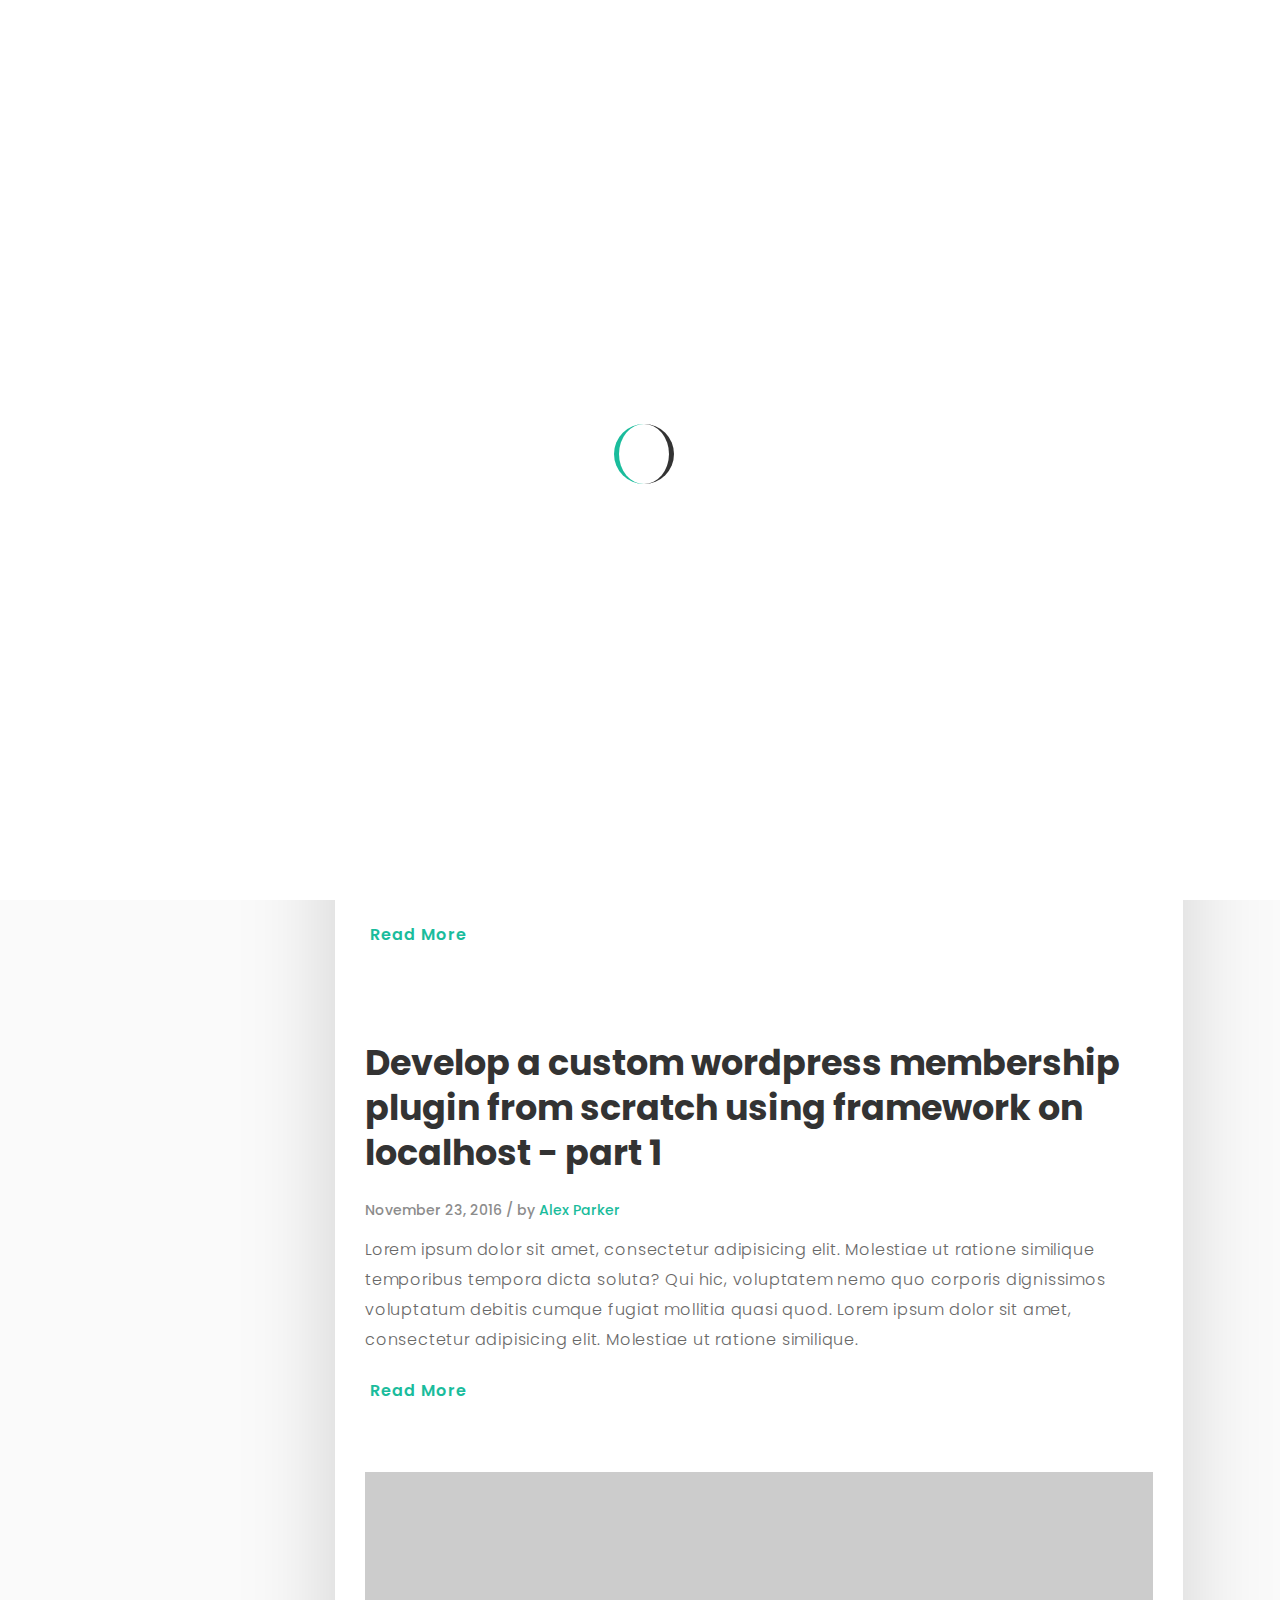
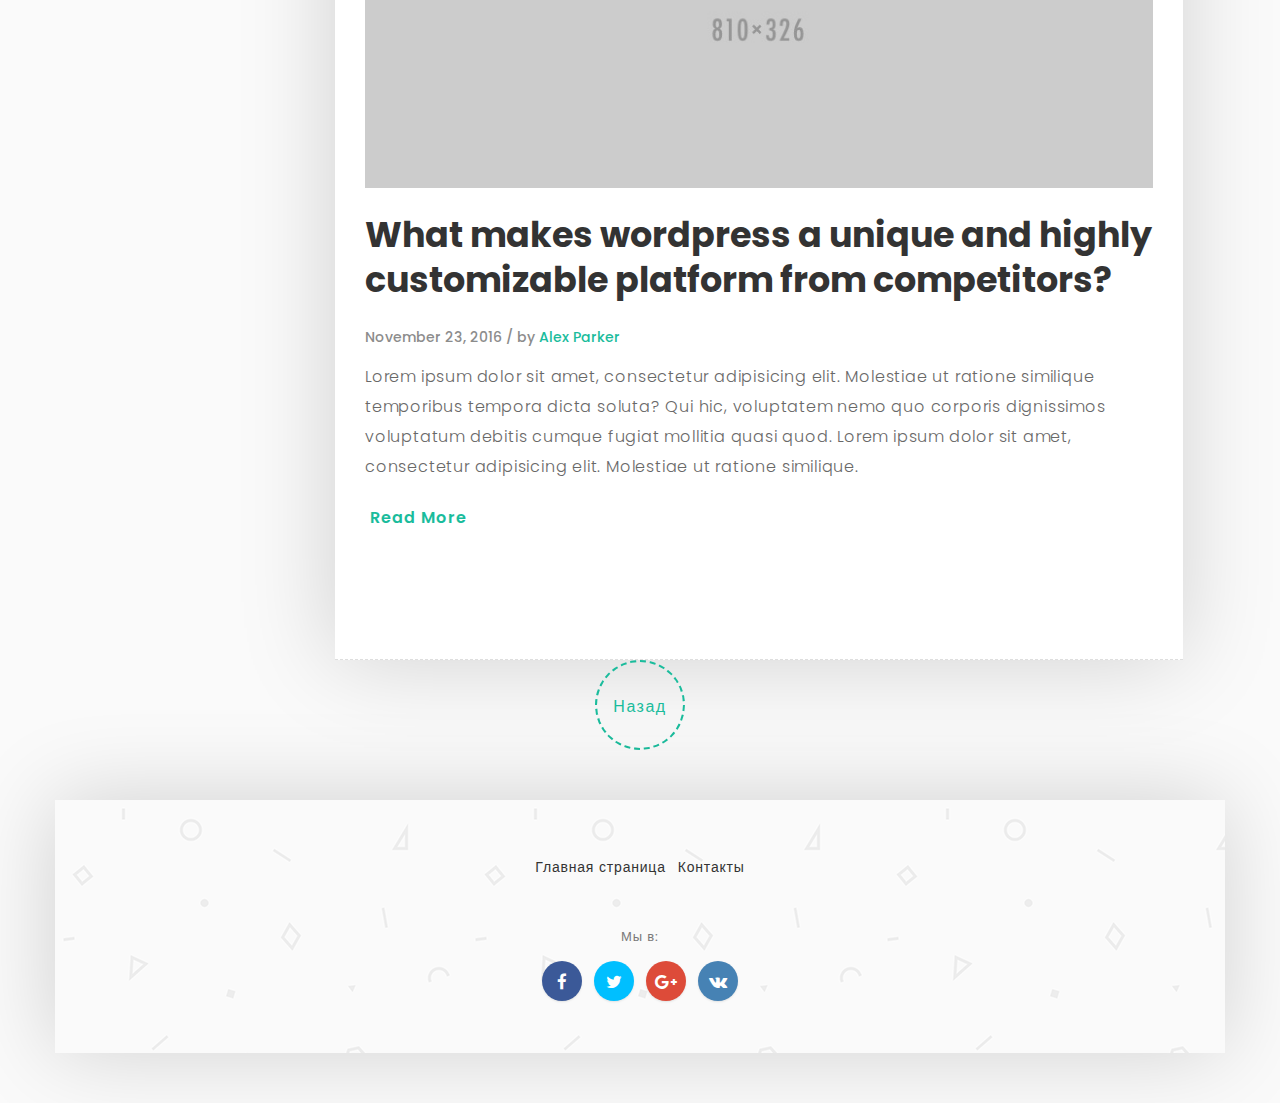
<file: pc/index.html>
<!DOCTYPE html>
<html lang="ru">

  <head>
    
    <!-- Meta Tag -->
    <meta charset="UTF-8">
    <meta name="viewport" content="width=device-width, initial-scale=1.0">
    <meta http-equiv="X-UA-Compatible" content="IE=edge">
    
    <!-- SEO -->
	<meta name="description" content="Компьютеры">
	<meta name="<keywords>" content="Компьютеры. начинка компа. Ировые топы. Новости о компьютерах и железе">
    <meta name="url" content="http://www.yourdomainname.com">
    <meta name="robots" content="index,follow">
    
    
    <title>Space pc</title>
    
    
    <!-- Favicon -->
    <link rel="shortcut icon" href="images/favicon/favicon.ico">
    <link rel="apple-touch-icon" sizes="144x144" type="image/x-icon" href="images/favicon/apple-touch-icon.png">
    
    <!-- All CSS Plugins -->
    <link rel="stylesheet" type="text/css" href="css/plugin.css">
    
    <!-- Main CSS Stylesheet -->
    <link rel="stylesheet" type="text/css" href="css/style.css">
    
    <!-- Google Web Fonts  -->
    <link rel="stylesheet" href="https://fonts.googleapis.com/css?family=Poppins:400,300,500,600,700">
    
  </head>

 <body> 
                      
                 <!-- About Me (Left Sidebar) Start -->
                 <div class="col-md-3">
                     <div class="my-pic">
                     </div>
                      <div class="my-detail">
                        <div class="white-spacing">
                            <h1>Реклама</h1>
                        </div> 
                    
                    </div>
                </div>
                <!-- About Me (Left Sidebar) End -->
	
	 <!-- Preloader Start -->
     <div class="preloader">
	   <div class="rounder"></div>
      </div>
      <!-- Preloader End -->
      
      
    
    
    <div id="main">
        <div class="container">
            <div class="row">
            	
     
                
                 
                 <!-- Blog Post (Right Sidebar) Start -->
                <div class="col-md-9">
                    <div class="col-md-12 page-body">
                    	<div class="row">
                    		
                            
                            <div class="sub-title">
                           		<h2>Главная страница</h2>
                                <a href="contact.html"><i class="icon-envelope"></i></a>
                             </div>
                            
                            
                            <div class="col-md-12 content-page">
						
                            	
                                
                                <!-- Blog Post Start -->
                                <div class="col-md-12 blog-post">
                                    <div class="post-title">
                                      <a href="single.html"><h1>How to make your company website based on bootstrap framework on localhost?</h1></a>
                                    </div>
                                    <p>Lorem ipsum dolor sit amet, consectetur adipisicing elit. Molestiae ut ratione similique temporibus tempora dicta soluta? Qui hic, voluptatem nemo quo corporis dignissimos voluptatum debitis cumque fugiat mollitia quasi quod. Lorem ipsum dolor sit amet, consectetur adipisicing elit. Molestiae ut ratione similique.</p>                          			
                                    <a href="single.html" class="button button-style button-anim fa fa-long-arrow-right"><span>Читать полностью</span></a>
                                </div>
                                <!-- Blog Post End -->
								
            
                            
                                
                                <!-- Blog Post Start -->
                                <div class="col-md-12 blog-post">
                                    <div class="post-title">
                                      <a href="single.html"><h1>How to design elegant e-mail newsletter in html for wish christmas to your subscribers?</h1></a>
                                    </div>  
                                    <div class="post-info">
                                    	<span>November 23, 2016 / by <a href="#" target="_blank">Alex Parker</a></span>
                                    </div>  
                                    <p>Lorem ipsum dolor sit amet, consectetur adipisicing elit. Molestiae ut ratione similique temporibus tempora dicta soluta? Qui hic, voluptatem nemo quo corporis dignissimos voluptatum debitis cumque fugiat mollitia quasi quod. Lorem ipsum dolor sit amet, consectetur adipisicing elit. Molestiae ut ratione similique.</p>
                                    <a href="single.html" class="button button-style button-anim fa fa-long-arrow-right"><span>Read More</span></a>
                                </div>
                                <!-- Blog Post End -->
                                
                      
                                <!-- Blog Post Start -->
                                <div class="col-md-12 blog-post">
                                    <div class="post-title">
                                      <a href="single.html"><h1>Develop a custom wordpress membership plugin from scratch using framework on localhost - part 1</h1></a>
                                    </div>  
                                    <div class="post-info">
                                    	<span>November 23, 2016 / by <a href="#" target="_blank">Alex Parker</a></span>
                                    </div>  
                                    <p>Lorem ipsum dolor sit amet, consectetur adipisicing elit. Molestiae ut ratione similique temporibus tempora dicta soluta? Qui hic, voluptatem nemo quo corporis dignissimos voluptatum debitis cumque fugiat mollitia quasi quod. Lorem ipsum dolor sit amet, consectetur adipisicing elit. Molestiae ut ratione similique.</p>                          			
                                    <a href="single.html" class="button button-style button-anim fa fa-long-arrow-right"><span>Read More</span></a>
                                </div>
                                <!-- Blog Post End -->
                                
                               
                                <!-- Blog Post Start -->
                                <div class="col-md-12 blog-post">
                                	<div class="post-image">
                                    	<img src="images/blog/2.jpg" alt="">                                       
                                    </div> 
                                    <div class="post-title">
                                      <a href="single.html"><h1>What makes wordpress a unique and highly customizable platform from competitors?</h1></a>
                                    </div>  
                                    <div class="post-info">
                                    	<span>November 23, 2016 / by <a href="#" target="_blank">Alex Parker</a></span>
                                    </div>  
                                    <p>Lorem ipsum dolor sit amet, consectetur adipisicing elit. Molestiae ut ratione similique temporibus tempora dicta soluta? Qui hic, voluptatem nemo quo corporis dignissimos voluptatum debitis cumque fugiat mollitia quasi quod. Lorem ipsum dolor sit amet, consectetur adipisicing elit. Molestiae ut ratione similique.</p>                          			
                                    <a href="single.html" class="button button-style button-anim fa fa-long-arrow-right"><span>Read More</span></a>
                                </div>
                                <!-- Blog Post End -->
			
                                       
                                
                             </div>
                              
                         </div>
					  </div>
													   
       
                     
                     
                 </div>
				  
                                <div class="col-md-12 text-center">
                                 <a href="javascript:void(0)" id="load-more-post" class="load-more-button">Назад</a>
                                 <div id="post-end-message"></div>
                                </div>
                  <!-- Blog Post (Right Sidebar) End -->
				    
				  
                     
                       <!-- Footer Start --> 
                       <div class="col-md-12 page-body margin-top-50 footer">
                          <footer>
                          <ul class="menu-link">
                               <li><a href="index.html">Главная страница</a></li>
                               <li><a href="contact.html">Контакты</a></li>
                            </ul>
                              <ul class="social-icon">
							  <p>Мы в:</p>
                         <li><a href="https://www.facebook.com/groups/139245006719400/" target="_blank" class="facebook"><i class="fa fa-facebook"></i></a></li>
                         <li><a href="https://twitter.com/maksim10221" target="_blank" class="twitter"><i class="fa fa-twitter"></i></a></li>
						 <li><a href="https://plus.google.com/collection/szYVWE" target="_blank" class="google-plus"><i class="fa fa-google-plus"></i></a></li>
						 <li><a href="https://vk.com/club155849063" target="_blank" class="vk" ><i class="fa fa-vk"></i></a></li>
                        </ul>

       

                           
                         </footer>
                       </div>
					   <!-- Footer End -->
                    
            </div>
         </div>
      </div>
    
    
    
    
    <!-- Back to Top Start -->
    <a href="#" class="scroll-to-top"><i class="fa fa-long-arrow-up"></i></a>
    <!-- Back to Top End -->
    
    
    <!-- All Javascript Plugins  -->
    <script type="text/javascript" src="js/jquery.min.js"></script>
    <script type="text/javascript" src="js/plugin.js"></script>
    
    <!-- Main Javascript File  -->
    <script type="text/javascript" src="js/scripts.js"></script>

    
   </body>
 </html>
</file>
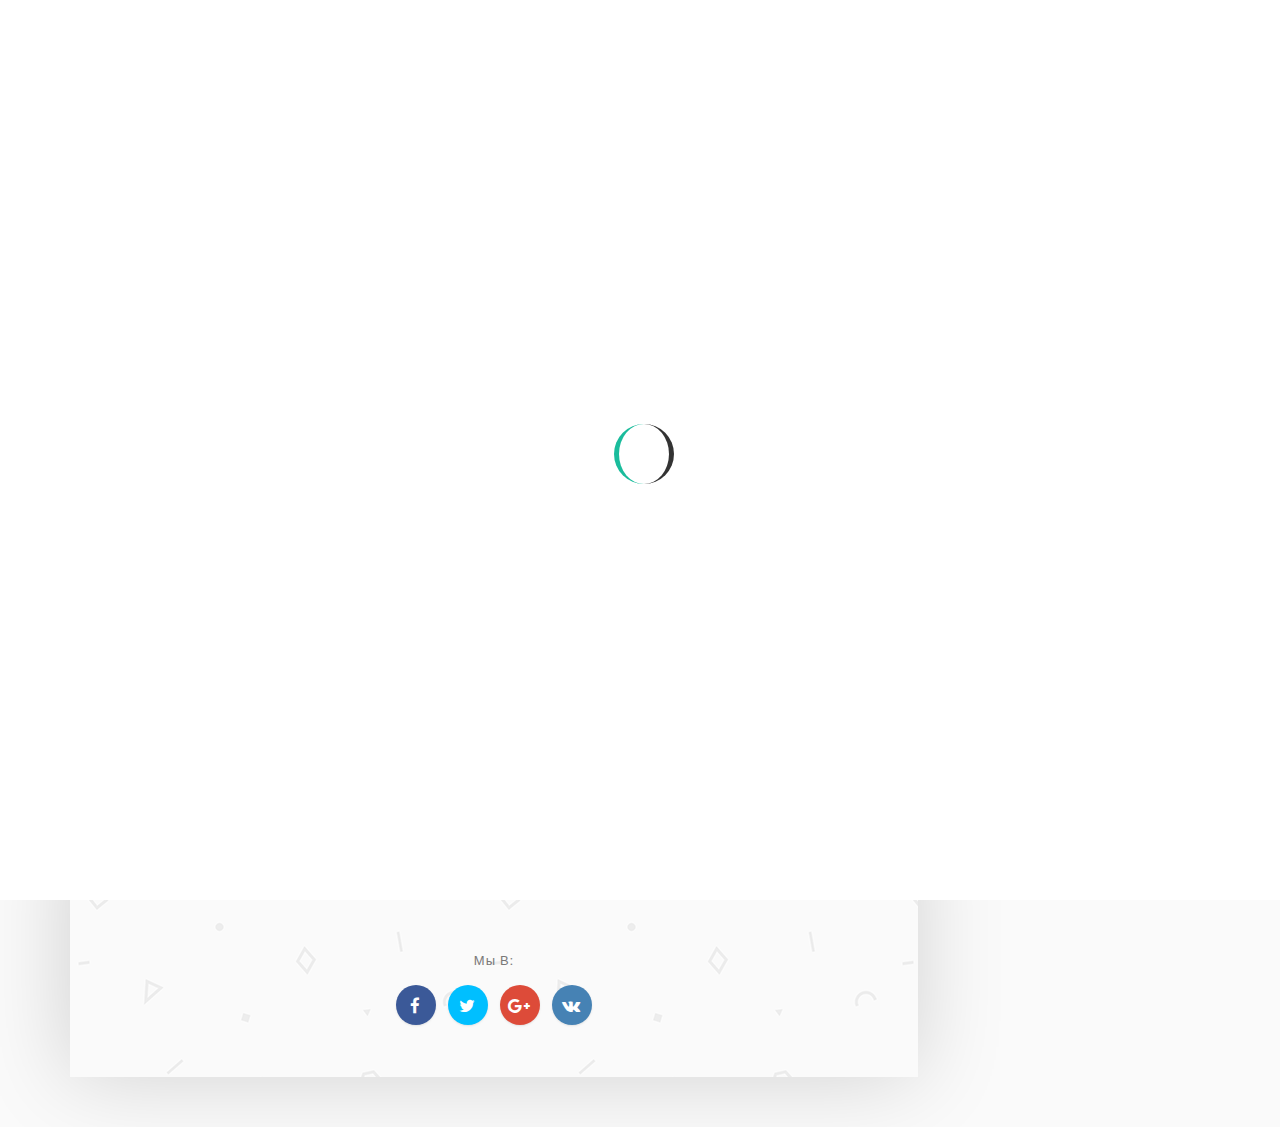
<file: pc/contact.html>
﻿<!DOCTYPE html>
<html lang="ru">

  <head>
    
    <!-- Meta Tag -->
    <meta charset="UTF-8">
    <meta name="viewport" content="width=device-width, initial-scale=1.0">
    <meta http-equiv="X-UA-Compatible" content="IE=edge">
    

      <!-- SEO -->

    <meta name="url" content="http://www.yourdomainname.com">

    
    <title>Space pc. Контакты</title>
    
  <!-- Favicon -->
    <link rel="shortcut icon" href="images/favicon/favicon.ico">
    <link rel="apple-touch-icon" sizes="144x144" type="image/x-icon" href="images/favicon/apple-touch-icon.png">
    
    <!-- All CSS Plugins -->
    <link rel="stylesheet" type="text/css" href="css/plugin.css">
    
    <!-- Main CSS Stylesheet -->
    <link rel="stylesheet" type="text/css" href="css/style.css">
    
    <!-- Google Web Fonts  -->
    <link rel="stylesheet" href="https://fonts.googleapis.com/css?family=Poppins:400,300,500,600,700">
    
    
  </head>

 <body>

	
     
	 <!-- Preloader Start -->
     <div class="preloader">
	   <div class="rounder"></div>
      </div>
      <!-- Preloader End -->
      
      
    
    
    <div id="main">
        <div class="container">
            <div class="row">
  
                
             
                 
                 <!-- Contact (Right Sidebar) Start -->
                 <div class="col-md-9">
                    <div class="col-md-12 page-body">
                    	<div class="row">
                    		
                            
                            <div class="sub-title">
                           		<h2>Контакты</h2>
                                <a href="index.html"><i class="icon-home"></i></a>
                             </div>
                            
                            
                            <div class="col-md-12 content-page">
                              <div class="col-md-12 blog-post">
                            	
                                
                                
                                <!-- Intro Start -->
                                <div class="post-title margin-bottom-10">
                                   <h1>Краткии <span class="main-color">Сведения</span></h1>
                                   </div>
                                   
                                  <p>Информационый сайт о компьютерах их составляюших, играх также топы и многое другое. Статьи выходят по разному. 
                                     <!-- Intro End -->
                           
     
                               
                               <!-- Contact Me Start -->
                               <div class="post-title margin-top-70">
                                  <h1>Связь с<span class="main-color"> Автором</h1>
                                 </div>
                                   
                                   <div class="col-md-4 col-sm-4">
                                     <div class="contact-us-detail">
                                      <i class="icon-envelope-open color-5"></i>
                                      <p>Почтa
									  maksimk1022@gmail.com</p>
									  <p>номер счета webmoney для доната - ...</p>
                                    </div>
                                   </div>
                 
                                  
              
                             <!-- Contact Me End -->
                                
                         
                         </div>
                        </div>
                       </div>
                         
                        
                    
                         </div>
                     
                     
                       
                       <!-- Footer Start -->
                       <div class="col-md-12 page-body margin-top-50 footer">
                          <footer>
                          <ul class="menu-link">
                               <li><a href="index.html">Главнвя страница</a></li>
                               <li><a href="contact.html">Контакты</a></li>
                            </ul>
   
                    
                         </footer>
                      
					      
                 <!-- About Me (Left Sidebar) Start -->
                 
                
                       <ul class="social-icon">
					   <p>Мы В:</p>
                         <li><a href="https://www.facebook.com/groups/139245006719400/" target="_blank" class="facebook"><i class="fa fa-facebook"></i></a></li>
                         <li><a href="https://twitter.com/maksim10221" target="_blank" class="twitter"><i class="fa fa-twitter"></i></a></li>
						 <li><a href="https://plus.google.com/collection/szYVWE" target="_blank" class="google-plus"><i class="fa fa-google-plus"></i></a></li>
						 <li><a href="https://vk.com/club155849063" target="_blank" class="vk" ><i class="fa fa-vk"></i></a></li>
                       </ul>

                <!-- About Me (Left Sidebar) End -->
				 </div>
                       <!-- Footer End -->
                     
                     
                  </div>
                  <!-- Contact (Right Sidebar) End -->
                
            </div>
         </div>
      </div>
    
      
    
    
    
    <!-- All Javascript Plugins  -->
    <script type="text/javascript" src="js/jquery.min.js"></script>
    <script type="text/javascript" src="js/plugin.js"></script>
    
    <!-- Main Javascript File  -->
    <script type="text/javascript" src="js/scripts.js"></script>

    
   </body>
 </html>
</file>
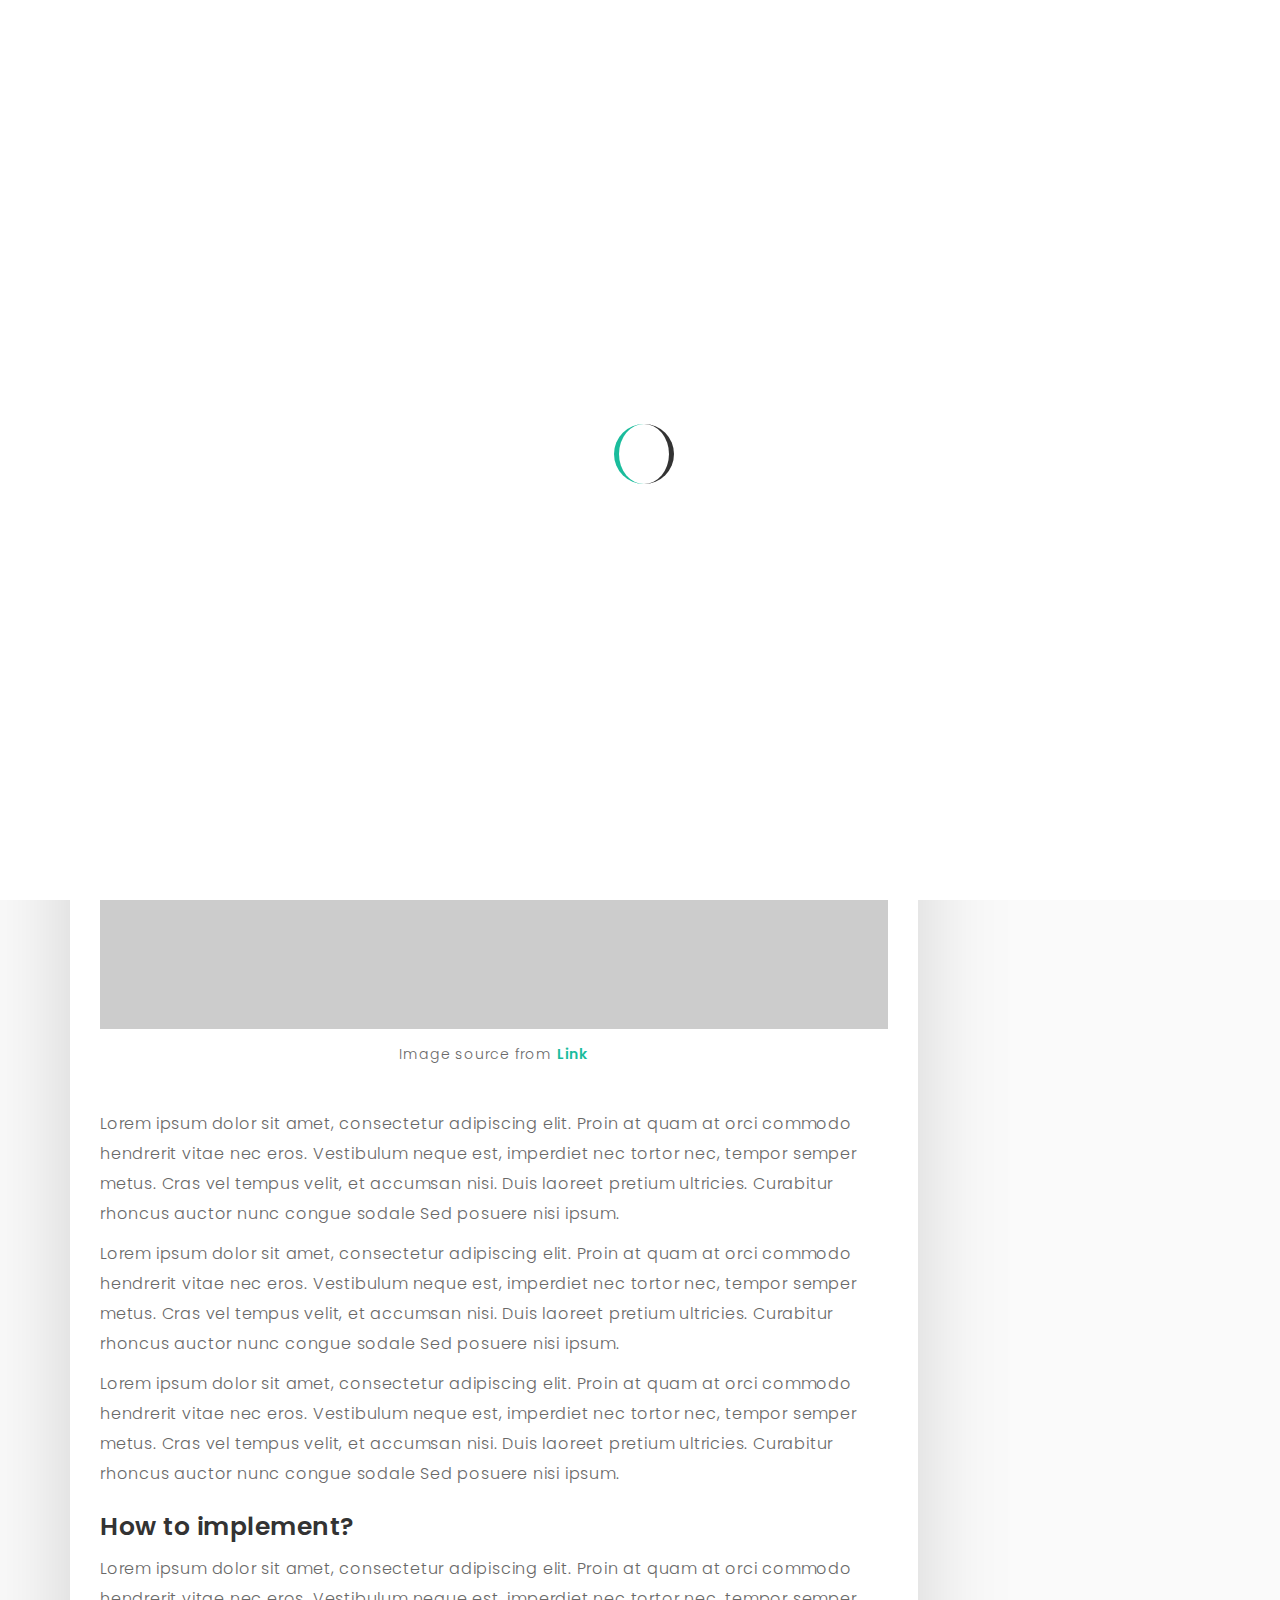
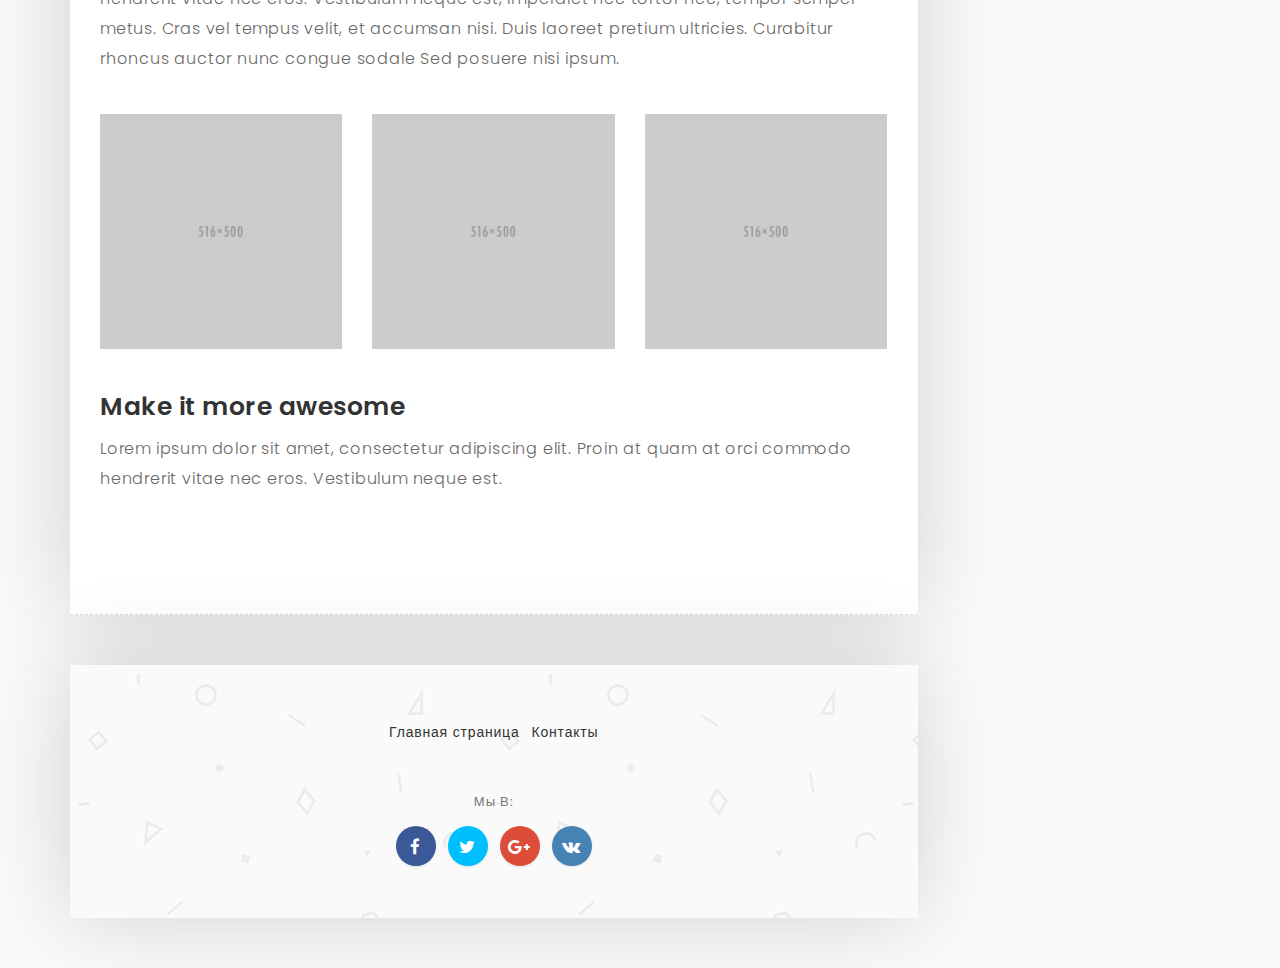
<file: pc/single.html>
﻿<!DOCTYPE html>
<html lang="ru">

  <head>
    
    <!-- Meta Tag -->
    <meta charset="UTF-8">
    <meta name="viewport" content="width=device-width, initial-scale=1.0">
    <meta http-equiv="X-UA-Compatible" content="IE=edge">
    
    <!-- SEO -->
    <meta name="description" content="150 words">
    <meta name="author" content="uipasta">
    <meta name="url" content="http://www.yourdomainname.com">
    <meta name="copyright" content="company name">
    <meta name="robots" content="index,follow">
    
    
    <title>Space pc. ...</title>
	
    <!-- Favicon -->
    <link rel="shortcut icon" href="images/favicon/favicon.ico">
    <link rel="apple-touch-icon" sizes="144x144" type="image/x-icon" href="images/favicon/apple-touch-icon.png">
	
    <!-- All CSS Plugins -->
    <link rel="stylesheet" type="text/css" href="css/plugin.css">
    
    <!-- Main CSS Stylesheet -->
    <link rel="stylesheet" type="text/css" href="css/style.css">
    
    <!-- Google Web Fonts  -->
    <link rel="stylesheet" href="https://fonts.googleapis.com/css?family=Poppins:400,300,500,600,700">
    
    <!-- Syntax Highlighter  -->
    <link rel="stylesheet" type="text/css" href="css/syntax/shCore.css">
    <link rel="stylesheet" type="text/css" href="css/syntax/shThemeDefault.css">
    
    
   
  </head>

 <body>

	
     
	 <!-- Preloader Start -->
     <div class="preloader">
	   <div class="rounder"></div>
      </div>
      <!-- Preloader End -->
      
      
    
    
    <div id="main">
        <div class="container">
            <div class="row">
            	
           
                
                
                 
                 <!-- Blog Post (Right Sidebar) Start -->
                 <div class="col-md-9">
                    <div class="col-md-12 page-body">
                    	<div class="row">
                    		
                            
                            <div class="sub-title">
                           		<a href="index.html" title="Go to Home Page"><h2>Назад на главную страницу</h2></a>
                                <a href="#comment" class="smoth-scroll"><i class="icon-bubbles"></i></a>
                             </div>
                            
                            
                            <div class="col-md-12 content-page">
                              <div class="col-md-12 blog-post">
                            	
                                
                                <!-- Post Headline Start -->
                                <div class="post-title">
                                    <h1>How to make your company website based on bootstrap framework on localhost?</h1> 
                                   </div>
                                   <!-- Post Headline End -->
                                    
                                    
                                <!-- Post Detail Start -->
                                <div class="post-info">
                                    <span>November 23, 2016 / написал Н.Н.</a></span>
                                   </div>
                                   <!-- Post Detail End -->
                                    
                                    
                                    <p>Lorem ipsum dolor sit amet, consectetur adipiscing elit. Proin at quam at orci commodo hendrerit vitae nec eros. Vestibulum neque est, imperdiet nec tortor nec, tempor semper metus. <b>Cras vel tempus velit</b>, et accumsan nisi. Duis laoreet pretium ultricies. Curabitur rhoncus auctor nunc congue sodales. Sed posuere nisi ipsum, eget dignissim nunc dapibus eget. Aenean elementum <b><a href="javascript:void(0)" data-toggle="popover" data-placement="top" data-content="You can write any не here">Click me</a></b> sollicitudin sapien ut sapien fermentum aliquet mollis. Curabitur ac quam orci sodales quam ut tempor. <b data-toggle="tooltip" data-placement="top" title="You can write any text here.">Hover me</b> suspendisse, gravida in augue in, interdum bibendum dui. Suspendisse sit amet justo sit amet diam fringilla commodo. Praesent ac magna at metus malesuada tincidunt non ac arcu. Nunc gravida eu felis vel elementum. Vestibulum sodales quam ut tempor tempor. Donec sollicitudin sapien ut sapien fermentum, non ultricies nulla gravida.</p>
                                    
                                
                                <!-- Post Image Start -->
                                <div class="post-image margin-top-40 margin-bottom-40">
                                   <img src="images/blog/1.jpg" alt="">
                                   <p>Image source from <a href="#" target="_blank">Link</a></p>                                      
                                  </div>
                                  <!-- Post Image End -->
                                  
                                  
                                   <p>Lorem ipsum dolor sit amet, consectetur adipiscing elit. Proin at quam at orci commodo hendrerit vitae nec eros. Vestibulum neque est, imperdiet nec tortor nec, tempor semper metus. Cras vel tempus velit, et accumsan nisi. Duis laoreet pretium ultricies. Curabitur rhoncus auctor nunc congue sodale Sed posuere nisi ipsum.</p>
                                   
                                 
                                
                                   
                                   <p>Lorem ipsum dolor sit amet, consectetur adipiscing elit. Proin at quam at orci commodo hendrerit vitae nec eros. Vestibulum neque est, imperdiet nec tortor nec, tempor semper metus. Cras vel tempus velit, et accumsan nisi. Duis laoreet pretium ultricies. Curabitur rhoncus auctor nunc congue sodale Sed posuere nisi ipsum.</p>
                                   
                                  
                   
                                  
                                   
                                   <p>Lorem ipsum dolor sit amet, consectetur adipiscing elit. Proin at quam at orci commodo hendrerit vitae nec eros. Vestibulum neque est, imperdiet nec tortor nec, tempor semper metus. Cras vel tempus velit, et accumsan nisi. Duis laoreet pretium ultricies. Curabitur rhoncus auctor nunc congue sodale Sed posuere nisi ipsum.</p>
                                   
                                 
                                  
          
                                  <div class="post-title">
                                    <h2>How to implement?</h2> 
                                   </div>
                                   
                                   
                                   <p>Lorem ipsum dolor sit amet, consectetur adipiscing elit. Proin at quam at orci commodo hendrerit vitae nec eros. Vestibulum neque est, imperdiet nec tortor nec, tempor semper metus. Cras vel tempus velit, et accumsan nisi. Duis laoreet pretium ultricies. Curabitur rhoncus auctor nunc congue sodale Sed posuere nisi ipsum.</p>
                                   
                                     
                                  
                                  
                                  <!-- Post Image Gallery Start -->
                                  <div class="row margin-top-40 margin-bottom-40">
                                 
                                    <div class="col-md-4 col-sm-6 col-xs-12">
                                      <a href="images/blog/7.jpg" class="image-popup" title="image Title">
                                      <img src="images/blog/7.jpg" class="img-responsive" alt="">
                                     </a>
                                    </div>
                    
                                    <div class="col-md-4 col-sm-6 col-xs-12">
                                      <a href="images/blog/5.jpg" class="image-popup" title="image Title">
                                      <img src="images/blog/5.jpg" class="img-responsive" alt="">
                                     </a>
                                    </div>
                    
                                   <div class="col-md-4 col-sm-6 col-xs-12">
                                     <a href="images/blog/6.jpg" class="image-popup" title="image Title">
                                     <img src="images/blog/6.jpg" class="img-responsive" alt="">
                                    </a>
                                   </div>
                                
                                 </div>
                                 <!-- Post Image Gallery End -->
                                 
                                
                                
                                  <div class="post-title">
                                    <h2>Make it more awesome</h2> 
                                   </div>
                                   
                                   
                                   <p>Lorem ipsum dolor sit amet, consectetur adipiscing elit. Proin at quam at orci commodo hendrerit vitae nec eros. Vestibulum neque est.</p>
                                 
                              
                                   
                  
                           
                                </div>    
                             </div>
                         </div>
                      </div>
                     
                     
                       
                       <!-- Footer Start -->
                       <div class="col-md-12 page-body margin-top-50 footer">
					   <div id="comment" class="comment">
                          <footer>
                          <ul class="menu-link">
                               <li><a href="index.html">Главная страница</a></li>
                               <li><a href="contact.html">Контакты</a></li>
                            </ul>
                    
                         </footer>
                  
					       
                 
                 <!-- About Me (Left Sidebar) Start -->
                 
                
                       <ul class="social-icon">
					   <p>Мы В:</p>
                         <li><a href="https://www.facebook.com/groups/139245006719400/" target="_blank" class="facebook"><i class="fa fa-facebook"></i></a></li>
                         <li><a href="https://twitter.com/maksim10221" target="_blank" class="twitter"><i class="fa fa-twitter"></i></a></li>
						 <li><a href="https://plus.google.com/collection/szYVWE" target="_blank" class="google-plus"><i class="fa fa-google-plus"></i></a></li>
						 <li><a href="https://vk.com/club155849063" target="_blank" class="vk" ><i class="fa fa-vk"></i></a></li>
                       </ul>

                       <!-- Footer End -->
                  </div>
                  <!-- Blog Post (Right Sidebar) End -->
                
            </div>
         </div>
      </div>

    <!-- Back to Top Start -->
    <a href="#" class="scroll-to-top"><i class="fa fa-long-arrow-up"></i></a>
    <!-- Back to Top End -->
    
    
    <!-- All Javascript Plugins  -->
    <script type="text/javascript" src="js/jquery.min.js"></script>
    <script type="text/javascript" src="js/plugin.js"></script>
    
    <!-- Main Javascript File  -->
    <script type="text/javascript" src="js/scripts.js"></script>
    
    <!-- Syntax Highlighter Javascript File  -->
    <script type="text/javascript" src="js/syntax/shCore.js"></script>
    <script type="text/javascript" src="js/syntax/shBrushCss.js"></script>
    <script type="text/javascript" src="js/syntax/shBrushJScript.js"></script>
    <script type="text/javascript" src="js/syntax/shBrushPerl.js"></script>
    <script type="text/javascript" src="js/syntax/shBrushPhp.js"></script>
    <script type="text/javascript" src="js/syntax/shBrushPlain.js"></script>
    <script type="text/javascript" src="js/syntax/shBrushPython.js"></script>
    <script type="text/javascript" src="js/syntax/shBrushRuby.js"></script>
    <script type="text/javascript" src="js/syntax/shBrushSql.js"></script>
    <script type="text/javascript" src="js/syntax/shBrushVb.js"></script>
    <script type="text/javascript" src="js/syntax/shBrushXml.js"></script>
    
	<!-- Syntax Highlighter Call Function -->
	<script type="text/javascript">
		SyntaxHighlighter.config.clipboardSwf = 'js/syntax/clipboard.swf';
		SyntaxHighlighter.all();
	</script>

    
   </body>
 </html>
</file>
<file: pc/css/style.css>
/*
   
   Table Of Content
   
   1. Global Style
   2. Preloader
   3. Menu
   4. About Me (Left Sidebar)
   5. About Me Page
   6. My Portfolio
   7. Owl Carousel Navigation
   8. Contact Me
   9. Testimonials
  10. Blog Post & Single Blog Page
  11. Video Tutorials
  12. Blockquote
  13. List
  14. Image Popup
  15. End Box (Popup When Scroll Down)
  16. About Author Box
  17. You May Also Like
  18. Comment
  19. Load More Button
  20. Subscribe Form
  21. Footer
  22. Socials Icons
  23. Syntax Highlighter
  24. Scroll To Top
  25. Responsive
  26. Useful Classes ( Such as : Margin, Padding, colors  "This classes will be helpful for you during designing/development time.")
  27. UiPasta Credit
 

*/



/* Global Style */


body {
    font-family: "Poppins", sans-serif;
    background: #fafafa !important;
}
	
html {
    position: relative;
    min-height: 100%;
}

::selection {
    background-color: #1abc9c;
    color: #ffffff;
}

::-moz-selection {
    background-color: #1abc9c;
    color: #ffffff;
}

a {
    text-decoration: none !important;
    color: #1abc9c;
}

a:hover,
a:focus,
a:active {
    text-decoration: none;
    outline: none;
    color: #333333;
}

b {
    font-weight: 600;
    color: #333333;
}

p {
    font-size: 14px;
    font-family: "Poppins", sans-serif;
}

button {
    background-color: transparent;
}

*:focus {
    outline: 0;
}

#main {
    margin: 50px 0;
}

.main-color {
    color: #1abc9c;
}

.page-body {
    background: #ffffff;
    box-shadow: -2px -1px 88px 0px rgba(0,0,0,0.17);
}

.sub-title {
    padding: 30px;
}

.sub-title h2 {
    display: inline-block;
    font-size: 25px;
    letter-spacing: 0.5px;
    font-weight: 600;

}

.sub-title i {
    float: right;
    font-size: 35px;
    margin-top: 15px;
}

.content-page {
    padding-top: 30px;
    padding-bottom: 60px;
    border-top: 1px dashed #dedede;
    border-bottom: 1px dashed #dedede;
}

.grabbing {
    cursor: url(../images/owl-carousel/grabbing.png) 8 8, move;
}

.button {
    border: none;
    font-family: inherit;
    font-size: 16px;
    color: inherit;
    background: none;
    cursor: pointer;
    padding: 10px 60px;
    padding-left: 0px;
    display: inline-block;
    margin: 8px 30px;
    margin-left: 5px;
    letter-spacing: 1px;
    font-weight: 600;
    outline: none;
    position: relative;
   -webkit-transition: all 0.3s;
   -moz-transition: all 0.3s;
    transition: all 0.3s;
}

.button:after {
    content: '';
    position: absolute;
    z-index: -1;
   -webkit-transition: all 0.3s;
   -moz-transition: all 0.3s;
    transition: all 0.3s;
}


.button:before {
    font-family: 'FontAwesome';
    speak: none;
    font-style: normal;
    font-weight: normal;
    font-variant: normal;
    text-transform: none;
    line-height: 1;
    position: relative;
   -webkit-font-smoothing: antialiased;
}

.button-style {
    color: #1abc9c;
    overflow: hidden;
}

.button-style:before {
    position: absolute;
    font-size: 27px;
    line-height: 38px;
    color: #1abc9c;
   -webkit-transition: all 0.3s;
   -moz-transition: all 0.3s;
    transition: all 0.3s;
}

.button-style:active:before {
    color: #1abc9c;
}

.button-anim:before {
    left: 60%;
    opacity: 0;
    top: 0;
}

.button-anim:hover:before {
    left: 75%;
    opacity: 1;
}



/* Preloader */

.preloader {
    background: #ffffff;
    bottom: 0;
    left: 0;
    position: fixed;
    right: 0;
    top: 0;
    z-index: 99999;
}

.rounder {
    width: 60px;
    height: 60px;
    position: absolute;
    top: 50%;
    left: 50%;
    margin: -26px 0 0 -26px;
    font-size: 10px;
    border-right: 5px solid #333333;
    border-left: 5px solid #1abc9c;
    border-radius: 50%;
    -webkit-animation: spinner 700ms infinite linear;
    animation: spinner 700ms infinite linear;
    z-index: 10000;
}

@-webkit-keyframes spinner {
    0% {
        -webkit-transform: rotate(0deg);
        transform: rotate(0deg);
    }
    100% {
        -webkit-transform: rotate(360deg);
        transform: rotate(360deg);
    }
}

@keyframes spinner {
    0% {
        -webkit-transform: rotate(0deg);
        transform: rotate(0deg);
    }
    100% {
        -webkit-transform: rotate(360deg);
        transform: rotate(360deg);
    }
}



/* Menu */

.menu {
    position: absolute;
    right: 0px;
    top: 0px;
    font-size: 20px;
    color: #fff;
    background: #1abc9c;
    padding: 12px;
}

.menu-link {
    list-style: none;
    padding: 25px;
    margin: 0;
    text-align: center;
}

.menu-link:before,
.menu-link:after {
    content: " ";
    display: table;
}

.menu-link:after {
    clear: both;
}

.menu-link li {
    display: inline-block;
    margin: 2px 4px;
}

.menu-link li a {
    display: block;
    color: #333333;
    text-align: center;
    font-size: 13px;
    transition: all 0.3s ease-in-out;
}

.menu-link li a:hover {
    color: #1abc9c;
}



/* About Me (Left Sidebar) */	

.about-fixed {
    position: fixed;
    width: 20.8%;
}

.my-pic {
    width: 100%;
    box-shadow: -2px -1px 88px 0px rgba(0,0,0,0.17);
}

.my-pic img {
    width: 100%;
}

.my-detail {
    text-align: center;
    margin-bottom: 30px;
    background: #ffffff;
    box-shadow: -2px -1px 88px 0px rgba(0,0,0,0.17);
}

.my-detail .white-spacing {
    padding: 23px 0;
    border-bottom: 1px dashed #cccccc;
}

.my-detail h1 {
    font-size: 20px;
    font-weight: 700;
}

.my-detail span {
    color: #c1c1c1;
    font-weight: 400;
    line-height: 30px;
    font-size: 16px;
}



/* About Me Page */

.knowledge {
    list-style: none;
    padding: 2px;
    margin: 0;
    padding-left: 0px;
}

.knowledge:before,
.knowledge:after {
    content: " ";
    display: table;
}

.knowledge:after {
    clear: both;
}

.knowledge li {
    display: inline-block;
    color: #ffffff;
    margin: 4px 4px;
    padding: 10px 20px;
    font-size: 12px;
    letter-spacing: 0.6px;
    margin-left: 0px;
    border-radius: 4px;
    cursor: default;
}





/* Owl Carousel Navigation */

.owl-navi {
    color: #333333;
}

.owl-theme .owl-controls .owl-buttons div {
    display: inline-block;
    zoom: 1;
    margin: 5px;
    margin-top: -32px;
    padding: 7px 13px;
    background-color: transparent;
    opacity: 1;
}

.owl-theme .owl-controls {
    margin-top: 0px;
}

.owl-prev, .owl-next {
    position: absolute;
    top: 50%;
    padding: 5px;
    margin: 0;
    z-index: 100;
    cursor: pointer;
}

.owl-prev {
    left: 2px;
}

.owl-next {
    right: 2px;
}



/* Contact Me */

.contact-us-detail {
    margin-top: 10px;
}

.contact-us-detail i {
    font-size: 30px;
    line-height: 50px;
}

.contact-us-detail a {
    color: #333333;
}

.contact-us-detail a:hover {
    color: #333333;
}

.form-group {
    margin-bottom: 25px;
}

.form-control {
	border: 2px solid transparent;
	height: 50px;
	border-radius: 2px; -webkit-border-radius: 2px; -moz-border-radius: 2px; -ms-border-radius: 2px; -o-border-radius: 2px;
	-webkit-box-shadow: 0 1px 4px 0 rgba(0, 0, 0, 0.14);
	   -moz-box-shadow: 0 1px 4px 0 rgba(0, 0, 0, 0.14);
	    -ms-box-shadow: 0 1px 4px 0 rgba(0, 0, 0, 0.14);
		 -o-box-shadow: 0 1px 4px 0 rgba(0, 0, 0, 0.14);
			box-shadow: 0 1px 4px 0 rgba(0, 0, 0, 0.14);
	-webkit-transition:all 150ms ease-in-out 0s;
	   -moz-transition:all 150ms ease-in-out 0s;
	    -ms-transition:all 150ms ease-in-out 0s;
	     -o-transition:all 150ms ease-in-out 0s;
		    transition:all 150ms ease-in-out 0s;
}
.form-control:focus {
	border-color: #171717;
	-webkit-box-shadow: none;
	   -moz-box-shadow: none;
	    -ms-box-shadow: none;
		 -o-box-shadow: none;
			box-shadow: none;
}

.form-control:focus {
    border-color: #1abc9c;
    border-width: 2px;
}



/* Testimonials */

.testimonial-content {
    background: #333333;
    padding: 20px 30px;
    position: relative;
    margin-top: 40px;
}

.testimonial-content:after {
    content: "";
    bottom: -15px;
    left: 60px;
    position: absolute;
    width: 0;
    height: 0;
    border-top: 15px solid #333333;
    border-left: 10px solid transparent;
    border-right: 10px solid transparent;
}

.testimonial-content p {
    color: #ffffff !important;
    font-size: 13px !important;
}

.testimonial-client img {
    border: 1px dashed #333333;
    border-radius: 50%;
    width: 90px;
}

.client-thumb, .client-text {
    display: inline-block;
    vertical-align: middle;
}

.client-thumb {
    margin-right: 15px;
}

.testimonial-client-info {
    padding-left: 30px;
    margin-top: 30px;
}

.client-name {
    font-size: 16px;
    font-weight: 600;
    margin-bottom: 3px;
}



/* Blog Post & Single Blog Page */

div.blog-post {
    display: none;
    margin-bottom: 50px;
}

.blog-post .post-image img {
    width: 100%;
}

.blog-post .post-image p {
    text-align: center;
    font-size: 14px;
    margin-top: 10px;
}

.blog-post .post-image a {
    font-weight: 600;
}

.blog-post .post-title h1 {
    color: #333333;
    font-size: 35px;
    line-height: 45px;
    font-weight: 700;
    margin-top: 24px;
}

.blog-post .post-title h2 {
    font-size: 25px;
    line-height: 35px;
    font-weight: 600;
    letter-spacing: 0.5px;
}

.blog-post .post-info {
    font-size: 14px;
    line-height: 30px;
    font-weight: 500;
    padding: 10px 0;
    color: #8c8c8c;
}

.blog-post p {
    font-size: 16px;
    line-height: 30px;
    color: #696868;
    font-weight: 300;
    letter-spacing: 0.8px;
    font-family: "Poppins", sans-serif;
}



/* Video Tutorial */

.video-box {
    background: #333333;
    width: 70%;
    margin: 0 auto;
    height: 100%;
    box-shadow: 0px 7px 13px 0px rgba(2, 2, 2, 0.56);
}

.video-tutorial {
    position: relative;
}

.video-tutorial .video-popup:after {
    content: '\e071';
    font-family: 'simple-line-icons';
    display: block;
    color: #1abc9c;
    font-size: 65px;
    font-weight: 600;
    z-index: 1;
    position: absolute;
    top: 50%;
    left: 50%;
    -webkit-transform: translate(-50%, -50%);
    -moz-transform: translate(-50%, -50%);
    transform: translate(-50%, -50%);
    opacity: .9;
    -webkit-transition: all 0.3s ease-in-out;
    -moz-transition: all 0.3s ease-in-out;
    transition: all 0.3s ease-in-out;
}

.video-tutorial:hover .video-popup:after {
    font-size: 85px;
    opacity: .8;
}

.video-tutorial img {
    width: 100%;
    height: 100%;
    object-fit: cover;
    opacity: .5;
    user-drag: none;
   -webkit-user-drag: none;
   -webkit-user-select: none;
   -moz-user-select: none;
}

.video-box p {
    text-align: center;
    font-size: 14px;
    color: #ffffff;
    margin-top: 10px;
    padding: 0px 15px;
}



/* Blockquote */

.post-quote {
    background: #1abc9c;
    color: #f6f8f8;
    width: 70%;
    border-radius: 50px;
    margin: 0 auto;
    text-align: center;
}

.post-quote blockquote {
    margin: 0;
    padding: 40px;
    font-style: italic;
    font-size: 15px;
    line-height: 30px;
    border: 0;
}

.post-quote blockquote:after {
    content: '\f10e';
    font-family: 'fontawesome';
    display: inline-block;
    float: right;
    color: #333333;
    font-size: 35px;
    position: relative;
    right: 0px;
    top: -15px;
    font-style: normal;
    opacity: .2;
}

blockquote {
    font-style: italic;
    border-left: 5px solid #1abc9c;
}



/* List */

.list ul {
    margin-top: 15px;
}

.list li {
    font-size: 18px;
    color: #333333;
    font-weight: 400;
    margin-bottom: 10px;
}

.list-style li {
    list-style-type: decimal;
}

.list-style-2 li {
    list-style-type: circle;
}



/* Image Popup */

.image-popup {
    cursor: cell;
}



/* End Box (Popup When Scroll Down) */

.endpage-box {
    position: fixed;
    bottom: 10px;
    right: 0px;
    left: 61px;
    background: #ffffff;
    width: 263px;
    padding: 25px;
    box-shadow: -2px -1px 88px 0px rgba(0,0,0,0.17);
   -webkit-box-shadow: -2px -1px 88px 0px rgba(0,0,0,0.17);
    
}

.endpage-box h4 {
    color: #333333;
    font-weight: 600;
}

.endpage-box a {
    color: #333333;
}

.endpage-box a:hover {
    color: #1abc9c;
}

#endpage-box {
    display: none !important;
}



/* About Author Box */

.about-author {
    background: #fafafa;
    width: 100%;
    padding: 35px 25px;
    box-shadow: 0px 1px 2px 0px rgba(78, 78, 78, 0.45);
}

.about-author .picture {
    float: left;
    height: 75px;
    width: 75px;
    overflow: hidden;
    border-radius: 100%;
    background-color: #333333;
}

.about-author .c-padding {
    padding: 0px 0px 0px 100px;
}

.about-author h3 {
    font-size: 20px;
    line-height: 30px;
    margin: 0px 0px 10px 0px;
}



/* You May Also Like */

.you-may-also-like {
}

.you-may-also-like h3 {
    font-size: 25px;
    line-height: 35px;
    font-weight: 600;
    color: #1abc9c;
    margin-bottom: 25px;
    letter-spacing: 0.5px;
}

.you-may-also-like p {
    font-size: 18px;
    line-height: 28px;
    padding: 20px;
    border-radius: 4px;
    border: 1px dashed #1abc9c;
    font-weight: 400;
}
	



/* Comment */

.comment {
}

.comment h3 {
    font-size: 25px;
    line-height: 35px;
    font-weight: 600;
    color: #1abc9c;
    margin-bottom: 35px;
    letter-spacing: 0.5px;
}



/* Load More Button */

.load-more-button {
    width: 90px;
    height: 90px;
    border-radius: 50%;
    border: 2px dashed #1abc9c;
    line-height: 90px;
    display: block;
    font-size: 16px;
    letter-spacing: 1.5px;
    margin: 0 auto;
    font-weight: 500;
    transition: all 0.3s ease-in-out;
}

.load-more-button:hover {
    background-color: #1abc9c;
    color: #ffffff;
    box-shadow: 0px 7px 9px #696969;
}

.end {
    width: 90px;
    height: 90px;
    border-radius: 50%;
    border: 2px dashed #1abc9c;
    line-height: 90px;
    display: block;
    font-size: 16px;
    letter-spacing: 1.5px;
    margin: 0 auto;
    font-weight: 500;
}



/* Subscribe Form */

#mc-form {
	text-align: center;
	padding: 50px;
}

.mc-label {
	font-weight: 400;
}

.subscribe-form {
	margin-bottom: 15px;
	position: relative;
}

.subscribe-form .text-input {
	padding: 20px;
	border-radius: 50px;
	border: solid 7px #1abc9c;
	background: #333333;
	color: #ffffff;
	width: 100%;
	font-size: 15px;
	outline: none;
}

.subscribe-form .text-input::-webkit-input-placeholder {
	color: #ffffff;
	opacity: 1;
}

.subscribe-form .text-input:-moz-placeholder {
	color: #ffffff;
	opacity: 1;
}

.subscribe-form .text-input::-moz-placeholder {
	color: #ffffff;
	opacity: 1;
}

.subscribe-form .text-input:-ms-input-placeholder {
	color: #ffffff;
	opacity: 1;
}

.subscribe-form .text-input:focus::-webkit-input-placeholder {
	opacity: .5;
}

.subscribe-form .text-input:focus:-moz-input-placeholder {
	opacity: .5;
}

.subscribe-form .text-input:focus::-moz-input-placeholder {
	opacity: .5;
}

.subscribe-form .text-input:focus:-ms-input-placeholder {
	opacity: .5;
}

.subscribe-form .submit-btn {
	position: absolute;
	font-size: 16px;
	letter-spacing: 0.7px;
	color: #FFF;
	background: #1abc9c;
	border: none;
	top: 5px;
	right: 5px;
	bottom: 5px;
	border-radius: 50px;
	width: 150px;
	text-align: center;
	outline: none;
}

.subscribe-form .submit-btn:active {
	opacity: .8;
}



/* Footer */

.footer {
    background: url(../images/bg/pattern-bg.png);
    background-repeat: repeat;
    text-align: center;
    padding: 30px 0;
    margin-top: 10px;
}

.footer p {
    color: #797878;
    font-size: 13px;
    line-height: 25px;
    padding: 0px 15px;
    letter-spacing: 1px;
}

.footer li a {
    font-size: 14px;
    font-weight: 500;
    letter-spacing: 0.8px;
}



/* Social Icons */

.social-icon {
  list-style: none;
  padding: 20px;
  margin: 0;
  text-align: center;
}

.social-icon:before,
.social-icon:after {
  content: " ";
  display: table;
}

.social-icon:after {
  clear: both;
}

.social-icon li {
  display: inline-block;
  margin: 2px 4px;
}

.social-icon li a {
  display: block;
  width: 40px;
  height: 40px;
  line-height: 42px;
  color: #fff;
  text-align: center;
  border: 0 none;
  border-radius: 50%;
  font-size: 17px;
  box-shadow: 0px 1px 2px 0px rgba(90, 91, 95, 0.15);
  transition: all 0.3s ease-in-out;
}

.social-icon li a:hover {
   box-shadow: 0px 8px 15px 0px rgba(90, 91, 95, 0.33);
}
.vk{
	background-color: #4682B4;
}

.facebook {
   background-color: #3b5998;
}

.twitter {
   background-color: #00BFFF;
}

.google-plus {
   background-color: #dd4b39;
}

.instagram {
   background-color: #464545;
}

.linkedin {
   background-color: #0077b5;
}

.pinterest {
   background-color: #bd081c;
}

.youtube {
   background-color: #cd201f;
}

.vimeo {
   background-color: #1ab7ea;
}

.dribbble {
   background-color: #ea4c89;
}

.behance {
   background-color: #1769ff;
}

.flickr {
   background-color: #ff0084;
}

.tumblr {
   background-color: #35465c;
}

.foursquare {
   background-color: #f94877;
}

.github {
   background-color: #333333;
}

.skype {
   background-color: #00aff0;
}



/* Syntax Highlighter */

.syntaxhighlighter {
    overflow: hidden;
}

.syntaxhighlighter .toolbar .item.printSource {
    display: none !important;
}



/* Scroll To Top */

.scroll-to-top {
    display: none;
    font-size: 40px;
    color: #1abc9c;
    position: fixed;
    right: 20px;
    bottom: 50px;
    z-index: 999;
    transition: all 0.3s ease-in-out;
}

.scroll-to-top:hover,
.scroll-to-top:focus {
    color: #333333;
}



/* Responsive */

@media only screen and (max-width: 1199px) {
    .endpage-box {
       display: none !important;
    }
}


@media only screen and (min-width: 992px) and (max-width: 1199px) {
	
    #menu .menu-link li {
       margin: 2px 3px;
    }
	
    .my-detail h1 {
       font-size: 18px;
       font-weight: 600;
    }
	
    .my-detail span {
       font-size: 15px;
       line-height: 29px;
    }
	
    .social-icon li a {
       width: 30px;
       height: 30px;
       line-height: 33px;
       font-size: 13px;
    }
	
    .social-icon li {
       margin: 2px 2px;
    }
	
    .post-quote {
       width: 90%;
    }
	
    .subscribe-form .text-input {
       font-size: 14px;
    }
	
    .subscribe-form .submit-btn {
       font-size: 14px;
       width: 100px;
    }
}


@media only screen and (max-width: 991px) {
	
    .about-fixed {
       position: inherit;
       width: auto;
    }
	
    .post-quote {
       width: 90%;
    }
}



@media only screen and (max-width: 767px) {
     
    .video-tutorial {
       width: 100%;
    }
	
    .custom-pad-1 {
       padding-right: 15px;
    }

    .custom-pad-2 {
       padding-left: 15px;
    }
}


@media only screen and (max-width: 570px) {
	
    .subscribe-form .text-input {
       font-size: 12px;
    }
	
    .subscribe-form .submit-btn {
       font-size: 13px;
       width: 90px;
    }
}


@media only screen and (max-width:479px) {
	
    #main {
       margin: 15px 0;
     }
	
    .sub-title {
       border-bottom: 1px dashed #cccccc;
       padding: 30px;
       display: inline-block;
       text-align: left;
       width: 100%;
     }
}


@media only screen and (max-width:435px) {
	
    b {
       font-weight: 500;
    }
	
    .my-detail h1 {
       font-size: 18px;
       font-weight: 600;
    }
	
    .my-detail span {
       font-size: 15px;
       line-height: 29px;
    }
	
    .blog-post .post-title h1 {
       font-size: 22px;
       line-height: 32px;
       font-weight: 600;
    }

    .blog-post .post-title h2 {
       font-size: 18px;
       line-height: 28px;
       font-weight: 500;
    }

    .blog-post .post-info {
       font-size: 13px;
       line-height: 29px;
       font-weight: 400;
    }

    .blog-post p {
       font-size: 14px;
       line-height: 28px;
       font-weight: 400;
    }
	
    .sub-title h2 {
       font-size: 20px;
       font-weight: 600;
    }

    .sub-title i {
       font-size: 25px;
       margin-top: 15px;
    }
	
    .blog-post .post-image p {
       font-size: 12px;
    }
	
    .video-box {
       width: 100%;
    }
	
    .video-tutorial .video-popup:after {
       font-size: 30px;
    }
	
    .video-tutorial:hover .video-popup:after {
       font-size: 45px;
    }
	
    .video-box p {
       font-size: 12px;
       line-height: 24px;
    }
	
    .post-quote {
       width: 100%;
    }
	
    .post-quote blockquote {
       padding: 40px 15px;
    }
	
    .list li {
       font-size: 14px;
    }
	
    .about-author .picture {
       float: none;
    }
	
    .about-author .c-padding {
       padding: 30px 0px;
    }
	
    .you-may-also-like h3 {
       font-size: 18px;
       line-height: 28px;
    }
	
    .comment h3 {
       font-size: 18px;
       line-height: 28px;
    }
	
    .social-icon li a {
       width: 30px;
       height: 30px;
       line-height: 32px;
       font-size: 14px;
    }
	
    .load-more-button {
       width: 70px;
       height: 70px;
       line-height: 70px;
       font-size: 12px;
    }
	
    .end {
       width: 70px;
       height: 70px;
       line-height: 70px;
       font-size: 12px;
    }
	
    .button {
       font-size: 13px;
       padding: 10px 0px;
       font-weight: 500;
    }
	
    .button-style:before {
       display: none;
    }
	
    #mc-form {
       padding: 50px 0px;
    }
	
    .subscribe-form .text-input {
       font-size: 11px;
    }
	
    .subscribe-form .submit-btn {
       font-size: 12px;
       width: 80px;
       position: inherit;
       padding: 12px;
       margin-bottom: 5px;
    }
	
    footer .menu-link a {
       margin: 4px 3px;
    }
	
    .scroll-to-top {
       font-size: 25px;
    }
}



/* Useful Classes */


/* Spacing ( with Margin and Padding ) */

/* Margin */

.margin-0 {
	margin: 0px !important;
}

/* Margin Top */

.margin-top-0 {
	margin-top: 0px !important;
}

.margin-top-10 {
	margin-top: 10px !important;
}

.margin-top-20 {
	margin-top: 20px !important;
}

.margin-top-30 {
	margin-top: 30px !important;
}

.margin-top-40 {
	margin-top: 40px !important;
}

.margin-top-50 {
	margin-top: 50px !important;
}

.margin-top-60 {
	margin-top: 60px !important;
}

.margin-top-70 {
	margin-top: 70px !important;
}

.margin-top-80 {
	margin-top: 80px !important;
}

.margin-top-90 {
	margin-top: 90px !important;
}

.margin-top-100 {
	margin-top: 100px !important;
}

.margin-top-120 {
	margin-top: 120px !important;
}

.margin-top-150 {
	margin-top: 150px !important;
}

.margin-top-200 {
	margin-top: 200px !important;
}


/* Margin Bottom */

.margin-bottom-0 {
	margin-bottom: 0px !important;
}

.margin-bottom-10 {
	margin-bottom: 10px !important;
}

.margin-bottom-20 {
	margin-bottom: 20px !important;
}

.margin-bottom-30 {
	margin-bottom: 30px !important;
}

.margin-bottom-40 {
	margin-bottom: 40px !important;
}

.margin-bottom-50 {
	margin-bottom: 50px !important;
}

.margin-bottom-60 {
	margin-bottom: 60px !important;
}

.margin-bottom-70 {
	margin-bottom: 70px !important;
}

.margin-bottom-80 {
	margin-bottom: 80px !important;
}

.margin-bottom-90 {
	margin-bottom: 90px !important;
}

.margin-bottom-100 {
	margin-bottom: 100px !important;
}

.margin-bottom-120 {
	margin-bottom: 120px !important;
}

.margin-bottom-150 {
	margin-bottom: 150px !important;
}

.margin-bottom-200 {
	margin-bottom: 200px !important;
}



/* Padding */

.padding-0 {
	padding: 0px !important;
}


/* Padding Top */

.padding-top-0 {
	padding-top: 0px !important;
}

.padding-top-10 {
	padding-top: 10px !important;
}

.padding-top-20 {
	padding-top: 20px !important;
}

.padding-top-30 {
	padding-top: 30px !important;
}

.padding-top-40 {
	padding-top: 40px !important;
}

.padding-top-50 {
	padding-top: 50px !important;
}

.padding-top-60 {
	padding-top: 60px !important;
}

.padding-top-70 {
	padding-top: 70px !important;
}

.padding-top-80 {
	padding-top: 80px !important;
}

.padding-top-90 {
	padding-top: 90px !important;
}

.padding-top-100 {
	padding-top: 100px !important;
}

.padding-top-120 {
	padding-top: 120px !important;
}

.padding-top-150 {
	padding-top: 150px !important;
}

.padding-top-200 {
	padding-top: 200px !important;
}


/* Padding Bottom */

.padding-bottom-0 {
	padding-bottom: 0px !important;
}

.padding-bottom-10 {
	padding-bottom: 10px !important;
}

.padding-bottom-20 {
	padding-bottom: 20px !important;
}

.padding-bottom-30 {
	padding-bottom: 30px !important;
}

.padding-bottom-40 {
	padding-bottom: 40px !important;
}

.padding-bottom-50 {
	padding-bottom: 50px !important;
}

.padding-bottom-60 {
	padding-bottom: 60px !important;
}

.padding-bottom-70 {
	padding-bottom: 70px !important;
}

.padding-bottom-80 {
	padding-bottom: 80px !important;
}

.padding-bottom-90 {
	padding-bottom: 90px !important;
}

.padding-bottom-100 {
	padding-bottom: 100px !important;
}

.padding-bottom-120 {
	padding-bottom: 120px !important;
}

.padding-bottom-150 {
	padding-bottom: 150px !important;
}

.padding-bottom-200 {
	padding-bottom: 200px !important;
}



/* Colors */

.color-1 {
	color: #f306a0;
}

.color-2 {
	color: #d60bfb;
}

.color-3 {
	color: #d8be10;
}

.color-4 {
	color: #0fd28a;
}

.color-5 {
	color: #f97400;
}

.color-6 {
	color: #08a6f3;
}



/* Background Color */

.bg-color-1 {
	background-color: #f306a0;
}

.bg-color-2 {
	background-color: #d60bfb;
}

.bg-color-3 {
	background-color: #d8be10;
}

.bg-color-4 {
	background-color: #0fd28a;
}

.bg-color-5 {
	background-color: #f97400;
}

.bg-color-6 {
	background-color: #08a6f3;
}



/* Tooltip Styles */

.tooltip-inner {
    padding: 10px 12px;
    min-width: 150px;
    width: 100%;
}

.tooltip.top {
    margin-top: -2px;
    font-size: 14px;
    font-family: "Poppins", sans-serif;
}

.tooltip.bottom {
    margin-top:15px;
    bottom: auto;
    left: auto;
    right: auto;
}

.tooltip.left {
    margin-right: 15px;
}

.tooltip.right {
    margin-left: 15px;
}

.tooltip-color .tooltip-inner {
    color: #fff;
}



/* UiPasta Credit */

.uipasta-credit {
    color: #333333;
    text-align: center;
    margin-top: 20px;
}

.uipasta-credit a {
    color: #1abc9c;
    font-weight: 600;
}

.uipasta-credit a:hover {
    color: #333333;
}
</file>
<file: pc/css/syntax/shCore.css>
.syntaxhighlighter,
.syntaxhighlighter div,
.syntaxhighlighter code,
.syntaxhighlighter table,
.syntaxhighlighter table td,
.syntaxhighlighter table tr,
.syntaxhighlighter table tbody
{
	margin: 0 !important;
	padding: 0 !important;
	border: 0 !important;
	outline: 0 !important;
	background: none !important;
	text-align: left !important;
	float: none !important;
	vertical-align: baseline !important;
	position: static !important;
	left: auto !important;
	top: auto !important;
	right: auto !important;
	bottom: auto !important;
	height: auto !important;
	width: auto !important;
	line-height: 1.1em !important;
	font-family: "Consolas", "Bitstream Vera Sans Mono", "Courier New", Courier, monospace !important;
	font-weight: normal !important;
	font-style: normal !important;
	font-size: 1em !important;
	min-height: inherit !important; /* For IE8, FF & WebKit */
	min-height: auto !important; /* For IE7 */
}

.syntaxhighlighter
{
	width: 99% !important; /* 99% fixes IE8 horizontal scrollbar */
	margin: 1em 0 1em 0 !important;
	padding: 1px !important; /* adds a little border on top and bottom */
	position: relative !important;
}

.syntaxhighlighter .bold 
{
	font-weight: bold !important;
}

.syntaxhighlighter .italic 
{
	font-style: italic !important;
}

.syntaxhighlighter .line
{
}

.syntaxhighlighter .no-wrap .line .content
{
	white-space: pre !important;
}

.syntaxhighlighter .line table 
{
	border-collapse: collapse !important;
}

.syntaxhighlighter .line td
{
	vertical-align: top !important;
}

.syntaxhighlighter .line .number
{
	width: 3em !important;
}

.syntaxhighlighter .line .number code
{
	width: 2.7em !important;
	padding-right: .3em !important;
	text-align: right !important;
	display: block !important;
}

.syntaxhighlighter .line .content
{
	padding-left: .5em !important;
}

.syntaxhighlighter .line .spaces
{
}

/* Disable border and margin on the lines when no gutter option is set */
.syntaxhighlighter.nogutter .line .content
{
	border-left: none !important;
}

.syntaxhighlighter .bar
{
	display: none !important;
}

.syntaxhighlighter .bar.show 
{
	display: block !important;
}

.syntaxhighlighter.collapsed .bar
{
	display: block !important;
}

/* Adjust some properties when collapsed */

.syntaxhighlighter.collapsed .lines
{
	display: none !important;
}

.syntaxhighlighter .lines.no-wrap
{
	overflow: auto !important;
	overflow-y: hidden !important;
}

/* Styles for the toolbar */

.syntaxhighlighter .toolbar
{
	position: absolute !important;
	right: 0px !important;
	top: 0px !important;
	font-size: 1px !important;
	padding: 8px 8px 8px 0 !important; /* in px because images don't scale with ems */
}

.syntaxhighlighter.collapsed .toolbar
{
	font-size: 80% !important;
	padding: .2em 0 .5em .5em !important;
	position: static !important;
}

.syntaxhighlighter .toolbar a.item,
.syntaxhighlighter .toolbar .item
{
	display: block !important;
	float: left !important;
	margin-left: 8px !important;
	background-repeat: no-repeat !important;
	overflow: hidden !important;
	text-indent: -5000px !important;
}

.syntaxhighlighter.collapsed .toolbar .item
{
	display: none !important;
}

.syntaxhighlighter.collapsed .toolbar .item.expandSource
{
	background-image: url(magnifier.png) !important;
	display: inline !important;
	text-indent: 0 !important;
	width: auto !important;
	float: none !important;
	height: 16px !important;
	padding-left: 20px !important;
}

.syntaxhighlighter .toolbar .item.viewSource
{
	background-image: url(page_white_code.png) !important;
}

.syntaxhighlighter .toolbar .item.printSource
{
	background-image: url(printer.png) !important;
}

.syntaxhighlighter .toolbar .item.copyToClipboard
{
	text-indent: 0 !important;
	background: none !important;
	overflow: visible !important;
}

.syntaxhighlighter .toolbar .item.about
{
	background-image: url(help.png) !important;
}

/** 
 * Print view.
 * Colors are based on the default theme without background.
 */

.syntaxhighlighter.printing,
.syntaxhighlighter.printing .line.alt1 .content,
.syntaxhighlighter.printing .line.alt2 .content,
.syntaxhighlighter.printing .line.highlighted .number,
.syntaxhighlighter.printing .line.highlighted.alt1 .content,
.syntaxhighlighter.printing .line.highlighted.alt2 .content,
{
	background: none !important;
}

/* Gutter line numbers */
.syntaxhighlighter.printing .line .number
{
	color: #bbb !important;
}

/* Add border to the lines */
.syntaxhighlighter.printing .line .content
{
	color: #000 !important;
}

/* Toolbar when visible */
.syntaxhighlighter.printing .toolbar
{
	display: none !important;
}

.syntaxhighlighter.printing a
{
	text-decoration: none !important;
}

.syntaxhighlighter.printing .plain,
.syntaxhighlighter.printing .plain a
{ 
	color: #000 !important;
}

.syntaxhighlighter.printing .comments,
.syntaxhighlighter.printing .comments a
{ 
	color: #008200 !important;
}

.syntaxhighlighter.printing .string,
.syntaxhighlighter.printing .string a
{
	color: blue !important; 
}

.syntaxhighlighter.printing .keyword
{ 
	color: #069 !important; 
	font-weight: bold !important; 
}

.syntaxhighlighter.printing .preprocessor 
{ 
	color: gray !important; 
}

.syntaxhighlighter.printing .variable 
{ 
	color: #a70 !important; 
}

.syntaxhighlighter.printing .value
{ 
	color: #090 !important; 
}

.syntaxhighlighter.printing .functions
{ 
	color: #ff1493 !important; 
}

.syntaxhighlighter.printing .constants
{ 
	color: #0066CC !important; 
}

.syntaxhighlighter.printing .script
{
	font-weight: bold !important;
}

.syntaxhighlighter.printing .color1,
.syntaxhighlighter.printing .color1 a
{ 
	color: #808080 !important; 
}

.syntaxhighlighter.printing .color2,
.syntaxhighlighter.printing .color2 a
{ 
	color: #ff1493 !important; 
}

.syntaxhighlighter.printing .color3,
.syntaxhighlighter.printing .color3 a
{ 
	color: red !important; 
}
</file>
<file: pc/css/syntax/shThemeDefault.css>
/************************************
 * Default Syntax Highlighter theme.
 * 
 * Interface elements.
 ************************************/

.syntaxhighlighter
{
	background-color: #fff !important;
}

/* Highlighed line number */
.syntaxhighlighter .line.highlighted .number
{
	color: black !important;
}

/* Highlighed line */
.syntaxhighlighter .line.highlighted.alt1,
.syntaxhighlighter .line.highlighted.alt2
{
	background-color: #e0e0e0 !important;
}

/* Gutter line numbers */
.syntaxhighlighter .line .number
{
	color: #afafaf !important;
}

/* Add border to the lines */
.syntaxhighlighter .line .content
{
	border-left: 3px solid #6CE26C !important;
	color: #000 !important;
}

.syntaxhighlighter.printing .line .content 
{
	border: 0 !important;
}

/* First line */
.syntaxhighlighter .line.alt1
{
	background-color: #fff !important;
}

/* Second line */
.syntaxhighlighter .line.alt2
{
	background-color: #F8F8F8 !important;
}

.syntaxhighlighter .toolbar
{
	background-color: #F8F8F8 !important;
	border: #E7E5DC solid 1px !important;
}

.syntaxhighlighter .toolbar a
{
	color: #a0a0a0 !important;
}

.syntaxhighlighter .toolbar a:hover
{
	color: red !important;
}

/************************************
 * Actual syntax highlighter colors.
 ************************************/
.syntaxhighlighter .plain,
.syntaxhighlighter .plain a
{ 
	color: #000 !important;
}

.syntaxhighlighter .comments,
.syntaxhighlighter .comments a
{ 
	color: #008200 !important;
}

.syntaxhighlighter .string,
.syntaxhighlighter .string a
{
	color: blue !important; 
}

.syntaxhighlighter .keyword
{ 
	color: #069 !important; 
	font-weight: bold !important; 
}

.syntaxhighlighter .preprocessor 
{ 
	color: gray !important; 
}

.syntaxhighlighter .variable 
{ 
	color: #a70 !important; 
}

.syntaxhighlighter .value
{ 
	color: #090 !important; 
}

.syntaxhighlighter .functions
{ 
	color: #ff1493 !important; 
}

.syntaxhighlighter .constants
{ 
	color: #0066CC !important; 
}

.syntaxhighlighter .script
{ 
	background-color: yellow !important;
}

.syntaxhighlighter .color1,
.syntaxhighlighter .color1 a
{ 
	color: #808080 !important; 
}

.syntaxhighlighter .color2,
.syntaxhighlighter .color2 a
{ 
	color: #ff1493 !important; 
}

.syntaxhighlighter .color3,
.syntaxhighlighter .color3 a
{ 
	color: red !important; 
}
</file>
<file: pc/css/plugin.css>
/* Table Of Content 

  1. Bootstrap
  2. Magnific Popup
  3. End Box
  4. Owl Carousel
  5. Font Awesome
  6. Simple Line Icons

*/


html{font-family:sans-serif;-webkit-text-size-adjust:100%;-ms-text-size-adjust:100%}body{margin:0}article,aside,details,figcaption,figure,footer,header,hgroup,main,menu,nav,section,summary{display:block}audio,canvas,progress,video{display:inline-block;vertical-align:baseline}audio:not([controls]){display:none;height:0}[hidden],template{display:none}a{background-color:transparent}a:active,a:hover{outline:0}abbr[title]{border-bottom:1px dotted}b,strong{font-weight:700}dfn{font-style:italic}h1{margin:.67em 0;font-size:2em}mark{color:#000;background:#ff0}small{font-size:80%}sub,sup{position:relative;font-size:75%;line-height:0;vertical-align:baseline}sup{top:-.5em}sub{bottom:-.25em}img{border:0}svg:not(:root){overflow:hidden}figure{margin:1em 40px}hr{height:0;-webkit-box-sizing:content-box;-moz-box-sizing:content-box;box-sizing:content-box}pre{overflow:auto}code,kbd,pre,samp{font-family:monospace,monospace;font-size:1em}button,input,optgroup,select,textarea{margin:0;font:inherit;color:inherit}button{overflow:visible}button,select{text-transform:none}button,html input[type=button],input[type=reset],input[type=submit]{-webkit-appearance:button;cursor:pointer}button[disabled],html input[disabled]{cursor:default}button::-moz-focus-inner,input::-moz-focus-inner{padding:0;border:0}input{line-height:normal}input[type=checkbox],input[type=radio]{-webkit-box-sizing:border-box;-moz-box-sizing:border-box;box-sizing:border-box;padding:0}input[type=number]::-webkit-inner-spin-button,input[type=number]::-webkit-outer-spin-button{height:auto}input[type=search]{-webkit-box-sizing:content-box;-moz-box-sizing:content-box;box-sizing:content-box;-webkit-appearance:textfield}input[type=search]::-webkit-search-cancel-button,input[type=search]::-webkit-search-decoration{-webkit-appearance:none}fieldset{padding:.35em .625em .75em;margin:0 2px;border:1px solid silver}legend{padding:0;border:0}textarea{overflow:auto}optgroup{font-weight:700}table{border-spacing:0;border-collapse:collapse}td,th{padding:0}/*! Source: https://github.com/h5bp/html5-boilerplate/blob/master/src/css/main.css */@media print{*,:after,:before{color:#000!important;text-shadow:none!important;background:0 0!important;-webkit-box-shadow:none!important;box-shadow:none!important}a,a:visited{text-decoration:underline}a[href]:after{content:" (" attr(href) ")"}abbr[title]:after{content:" (" attr(title) ")"}a[href^="javascript:"]:after,a[href^="#"]:after{content:""}blockquote,pre{border:1px solid #999;page-break-inside:avoid}thead{display:table-header-group}img,tr{page-break-inside:avoid}img{max-width:100%!important}h2,h3,p{orphans:3;widows:3}h2,h3{page-break-after:avoid}.navbar{display:none}.btn>.caret,.dropup>.btn>.caret{border-top-color:#000!important}.label{border:1px solid #000}.table{border-collapse:collapse!important}.table td,.table th{background-color:#fff!important}.table-bordered td,.table-bordered th{border:1px solid #ddd!important}}@font-face{font-family:'Glyphicons Halflings';src:url(../fonts/glyphicons-halflings-regular.eot);src:url(../fonts/glyphicons-halflings-regular.eot?#iefix) format('embedded-opentype'),url(../fonts/glyphicons-halflings-regular.woff2) format('woff2'),url(../fonts/glyphicons-halflings-regular.woff) format('woff'),url(../fonts/glyphicons-halflings-regular.ttf) format('truetype'),url(../fonts/glyphicons-halflings-regular.svg#glyphicons_halflingsregular) format('svg')}.glyphicon{position:relative;top:1px;display:inline-block;font-family:'Glyphicons Halflings';font-style:normal;font-weight:400;line-height:1;-webkit-font-smoothing:antialiased;-moz-osx-font-smoothing:grayscale}.glyphicon-asterisk:before{content:"\002a"}.glyphicon-plus:before{content:"\002b"}.glyphicon-eur:before,.glyphicon-euro:before{content:"\20ac"}.glyphicon-minus:before{content:"\2212"}.glyphicon-cloud:before{content:"\2601"}.glyphicon-envelope:before{content:"\2709"}.glyphicon-pencil:before{content:"\270f"}.glyphicon-glass:before{content:"\e001"}.glyphicon-music:before{content:"\e002"}.glyphicon-search:before{content:"\e003"}.glyphicon-heart:before{content:"\e005"}.glyphicon-star:before{content:"\e006"}.glyphicon-star-empty:before{content:"\e007"}.glyphicon-user:before{content:"\e008"}.glyphicon-film:before{content:"\e009"}.glyphicon-th-large:before{content:"\e010"}.glyphicon-th:before{content:"\e011"}.glyphicon-th-list:before{content:"\e012"}.glyphicon-ok:before{content:"\e013"}.glyphicon-remove:before{content:"\e014"}.glyphicon-zoom-in:before{content:"\e015"}.glyphicon-zoom-out:before{content:"\e016"}.glyphicon-off:before{content:"\e017"}.glyphicon-signal:before{content:"\e018"}.glyphicon-cog:before{content:"\e019"}.glyphicon-trash:before{content:"\e020"}.glyphicon-home:before{content:"\e021"}.glyphicon-file:before{content:"\e022"}.glyphicon-time:before{content:"\e023"}.glyphicon-road:before{content:"\e024"}.glyphicon-download-alt:before{content:"\e025"}.glyphicon-download:before{content:"\e026"}.glyphicon-upload:before{content:"\e027"}.glyphicon-inbox:before{content:"\e028"}.glyphicon-play-circle:before{content:"\e029"}.glyphicon-repeat:before{content:"\e030"}.glyphicon-refresh:before{content:"\e031"}.glyphicon-list-alt:before{content:"\e032"}.glyphicon-lock:before{content:"\e033"}.glyphicon-flag:before{content:"\e034"}.glyphicon-headphones:before{content:"\e035"}.glyphicon-volume-off:before{content:"\e036"}.glyphicon-volume-down:before{content:"\e037"}.glyphicon-volume-up:before{content:"\e038"}.glyphicon-qrcode:before{content:"\e039"}.glyphicon-barcode:before{content:"\e040"}.glyphicon-tag:before{content:"\e041"}.glyphicon-tags:before{content:"\e042"}.glyphicon-book:before{content:"\e043"}.glyphicon-bookmark:before{content:"\e044"}.glyphicon-print:before{content:"\e045"}.glyphicon-camera:before{content:"\e046"}.glyphicon-font:before{content:"\e047"}.glyphicon-bold:before{content:"\e048"}.glyphicon-italic:before{content:"\e049"}.glyphicon-text-height:before{content:"\e050"}.glyphicon-text-width:before{content:"\e051"}.glyphicon-align-left:before{content:"\e052"}.glyphicon-align-center:before{content:"\e053"}.glyphicon-align-right:before{content:"\e054"}.glyphicon-align-justify:before{content:"\e055"}.glyphicon-list:before{content:"\e056"}.glyphicon-indent-left:before{content:"\e057"}.glyphicon-indent-right:before{content:"\e058"}.glyphicon-facetime-video:before{content:"\e059"}.glyphicon-picture:before{content:"\e060"}.glyphicon-map-marker:before{content:"\e062"}.glyphicon-adjust:before{content:"\e063"}.glyphicon-tint:before{content:"\e064"}.glyphicon-edit:before{content:"\e065"}.glyphicon-share:before{content:"\e066"}.glyphicon-check:before{content:"\e067"}.glyphicon-move:before{content:"\e068"}.glyphicon-step-backward:before{content:"\e069"}.glyphicon-fast-backward:before{content:"\e070"}.glyphicon-backward:before{content:"\e071"}.glyphicon-play:before{content:"\e072"}.glyphicon-pause:before{content:"\e073"}.glyphicon-stop:before{content:"\e074"}.glyphicon-forward:before{content:"\e075"}.glyphicon-fast-forward:before{content:"\e076"}.glyphicon-step-forward:before{content:"\e077"}.glyphicon-eject:before{content:"\e078"}.glyphicon-chevron-left:before{content:"\e079"}.glyphicon-chevron-right:before{content:"\e080"}.glyphicon-plus-sign:before{content:"\e081"}.glyphicon-minus-sign:before{content:"\e082"}.glyphicon-remove-sign:before{content:"\e083"}.glyphicon-ok-sign:before{content:"\e084"}.glyphicon-question-sign:before{content:"\e085"}.glyphicon-info-sign:before{content:"\e086"}.glyphicon-screenshot:before{content:"\e087"}.glyphicon-remove-circle:before{content:"\e088"}.glyphicon-ok-circle:before{content:"\e089"}.glyphicon-ban-circle:before{content:"\e090"}.glyphicon-arrow-left:before{content:"\e091"}.glyphicon-arrow-right:before{content:"\e092"}.glyphicon-arrow-up:before{content:"\e093"}.glyphicon-arrow-down:before{content:"\e094"}.glyphicon-share-alt:before{content:"\e095"}.glyphicon-resize-full:before{content:"\e096"}.glyphicon-resize-small:before{content:"\e097"}.glyphicon-exclamation-sign:before{content:"\e101"}.glyphicon-gift:before{content:"\e102"}.glyphicon-leaf:before{content:"\e103"}.glyphicon-fire:before{content:"\e104"}.glyphicon-eye-open:before{content:"\e105"}.glyphicon-eye-close:before{content:"\e106"}.glyphicon-warning-sign:before{content:"\e107"}.glyphicon-plane:before{content:"\e108"}.glyphicon-calendar:before{content:"\e109"}.glyphicon-random:before{content:"\e110"}.glyphicon-comment:before{content:"\e111"}.glyphicon-magnet:before{content:"\e112"}.glyphicon-chevron-up:before{content:"\e113"}.glyphicon-chevron-down:before{content:"\e114"}.glyphicon-retweet:before{content:"\e115"}.glyphicon-shopping-cart:before{content:"\e116"}.glyphicon-folder-close:before{content:"\e117"}.glyphicon-folder-open:before{content:"\e118"}.glyphicon-resize-vertical:before{content:"\e119"}.glyphicon-resize-horizontal:before{content:"\e120"}.glyphicon-hdd:before{content:"\e121"}.glyphicon-bullhorn:before{content:"\e122"}.glyphicon-bell:before{content:"\e123"}.glyphicon-certificate:before{content:"\e124"}.glyphicon-thumbs-up:before{content:"\e125"}.glyphicon-thumbs-down:before{content:"\e126"}.glyphicon-hand-right:before{content:"\e127"}.glyphicon-hand-left:before{content:"\e128"}.glyphicon-hand-up:before{content:"\e129"}.glyphicon-hand-down:before{content:"\e130"}.glyphicon-circle-arrow-right:before{content:"\e131"}.glyphicon-circle-arrow-left:before{content:"\e132"}.glyphicon-circle-arrow-up:before{content:"\e133"}.glyphicon-circle-arrow-down:before{content:"\e134"}.glyphicon-globe:before{content:"\e135"}.glyphicon-wrench:before{content:"\e136"}.glyphicon-tasks:before{content:"\e137"}.glyphicon-filter:before{content:"\e138"}.glyphicon-briefcase:before{content:"\e139"}.glyphicon-fullscreen:before{content:"\e140"}.glyphicon-dashboard:before{content:"\e141"}.glyphicon-paperclip:before{content:"\e142"}.glyphicon-heart-empty:before{content:"\e143"}.glyphicon-link:before{content:"\e144"}.glyphicon-phone:before{content:"\e145"}.glyphicon-pushpin:before{content:"\e146"}.glyphicon-usd:before{content:"\e148"}.glyphicon-gbp:before{content:"\e149"}.glyphicon-sort:before{content:"\e150"}.glyphicon-sort-by-alphabet:before{content:"\e151"}.glyphicon-sort-by-alphabet-alt:before{content:"\e152"}.glyphicon-sort-by-order:before{content:"\e153"}.glyphicon-sort-by-order-alt:before{content:"\e154"}.glyphicon-sort-by-attributes:before{content:"\e155"}.glyphicon-sort-by-attributes-alt:before{content:"\e156"}.glyphicon-unchecked:before{content:"\e157"}.glyphicon-expand:before{content:"\e158"}.glyphicon-collapse-down:before{content:"\e159"}.glyphicon-collapse-up:before{content:"\e160"}.glyphicon-log-in:before{content:"\e161"}.glyphicon-flash:before{content:"\e162"}.glyphicon-log-out:before{content:"\e163"}.glyphicon-new-window:before{content:"\e164"}.glyphicon-record:before{content:"\e165"}.glyphicon-save:before{content:"\e166"}.glyphicon-open:before{content:"\e167"}.glyphicon-saved:before{content:"\e168"}.glyphicon-import:before{content:"\e169"}.glyphicon-export:before{content:"\e170"}.glyphicon-send:before{content:"\e171"}.glyphicon-floppy-disk:before{content:"\e172"}.glyphicon-floppy-saved:before{content:"\e173"}.glyphicon-floppy-remove:before{content:"\e174"}.glyphicon-floppy-save:before{content:"\e175"}.glyphicon-floppy-open:before{content:"\e176"}.glyphicon-credit-card:before{content:"\e177"}.glyphicon-transfer:before{content:"\e178"}.glyphicon-cutlery:before{content:"\e179"}.glyphicon-header:before{content:"\e180"}.glyphicon-compressed:before{content:"\e181"}.glyphicon-earphone:before{content:"\e182"}.glyphicon-phone-alt:before{content:"\e183"}.glyphicon-tower:before{content:"\e184"}.glyphicon-stats:before{content:"\e185"}.glyphicon-sd-video:before{content:"\e186"}.glyphicon-hd-video:before{content:"\e187"}.glyphicon-subtitles:before{content:"\e188"}.glyphicon-sound-stereo:before{content:"\e189"}.glyphicon-sound-dolby:before{content:"\e190"}.glyphicon-sound-5-1:before{content:"\e191"}.glyphicon-sound-6-1:before{content:"\e192"}.glyphicon-sound-7-1:before{content:"\e193"}.glyphicon-copyright-mark:before{content:"\e194"}.glyphicon-registration-mark:before{content:"\e195"}.glyphicon-cloud-download:before{content:"\e197"}.glyphicon-cloud-upload:before{content:"\e198"}.glyphicon-tree-conifer:before{content:"\e199"}.glyphicon-tree-deciduous:before{content:"\e200"}.glyphicon-cd:before{content:"\e201"}.glyphicon-save-file:before{content:"\e202"}.glyphicon-open-file:before{content:"\e203"}.glyphicon-level-up:before{content:"\e204"}.glyphicon-copy:before{content:"\e205"}.glyphicon-paste:before{content:"\e206"}.glyphicon-alert:before{content:"\e209"}.glyphicon-equalizer:before{content:"\e210"}.glyphicon-king:before{content:"\e211"}.glyphicon-queen:before{content:"\e212"}.glyphicon-pawn:before{content:"\e213"}.glyphicon-bishop:before{content:"\e214"}.glyphicon-knight:before{content:"\e215"}.glyphicon-baby-formula:before{content:"\e216"}.glyphicon-tent:before{content:"\26fa"}.glyphicon-blackboard:before{content:"\e218"}.glyphicon-bed:before{content:"\e219"}.glyphicon-apple:before{content:"\f8ff"}.glyphicon-erase:before{content:"\e221"}.glyphicon-hourglass:before{content:"\231b"}.glyphicon-lamp:before{content:"\e223"}.glyphicon-duplicate:before{content:"\e224"}.glyphicon-piggy-bank:before{content:"\e225"}.glyphicon-scissors:before{content:"\e226"}.glyphicon-bitcoin:before{content:"\e227"}.glyphicon-btc:before{content:"\e227"}.glyphicon-xbt:before{content:"\e227"}.glyphicon-yen:before{content:"\00a5"}.glyphicon-jpy:before{content:"\00a5"}.glyphicon-ruble:before{content:"\20bd"}.glyphicon-rub:before{content:"\20bd"}.glyphicon-scale:before{content:"\e230"}.glyphicon-ice-lolly:before{content:"\e231"}.glyphicon-ice-lolly-tasted:before{content:"\e232"}.glyphicon-education:before{content:"\e233"}.glyphicon-option-horizontal:before{content:"\e234"}.glyphicon-option-vertical:before{content:"\e235"}.glyphicon-menu-hamburger:before{content:"\e236"}.glyphicon-modal-window:before{content:"\e237"}.glyphicon-oil:before{content:"\e238"}.glyphicon-grain:before{content:"\e239"}.glyphicon-sunglasses:before{content:"\e240"}.glyphicon-text-size:before{content:"\e241"}.glyphicon-text-color:before{content:"\e242"}.glyphicon-text-background:before{content:"\e243"}.glyphicon-object-align-top:before{content:"\e244"}.glyphicon-object-align-bottom:before{content:"\e245"}.glyphicon-object-align-horizontal:before{content:"\e246"}.glyphicon-object-align-left:before{content:"\e247"}.glyphicon-object-align-vertical:before{content:"\e248"}.glyphicon-object-align-right:before{content:"\e249"}.glyphicon-triangle-right:before{content:"\e250"}.glyphicon-triangle-left:before{content:"\e251"}.glyphicon-triangle-bottom:before{content:"\e252"}.glyphicon-triangle-top:before{content:"\e253"}.glyphicon-console:before{content:"\e254"}.glyphicon-superscript:before{content:"\e255"}.glyphicon-subscript:before{content:"\e256"}.glyphicon-menu-left:before{content:"\e257"}.glyphicon-menu-right:before{content:"\e258"}.glyphicon-menu-down:before{content:"\e259"}.glyphicon-menu-up:before{content:"\e260"}*{-webkit-box-sizing:border-box;-moz-box-sizing:border-box;box-sizing:border-box}:after,:before{-webkit-box-sizing:border-box;-moz-box-sizing:border-box;box-sizing:border-box}html{font-size:10px;-webkit-tap-highlight-color:rgba(0,0,0,0)}body{font-family:"Helvetica Neue",Helvetica,Arial,sans-serif;font-size:14px;line-height:1.42857143;color:#333;background-color:#fff}button,input,select,textarea{font-family:inherit;font-size:inherit;line-height:inherit}a{color:#337ab7;text-decoration:none}a:focus,a:hover{color:#23527c;text-decoration:underline}a:focus{outline:5px auto -webkit-focus-ring-color;outline-offset:-2px}figure{margin:0}img{vertical-align:middle}.carousel-inner>.item>a>img,.carousel-inner>.item>img,.img-responsive,.thumbnail a>img,.thumbnail>img{display:block;max-width:100%;height:auto}.img-rounded{border-radius:6px}.img-thumbnail{display:inline-block;max-width:100%;height:auto;padding:4px;line-height:1.42857143;background-color:#fff;border:1px solid #ddd;border-radius:4px;-webkit-transition:all .2s ease-in-out;-o-transition:all .2s ease-in-out;transition:all .2s ease-in-out}.img-circle{border-radius:50%}hr{margin-top:20px;margin-bottom:20px;border:0;border-top:1px solid #eee}.sr-only{position:absolute;width:1px;height:1px;padding:0;margin:-1px;overflow:hidden;clip:rect(0,0,0,0);border:0}.sr-only-focusable:active,.sr-only-focusable:focus{position:static;width:auto;height:auto;margin:0;overflow:visible;clip:auto}[role=button]{cursor:pointer}.h1,.h2,.h3,.h4,.h5,.h6,h1,h2,h3,h4,h5,h6{font-family:inherit;font-weight:500;line-height:1.1;color:inherit}.h1 .small,.h1 small,.h2 .small,.h2 small,.h3 .small,.h3 small,.h4 .small,.h4 small,.h5 .small,.h5 small,.h6 .small,.h6 small,h1 .small,h1 small,h2 .small,h2 small,h3 .small,h3 small,h4 .small,h4 small,h5 .small,h5 small,h6 .small,h6 small{font-weight:400;line-height:1;color:#777}.h1,.h2,.h3,h1,h2,h3{margin-top:20px;margin-bottom:10px}.h1 .small,.h1 small,.h2 .small,.h2 small,.h3 .small,.h3 small,h1 .small,h1 small,h2 .small,h2 small,h3 .small,h3 small{font-size:65%}.h4,.h5,.h6,h4,h5,h6{margin-top:10px;margin-bottom:10px}.h4 .small,.h4 small,.h5 .small,.h5 small,.h6 .small,.h6 small,h4 .small,h4 small,h5 .small,h5 small,h6 .small,h6 small{font-size:75%}.h1,h1{font-size:36px}.h2,h2{font-size:30px}.h3,h3{font-size:24px}.h4,h4{font-size:18px}.h5,h5{font-size:14px}.h6,h6{font-size:12px}p{margin:0 0 10px}.lead{margin-bottom:20px;font-size:16px;font-weight:300;line-height:1.4}@media (min-width:768px){.lead{font-size:21px}}.small,small{font-size:85%}.mark,mark{padding:.2em;background-color:#fcf8e3}.text-left{text-align:left}.text-right{text-align:right}.text-center{text-align:center}.text-justify{text-align:justify}.text-nowrap{white-space:nowrap}.text-lowercase{text-transform:lowercase}.text-uppercase{text-transform:uppercase}.text-capitalize{text-transform:capitalize}.text-muted{color:#777}.text-primary{color:#337ab7}a.text-primary:focus,a.text-primary:hover{color:#286090}.text-success{color:#3c763d}a.text-success:focus,a.text-success:hover{color:#2b542c}.text-info{color:#31708f}a.text-info:focus,a.text-info:hover{color:#245269}.text-warning{color:#8a6d3b}a.text-warning:focus,a.text-warning:hover{color:#66512c}.text-danger{color:#a94442}a.text-danger:focus,a.text-danger:hover{color:#843534}.bg-primary{color:#fff;background-color:#337ab7}a.bg-primary:focus,a.bg-primary:hover{background-color:#286090}.bg-success{background-color:#dff0d8}a.bg-success:focus,a.bg-success:hover{background-color:#c1e2b3}.bg-info{background-color:#d9edf7}a.bg-info:focus,a.bg-info:hover{background-color:#afd9ee}.bg-warning{background-color:#fcf8e3}a.bg-warning:focus,a.bg-warning:hover{background-color:#f7ecb5}.bg-danger{background-color:#f2dede}a.bg-danger:focus,a.bg-danger:hover{background-color:#e4b9b9}.page-header{padding-bottom:9px;margin:40px 0 20px;border-bottom:1px solid #eee}ol,ul{margin-top:0;margin-bottom:10px}ol ol,ol ul,ul ol,ul ul{margin-bottom:0}.list-unstyled{padding-left:0;list-style:none}.list-inline{padding-left:0;margin-left:-5px;list-style:none}.list-inline>li{display:inline-block;padding-right:5px;padding-left:5px}dl{margin-top:0;margin-bottom:20px}dd,dt{line-height:1.42857143}dt{font-weight:700}dd{margin-left:0}@media (min-width:768px){.dl-horizontal dt{float:left;width:160px;overflow:hidden;clear:left;text-align:right;text-overflow:ellipsis;white-space:nowrap}.dl-horizontal dd{margin-left:180px}}abbr[data-original-title],abbr[title]{cursor:help;border-bottom:1px dotted #777}.initialism{font-size:90%;text-transform:uppercase}blockquote{padding:10px 20px;margin:0 0 20px;font-size:17.5px;border-left:5px solid #eee}blockquote ol:last-child,blockquote p:last-child,blockquote ul:last-child{margin-bottom:0}blockquote .small,blockquote footer,blockquote small{display:block;font-size:80%;line-height:1.42857143;color:#777}blockquote .small:before,blockquote footer:before,blockquote small:before{content:'\2014 \00A0'}.blockquote-reverse,blockquote.pull-right{padding-right:15px;padding-left:0;text-align:right;border-right:5px solid #eee;border-left:0}.blockquote-reverse .small:before,.blockquote-reverse footer:before,.blockquote-reverse small:before,blockquote.pull-right .small:before,blockquote.pull-right footer:before,blockquote.pull-right small:before{content:''}.blockquote-reverse .small:after,.blockquote-reverse footer:after,.blockquote-reverse small:after,blockquote.pull-right .small:after,blockquote.pull-right footer:after,blockquote.pull-right small:after{content:'\00A0 \2014'}address{margin-bottom:20px;font-style:normal;line-height:1.42857143}code,kbd,pre,samp{font-family:Menlo,Monaco,Consolas,"Courier New",monospace}code{padding:2px 4px;font-size:90%;color:#c7254e;background-color:#f9f2f4;border-radius:4px}kbd{padding:2px 4px;font-size:90%;color:#fff;background-color:#333;border-radius:3px;-webkit-box-shadow:inset 0 -1px 0 rgba(0,0,0,.25);box-shadow:inset 0 -1px 0 rgba(0,0,0,.25)}kbd kbd{padding:0;font-size:100%;font-weight:700;-webkit-box-shadow:none;box-shadow:none}pre{display:block;padding:9.5px;margin:0 0 10px;font-size:13px;line-height:1.42857143;color:#333;word-break:break-all;word-wrap:break-word;background-color:#f5f5f5;border:1px solid #ccc;border-radius:4px}pre code{padding:0;font-size:inherit;color:inherit;white-space:pre-wrap;background-color:transparent;border-radius:0}.pre-scrollable{max-height:340px;overflow-y:scroll}.container{padding-right:15px;padding-left:15px;margin-right:auto;margin-left:auto}@media (min-width:768px){.container{width:750px}}@media (min-width:992px){.container{width:970px}}@media (min-width:1200px){.container{width:1170px}}.container-fluid{padding-right:15px;padding-left:15px;margin-right:auto;margin-left:auto}.row{margin-right:-15px;margin-left:-15px}.col-lg-1,.col-lg-10,.col-lg-11,.col-lg-12,.col-lg-2,.col-lg-3,.col-lg-4,.col-lg-5,.col-lg-6,.col-lg-7,.col-lg-8,.col-lg-9,.col-md-1,.col-md-10,.col-md-11,.col-md-12,.col-md-2,.col-md-3,.col-md-4,.col-md-5,.col-md-6,.col-md-7,.col-md-8,.col-md-9,.col-sm-1,.col-sm-10,.col-sm-11,.col-sm-12,.col-sm-2,.col-sm-3,.col-sm-4,.col-sm-5,.col-sm-6,.col-sm-7,.col-sm-8,.col-sm-9,.col-xs-1,.col-xs-10,.col-xs-11,.col-xs-12,.col-xs-2,.col-xs-3,.col-xs-4,.col-xs-5,.col-xs-6,.col-xs-7,.col-xs-8,.col-xs-9{position:relative;min-height:1px;padding-right:15px;padding-left:15px}.col-xs-1,.col-xs-10,.col-xs-11,.col-xs-12,.col-xs-2,.col-xs-3,.col-xs-4,.col-xs-5,.col-xs-6,.col-xs-7,.col-xs-8,.col-xs-9{float:left}.col-xs-12{width:100%}.col-xs-11{width:91.66666667%}.col-xs-10{width:83.33333333%}.col-xs-9{width:75%}.col-xs-8{width:66.66666667%}.col-xs-7{width:58.33333333%}.col-xs-6{width:50%}.col-xs-5{width:41.66666667%}.col-xs-4{width:33.33333333%}.col-xs-3{width:25%}.col-xs-2{width:16.66666667%}.col-xs-1{width:8.33333333%}.col-xs-pull-12{right:100%}.col-xs-pull-11{right:91.66666667%}.col-xs-pull-10{right:83.33333333%}.col-xs-pull-9{right:75%}.col-xs-pull-8{right:66.66666667%}.col-xs-pull-7{right:58.33333333%}.col-xs-pull-6{right:50%}.col-xs-pull-5{right:41.66666667%}.col-xs-pull-4{right:33.33333333%}.col-xs-pull-3{right:25%}.col-xs-pull-2{right:16.66666667%}.col-xs-pull-1{right:8.33333333%}.col-xs-pull-0{right:auto}.col-xs-push-12{left:100%}.col-xs-push-11{left:91.66666667%}.col-xs-push-10{left:83.33333333%}.col-xs-push-9{left:75%}.col-xs-push-8{left:66.66666667%}.col-xs-push-7{left:58.33333333%}.col-xs-push-6{left:50%}.col-xs-push-5{left:41.66666667%}.col-xs-push-4{left:33.33333333%}.col-xs-push-3{left:25%}.col-xs-push-2{left:16.66666667%}.col-xs-push-1{left:8.33333333%}.col-xs-push-0{left:auto}.col-xs-offset-12{margin-left:100%}.col-xs-offset-11{margin-left:91.66666667%}.col-xs-offset-10{margin-left:83.33333333%}.col-xs-offset-9{margin-left:75%}.col-xs-offset-8{margin-left:66.66666667%}.col-xs-offset-7{margin-left:58.33333333%}.col-xs-offset-6{margin-left:50%}.col-xs-offset-5{margin-left:41.66666667%}.col-xs-offset-4{margin-left:33.33333333%}.col-xs-offset-3{margin-left:25%}.col-xs-offset-2{margin-left:16.66666667%}.col-xs-offset-1{margin-left:8.33333333%}.col-xs-offset-0{margin-left:0}@media (min-width:768px){.col-sm-1,.col-sm-10,.col-sm-11,.col-sm-12,.col-sm-2,.col-sm-3,.col-sm-4,.col-sm-5,.col-sm-6,.col-sm-7,.col-sm-8,.col-sm-9{float:left}.col-sm-12{width:100%}.col-sm-11{width:91.66666667%}.col-sm-10{width:83.33333333%}.col-sm-9{width:75%}.col-sm-8{width:66.66666667%}.col-sm-7{width:58.33333333%}.col-sm-6{width:50%}.col-sm-5{width:41.66666667%}.col-sm-4{width:33.33333333%}.col-sm-3{width:25%}.col-sm-2{width:16.66666667%}.col-sm-1{width:8.33333333%}.col-sm-pull-12{right:100%}.col-sm-pull-11{right:91.66666667%}.col-sm-pull-10{right:83.33333333%}.col-sm-pull-9{right:75%}.col-sm-pull-8{right:66.66666667%}.col-sm-pull-7{right:58.33333333%}.col-sm-pull-6{right:50%}.col-sm-pull-5{right:41.66666667%}.col-sm-pull-4{right:33.33333333%}.col-sm-pull-3{right:25%}.col-sm-pull-2{right:16.66666667%}.col-sm-pull-1{right:8.33333333%}.col-sm-pull-0{right:auto}.col-sm-push-12{left:100%}.col-sm-push-11{left:91.66666667%}.col-sm-push-10{left:83.33333333%}.col-sm-push-9{left:75%}.col-sm-push-8{left:66.66666667%}.col-sm-push-7{left:58.33333333%}.col-sm-push-6{left:50%}.col-sm-push-5{left:41.66666667%}.col-sm-push-4{left:33.33333333%}.col-sm-push-3{left:25%}.col-sm-push-2{left:16.66666667%}.col-sm-push-1{left:8.33333333%}.col-sm-push-0{left:auto}.col-sm-offset-12{margin-left:100%}.col-sm-offset-11{margin-left:91.66666667%}.col-sm-offset-10{margin-left:83.33333333%}.col-sm-offset-9{margin-left:75%}.col-sm-offset-8{margin-left:66.66666667%}.col-sm-offset-7{margin-left:58.33333333%}.col-sm-offset-6{margin-left:50%}.col-sm-offset-5{margin-left:41.66666667%}.col-sm-offset-4{margin-left:33.33333333%}.col-sm-offset-3{margin-left:25%}.col-sm-offset-2{margin-left:16.66666667%}.col-sm-offset-1{margin-left:8.33333333%}.col-sm-offset-0{margin-left:0}}@media (min-width:992px){.col-md-1,.col-md-10,.col-md-11,.col-md-12,.col-md-2,.col-md-3,.col-md-4,.col-md-5,.col-md-6,.col-md-7,.col-md-8,.col-md-9{float:left}.col-md-12{width:100%}.col-md-11{width:91.66666667%}.col-md-10{width:83.33333333%}.col-md-9{width:75%}.col-md-8{width:66.66666667%}.col-md-7{width:58.33333333%}.col-md-6{width:50%}.col-md-5{width:41.66666667%}.col-md-4{width:33.33333333%}.col-md-3{width:25%}.col-md-2{width:16.66666667%}.col-md-1{width:8.33333333%}.col-md-pull-12{right:100%}.col-md-pull-11{right:91.66666667%}.col-md-pull-10{right:83.33333333%}.col-md-pull-9{right:75%}.col-md-pull-8{right:66.66666667%}.col-md-pull-7{right:58.33333333%}.col-md-pull-6{right:50%}.col-md-pull-5{right:41.66666667%}.col-md-pull-4{right:33.33333333%}.col-md-pull-3{right:25%}.col-md-pull-2{right:16.66666667%}.col-md-pull-1{right:8.33333333%}.col-md-pull-0{right:auto}.col-md-push-12{left:100%}.col-md-push-11{left:91.66666667%}.col-md-push-10{left:83.33333333%}.col-md-push-9{left:75%}.col-md-push-8{left:66.66666667%}.col-md-push-7{left:58.33333333%}.col-md-push-6{left:50%}.col-md-push-5{left:41.66666667%}.col-md-push-4{left:33.33333333%}.col-md-push-3{left:25%}.col-md-push-2{left:16.66666667%}.col-md-push-1{left:8.33333333%}.col-md-push-0{left:auto}.col-md-offset-12{margin-left:100%}.col-md-offset-11{margin-left:91.66666667%}.col-md-offset-10{margin-left:83.33333333%}.col-md-offset-9{margin-left:75%}.col-md-offset-8{margin-left:66.66666667%}.col-md-offset-7{margin-left:58.33333333%}.col-md-offset-6{margin-left:50%}.col-md-offset-5{margin-left:41.66666667%}.col-md-offset-4{margin-left:33.33333333%}.col-md-offset-3{margin-left:25%}.col-md-offset-2{margin-left:16.66666667%}.col-md-offset-1{margin-left:8.33333333%}.col-md-offset-0{margin-left:0}}@media (min-width:1200px){.col-lg-1,.col-lg-10,.col-lg-11,.col-lg-12,.col-lg-2,.col-lg-3,.col-lg-4,.col-lg-5,.col-lg-6,.col-lg-7,.col-lg-8,.col-lg-9{float:left}.col-lg-12{width:100%}.col-lg-11{width:91.66666667%}.col-lg-10{width:83.33333333%}.col-lg-9{width:75%}.col-lg-8{width:66.66666667%}.col-lg-7{width:58.33333333%}.col-lg-6{width:50%}.col-lg-5{width:41.66666667%}.col-lg-4{width:33.33333333%}.col-lg-3{width:25%}.col-lg-2{width:16.66666667%}.col-lg-1{width:8.33333333%}.col-lg-pull-12{right:100%}.col-lg-pull-11{right:91.66666667%}.col-lg-pull-10{right:83.33333333%}.col-lg-pull-9{right:75%}.col-lg-pull-8{right:66.66666667%}.col-lg-pull-7{right:58.33333333%}.col-lg-pull-6{right:50%}.col-lg-pull-5{right:41.66666667%}.col-lg-pull-4{right:33.33333333%}.col-lg-pull-3{right:25%}.col-lg-pull-2{right:16.66666667%}.col-lg-pull-1{right:8.33333333%}.col-lg-pull-0{right:auto}.col-lg-push-12{left:100%}.col-lg-push-11{left:91.66666667%}.col-lg-push-10{left:83.33333333%}.col-lg-push-9{left:75%}.col-lg-push-8{left:66.66666667%}.col-lg-push-7{left:58.33333333%}.col-lg-push-6{left:50%}.col-lg-push-5{left:41.66666667%}.col-lg-push-4{left:33.33333333%}.col-lg-push-3{left:25%}.col-lg-push-2{left:16.66666667%}.col-lg-push-1{left:8.33333333%}.col-lg-push-0{left:auto}.col-lg-offset-12{margin-left:100%}.col-lg-offset-11{margin-left:91.66666667%}.col-lg-offset-10{margin-left:83.33333333%}.col-lg-offset-9{margin-left:75%}.col-lg-offset-8{margin-left:66.66666667%}.col-lg-offset-7{margin-left:58.33333333%}.col-lg-offset-6{margin-left:50%}.col-lg-offset-5{margin-left:41.66666667%}.col-lg-offset-4{margin-left:33.33333333%}.col-lg-offset-3{margin-left:25%}.col-lg-offset-2{margin-left:16.66666667%}.col-lg-offset-1{margin-left:8.33333333%}.col-lg-offset-0{margin-left:0}}table{background-color:transparent}caption{padding-top:8px;padding-bottom:8px;color:#777;text-align:left}th{text-align:left}.table{width:100%;max-width:100%;margin-bottom:20px}.table>tbody>tr>td,.table>tbody>tr>th,.table>tfoot>tr>td,.table>tfoot>tr>th,.table>thead>tr>td,.table>thead>tr>th{padding:8px;line-height:1.42857143;vertical-align:top;border-top:1px solid #ddd}.table>thead>tr>th{vertical-align:bottom;border-bottom:2px solid #ddd}.table>caption+thead>tr:first-child>td,.table>caption+thead>tr:first-child>th,.table>colgroup+thead>tr:first-child>td,.table>colgroup+thead>tr:first-child>th,.table>thead:first-child>tr:first-child>td,.table>thead:first-child>tr:first-child>th{border-top:0}.table>tbody+tbody{border-top:2px solid #ddd}.table .table{background-color:#fff}.table-condensed>tbody>tr>td,.table-condensed>tbody>tr>th,.table-condensed>tfoot>tr>td,.table-condensed>tfoot>tr>th,.table-condensed>thead>tr>td,.table-condensed>thead>tr>th{padding:5px}.table-bordered{border:1px solid #ddd}.table-bordered>tbody>tr>td,.table-bordered>tbody>tr>th,.table-bordered>tfoot>tr>td,.table-bordered>tfoot>tr>th,.table-bordered>thead>tr>td,.table-bordered>thead>tr>th{border:1px solid #ddd}.table-bordered>thead>tr>td,.table-bordered>thead>tr>th{border-bottom-width:2px}.table-striped>tbody>tr:nth-of-type(odd){background-color:#f9f9f9}.table-hover>tbody>tr:hover{background-color:#f5f5f5}table col[class*=col-]{position:static;display:table-column;float:none}table td[class*=col-],table th[class*=col-]{position:static;display:table-cell;float:none}.table>tbody>tr.active>td,.table>tbody>tr.active>th,.table>tbody>tr>td.active,.table>tbody>tr>th.active,.table>tfoot>tr.active>td,.table>tfoot>tr.active>th,.table>tfoot>tr>td.active,.table>tfoot>tr>th.active,.table>thead>tr.active>td,.table>thead>tr.active>th,.table>thead>tr>td.active,.table>thead>tr>th.active{background-color:#f5f5f5}.table-hover>tbody>tr.active:hover>td,.table-hover>tbody>tr.active:hover>th,.table-hover>tbody>tr:hover>.active,.table-hover>tbody>tr>td.active:hover,.table-hover>tbody>tr>th.active:hover{background-color:#e8e8e8}.table>tbody>tr.success>td,.table>tbody>tr.success>th,.table>tbody>tr>td.success,.table>tbody>tr>th.success,.table>tfoot>tr.success>td,.table>tfoot>tr.success>th,.table>tfoot>tr>td.success,.table>tfoot>tr>th.success,.table>thead>tr.success>td,.table>thead>tr.success>th,.table>thead>tr>td.success,.table>thead>tr>th.success{background-color:#dff0d8}.table-hover>tbody>tr.success:hover>td,.table-hover>tbody>tr.success:hover>th,.table-hover>tbody>tr:hover>.success,.table-hover>tbody>tr>td.success:hover,.table-hover>tbody>tr>th.success:hover{background-color:#d0e9c6}.table>tbody>tr.info>td,.table>tbody>tr.info>th,.table>tbody>tr>td.info,.table>tbody>tr>th.info,.table>tfoot>tr.info>td,.table>tfoot>tr.info>th,.table>tfoot>tr>td.info,.table>tfoot>tr>th.info,.table>thead>tr.info>td,.table>thead>tr.info>th,.table>thead>tr>td.info,.table>thead>tr>th.info{background-color:#d9edf7}.table-hover>tbody>tr.info:hover>td,.table-hover>tbody>tr.info:hover>th,.table-hover>tbody>tr:hover>.info,.table-hover>tbody>tr>td.info:hover,.table-hover>tbody>tr>th.info:hover{background-color:#c4e3f3}.table>tbody>tr.warning>td,.table>tbody>tr.warning>th,.table>tbody>tr>td.warning,.table>tbody>tr>th.warning,.table>tfoot>tr.warning>td,.table>tfoot>tr.warning>th,.table>tfoot>tr>td.warning,.table>tfoot>tr>th.warning,.table>thead>tr.warning>td,.table>thead>tr.warning>th,.table>thead>tr>td.warning,.table>thead>tr>th.warning{background-color:#fcf8e3}.table-hover>tbody>tr.warning:hover>td,.table-hover>tbody>tr.warning:hover>th,.table-hover>tbody>tr:hover>.warning,.table-hover>tbody>tr>td.warning:hover,.table-hover>tbody>tr>th.warning:hover{background-color:#faf2cc}.table>tbody>tr.danger>td,.table>tbody>tr.danger>th,.table>tbody>tr>td.danger,.table>tbody>tr>th.danger,.table>tfoot>tr.danger>td,.table>tfoot>tr.danger>th,.table>tfoot>tr>td.danger,.table>tfoot>tr>th.danger,.table>thead>tr.danger>td,.table>thead>tr.danger>th,.table>thead>tr>td.danger,.table>thead>tr>th.danger{background-color:#f2dede}.table-hover>tbody>tr.danger:hover>td,.table-hover>tbody>tr.danger:hover>th,.table-hover>tbody>tr:hover>.danger,.table-hover>tbody>tr>td.danger:hover,.table-hover>tbody>tr>th.danger:hover{background-color:#ebcccc}.table-responsive{min-height:.01%;overflow-x:auto}@media screen and (max-width:767px){.table-responsive{width:100%;margin-bottom:15px;overflow-y:hidden;-ms-overflow-style:-ms-autohiding-scrollbar;border:1px solid #ddd}.table-responsive>.table{margin-bottom:0}.table-responsive>.table>tbody>tr>td,.table-responsive>.table>tbody>tr>th,.table-responsive>.table>tfoot>tr>td,.table-responsive>.table>tfoot>tr>th,.table-responsive>.table>thead>tr>td,.table-responsive>.table>thead>tr>th{white-space:nowrap}.table-responsive>.table-bordered{border:0}.table-responsive>.table-bordered>tbody>tr>td:first-child,.table-responsive>.table-bordered>tbody>tr>th:first-child,.table-responsive>.table-bordered>tfoot>tr>td:first-child,.table-responsive>.table-bordered>tfoot>tr>th:first-child,.table-responsive>.table-bordered>thead>tr>td:first-child,.table-responsive>.table-bordered>thead>tr>th:first-child{border-left:0}.table-responsive>.table-bordered>tbody>tr>td:last-child,.table-responsive>.table-bordered>tbody>tr>th:last-child,.table-responsive>.table-bordered>tfoot>tr>td:last-child,.table-responsive>.table-bordered>tfoot>tr>th:last-child,.table-responsive>.table-bordered>thead>tr>td:last-child,.table-responsive>.table-bordered>thead>tr>th:last-child{border-right:0}.table-responsive>.table-bordered>tbody>tr:last-child>td,.table-responsive>.table-bordered>tbody>tr:last-child>th,.table-responsive>.table-bordered>tfoot>tr:last-child>td,.table-responsive>.table-bordered>tfoot>tr:last-child>th{border-bottom:0}}fieldset{min-width:0;padding:0;margin:0;border:0}legend{display:block;width:100%;padding:0;margin-bottom:20px;font-size:21px;line-height:inherit;color:#333;border:0;border-bottom:1px solid #e5e5e5}label{display:inline-block;max-width:100%;margin-bottom:5px;font-weight:700}input[type=search]{-webkit-box-sizing:border-box;-moz-box-sizing:border-box;box-sizing:border-box}input[type=checkbox],input[type=radio]{margin:4px 0 0;margin-top:1px\9;line-height:normal}input[type=file]{display:block}input[type=range]{display:block;width:100%}select[multiple],select[size]{height:auto}input[type=file]:focus,input[type=checkbox]:focus,input[type=radio]:focus{outline:5px auto -webkit-focus-ring-color;outline-offset:-2px}output{display:block;padding-top:7px;font-size:14px;line-height:1.42857143;color:#555}.form-control{display:block;width:100%;height:34px;padding:6px 12px;font-size:14px;line-height:1.42857143;color:#555;background-color:#fff;background-image:none;border:1px solid #ccc;border-radius:4px;-webkit-box-shadow:inset 0 1px 1px rgba(0,0,0,.075);box-shadow:inset 0 1px 1px rgba(0,0,0,.075);-webkit-transition:border-color ease-in-out .15s,-webkit-box-shadow ease-in-out .15s;-o-transition:border-color ease-in-out .15s,box-shadow ease-in-out .15s;transition:border-color ease-in-out .15s,box-shadow ease-in-out .15s}.form-control:focus{border-color:#66afe9;outline:0;-webkit-box-shadow:inset 0 1px 1px rgba(0,0,0,.075),0 0 8px rgba(102,175,233,.6);box-shadow:inset 0 1px 1px rgba(0,0,0,.075),0 0 8px rgba(102,175,233,.6)}.form-control::-moz-placeholder{color:#999;opacity:1}.form-control:-ms-input-placeholder{color:#999}.form-control::-webkit-input-placeholder{color:#999}.form-control::-ms-expand{background-color:transparent;border:0}.form-control[disabled],.form-control[readonly],fieldset[disabled] .form-control{background-color:#eee;opacity:1}.form-control[disabled],fieldset[disabled] .form-control{cursor:not-allowed}textarea.form-control{height:auto}input[type=search]{-webkit-appearance:none}@media screen and (-webkit-min-device-pixel-ratio:0){input[type=date].form-control,input[type=time].form-control,input[type=datetime-local].form-control,input[type=month].form-control{line-height:34px}.input-group-sm input[type=date],.input-group-sm input[type=time],.input-group-sm input[type=datetime-local],.input-group-sm input[type=month],input[type=date].input-sm,input[type=time].input-sm,input[type=datetime-local].input-sm,input[type=month].input-sm{line-height:30px}.input-group-lg input[type=date],.input-group-lg input[type=time],.input-group-lg input[type=datetime-local],.input-group-lg input[type=month],input[type=date].input-lg,input[type=time].input-lg,input[type=datetime-local].input-lg,input[type=month].input-lg{line-height:46px}}.form-group{margin-bottom:15px}.checkbox,.radio{position:relative;display:block;margin-top:10px;margin-bottom:10px}.checkbox label,.radio label{min-height:20px;padding-left:20px;margin-bottom:0;font-weight:400;cursor:pointer}.checkbox input[type=checkbox],.checkbox-inline input[type=checkbox],.radio input[type=radio],.radio-inline input[type=radio]{position:absolute;margin-top:4px\9;margin-left:-20px}.checkbox+.checkbox,.radio+.radio{margin-top:-5px}.checkbox-inline,.radio-inline{position:relative;display:inline-block;padding-left:20px;margin-bottom:0;font-weight:400;vertical-align:middle;cursor:pointer}.checkbox-inline+.checkbox-inline,.radio-inline+.radio-inline{margin-top:0;margin-left:10px}fieldset[disabled] input[type=checkbox],fieldset[disabled] input[type=radio],input[type=checkbox].disabled,input[type=checkbox][disabled],input[type=radio].disabled,input[type=radio][disabled]{cursor:not-allowed}.checkbox-inline.disabled,.radio-inline.disabled,fieldset[disabled] .checkbox-inline,fieldset[disabled] .radio-inline{cursor:not-allowed}.checkbox.disabled label,.radio.disabled label,fieldset[disabled] .checkbox label,fieldset[disabled] .radio label{cursor:not-allowed}.form-control-static{min-height:34px;padding-top:7px;padding-bottom:7px;margin-bottom:0}.form-control-static.input-lg,.form-control-static.input-sm{padding-right:0;padding-left:0}.input-sm{height:30px;padding:5px 10px;font-size:12px;line-height:1.5;border-radius:3px}select.input-sm{height:30px;line-height:30px}select[multiple].input-sm,textarea.input-sm{height:auto}.form-group-sm .form-control{height:30px;padding:5px 10px;font-size:12px;line-height:1.5;border-radius:3px}.form-group-sm select.form-control{height:30px;line-height:30px}.form-group-sm select[multiple].form-control,.form-group-sm textarea.form-control{height:auto}.form-group-sm .form-control-static{height:30px;min-height:32px;padding:6px 10px;font-size:12px;line-height:1.5}.input-lg{height:46px;padding:10px 16px;font-size:18px;line-height:1.3333333;border-radius:6px}select.input-lg{height:46px;line-height:46px}select[multiple].input-lg,textarea.input-lg{height:auto}.form-group-lg .form-control{height:46px;padding:10px 16px;font-size:18px;line-height:1.3333333;border-radius:6px}.form-group-lg select.form-control{height:46px;line-height:46px}.form-group-lg select[multiple].form-control,.form-group-lg textarea.form-control{height:auto}.form-group-lg .form-control-static{height:46px;min-height:38px;padding:11px 16px;font-size:18px;line-height:1.3333333}.has-feedback{position:relative}.has-feedback .form-control{padding-right:42.5px}.form-control-feedback{position:absolute;top:0;right:0;z-index:2;display:block;width:34px;height:34px;line-height:34px;text-align:center;pointer-events:none}.form-group-lg .form-control+.form-control-feedback,.input-group-lg+.form-control-feedback,.input-lg+.form-control-feedback{width:46px;height:46px;line-height:46px}.form-group-sm .form-control+.form-control-feedback,.input-group-sm+.form-control-feedback,.input-sm+.form-control-feedback{width:30px;height:30px;line-height:30px}.has-success .checkbox,.has-success .checkbox-inline,.has-success .control-label,.has-success .help-block,.has-success .radio,.has-success .radio-inline,.has-success.checkbox label,.has-success.checkbox-inline label,.has-success.radio label,.has-success.radio-inline label{color:#3c763d}.has-success .form-control{border-color:#3c763d;-webkit-box-shadow:inset 0 1px 1px rgba(0,0,0,.075);box-shadow:inset 0 1px 1px rgba(0,0,0,.075)}.has-success .form-control:focus{border-color:#2b542c;-webkit-box-shadow:inset 0 1px 1px rgba(0,0,0,.075),0 0 6px #67b168;box-shadow:inset 0 1px 1px rgba(0,0,0,.075),0 0 6px #67b168}.has-success .input-group-addon{color:#3c763d;background-color:#dff0d8;border-color:#3c763d}.has-success .form-control-feedback{color:#3c763d}.has-warning .checkbox,.has-warning .checkbox-inline,.has-warning .control-label,.has-warning .help-block,.has-warning .radio,.has-warning .radio-inline,.has-warning.checkbox label,.has-warning.checkbox-inline label,.has-warning.radio label,.has-warning.radio-inline label{color:#8a6d3b}.has-warning .form-control{border-color:#8a6d3b;-webkit-box-shadow:inset 0 1px 1px rgba(0,0,0,.075);box-shadow:inset 0 1px 1px rgba(0,0,0,.075)}.has-warning .form-control:focus{border-color:#66512c;-webkit-box-shadow:inset 0 1px 1px rgba(0,0,0,.075),0 0 6px #c0a16b;box-shadow:inset 0 1px 1px rgba(0,0,0,.075),0 0 6px #c0a16b}.has-warning .input-group-addon{color:#8a6d3b;background-color:#fcf8e3;border-color:#8a6d3b}.has-warning .form-control-feedback{color:#8a6d3b}.has-error .checkbox,.has-error .checkbox-inline,.has-error .control-label,.has-error .help-block,.has-error .radio,.has-error .radio-inline,.has-error.checkbox label,.has-error.checkbox-inline label,.has-error.radio label,.has-error.radio-inline label{color:#a94442}.has-error .form-control{border-color:#a94442;-webkit-box-shadow:inset 0 1px 1px rgba(0,0,0,.075);box-shadow:inset 0 1px 1px rgba(0,0,0,.075)}.has-error .form-control:focus{border-color:#843534;-webkit-box-shadow:inset 0 1px 1px rgba(0,0,0,.075),0 0 6px #ce8483;box-shadow:inset 0 1px 1px rgba(0,0,0,.075),0 0 6px #ce8483}.has-error .input-group-addon{color:#a94442;background-color:#f2dede;border-color:#a94442}.has-error .form-control-feedback{color:#a94442}.has-feedback label~.form-control-feedback{top:25px}.has-feedback label.sr-only~.form-control-feedback{top:0}.help-block{display:block;margin-top:5px;margin-bottom:10px;color:#737373}@media (min-width:768px){.form-inline .form-group{display:inline-block;margin-bottom:0;vertical-align:middle}.form-inline .form-control{display:inline-block;width:auto;vertical-align:middle}.form-inline .form-control-static{display:inline-block}.form-inline .input-group{display:inline-table;vertical-align:middle}.form-inline .input-group .form-control,.form-inline .input-group .input-group-addon,.form-inline .input-group .input-group-btn{width:auto}.form-inline .input-group>.form-control{width:100%}.form-inline .control-label{margin-bottom:0;vertical-align:middle}.form-inline .checkbox,.form-inline .radio{display:inline-block;margin-top:0;margin-bottom:0;vertical-align:middle}.form-inline .checkbox label,.form-inline .radio label{padding-left:0}.form-inline .checkbox input[type=checkbox],.form-inline .radio input[type=radio]{position:relative;margin-left:0}.form-inline .has-feedback .form-control-feedback{top:0}}.form-horizontal .checkbox,.form-horizontal .checkbox-inline,.form-horizontal .radio,.form-horizontal .radio-inline{padding-top:7px;margin-top:0;margin-bottom:0}.form-horizontal .checkbox,.form-horizontal .radio{min-height:27px}.form-horizontal .form-group{margin-right:-15px;margin-left:-15px}@media (min-width:768px){.form-horizontal .control-label{padding-top:7px;margin-bottom:0;text-align:right}}.form-horizontal .has-feedback .form-control-feedback{right:15px}@media (min-width:768px){.form-horizontal .form-group-lg .control-label{padding-top:11px;font-size:18px}}@media (min-width:768px){.form-horizontal .form-group-sm .control-label{padding-top:6px;font-size:12px}}.btn{display:inline-block;padding:6px 12px;margin-bottom:0;font-size:14px;font-weight:400;line-height:1.42857143;text-align:center;white-space:nowrap;vertical-align:middle;-ms-touch-action:manipulation;touch-action:manipulation;cursor:pointer;-webkit-user-select:none;-moz-user-select:none;-ms-user-select:none;user-select:none;background-image:none;border:1px solid transparent;border-radius:4px}.btn.active.focus,.btn.active:focus,.btn.focus,.btn:active.focus,.btn:active:focus,.btn:focus{outline:5px auto -webkit-focus-ring-color;outline-offset:-2px}.btn.focus,.btn:focus,.btn:hover{color:#333;text-decoration:none}.btn.active,.btn:active{background-image:none;outline:0;-webkit-box-shadow:inset 0 3px 5px rgba(0,0,0,.125);box-shadow:inset 0 3px 5px rgba(0,0,0,.125)}.btn.disabled,.btn[disabled],fieldset[disabled] .btn{cursor:not-allowed;filter:alpha(opacity=65);-webkit-box-shadow:none;box-shadow:none;opacity:.65}a.btn.disabled,fieldset[disabled] a.btn{pointer-events:none}.btn-default{color:#333;background-color:#fff;border-color:#ccc}.btn-default.focus,.btn-default:focus{color:#333;background-color:#e6e6e6;border-color:#8c8c8c}.btn-default:hover{color:#333;background-color:#e6e6e6;border-color:#adadad}.btn-default.active,.btn-default:active,.open>.dropdown-toggle.btn-default{color:#333;background-color:#e6e6e6;border-color:#adadad}.btn-default.active.focus,.btn-default.active:focus,.btn-default.active:hover,.btn-default:active.focus,.btn-default:active:focus,.btn-default:active:hover,.open>.dropdown-toggle.btn-default.focus,.open>.dropdown-toggle.btn-default:focus,.open>.dropdown-toggle.btn-default:hover{color:#333;background-color:#d4d4d4;border-color:#8c8c8c}.btn-default.active,.btn-default:active,.open>.dropdown-toggle.btn-default{background-image:none}.btn-default.disabled.focus,.btn-default.disabled:focus,.btn-default.disabled:hover,.btn-default[disabled].focus,.btn-default[disabled]:focus,.btn-default[disabled]:hover,fieldset[disabled] .btn-default.focus,fieldset[disabled] .btn-default:focus,fieldset[disabled] .btn-default:hover{background-color:#fff;border-color:#ccc}.btn-default .badge{color:#fff;background-color:#333}.btn-primary{color:#fff;background-color:#337ab7;border-color:#2e6da4}.btn-primary.focus,.btn-primary:focus{color:#fff;background-color:#286090;border-color:#122b40}.btn-primary:hover{color:#fff;background-color:#286090;border-color:#204d74}.btn-primary.active,.btn-primary:active,.open>.dropdown-toggle.btn-primary{color:#fff;background-color:#286090;border-color:#204d74}.btn-primary.active.focus,.btn-primary.active:focus,.btn-primary.active:hover,.btn-primary:active.focus,.btn-primary:active:focus,.btn-primary:active:hover,.open>.dropdown-toggle.btn-primary.focus,.open>.dropdown-toggle.btn-primary:focus,.open>.dropdown-toggle.btn-primary:hover{color:#fff;background-color:#204d74;border-color:#122b40}.btn-primary.active,.btn-primary:active,.open>.dropdown-toggle.btn-primary{background-image:none}.btn-primary.disabled.focus,.btn-primary.disabled:focus,.btn-primary.disabled:hover,.btn-primary[disabled].focus,.btn-primary[disabled]:focus,.btn-primary[disabled]:hover,fieldset[disabled] .btn-primary.focus,fieldset[disabled] .btn-primary:focus,fieldset[disabled] .btn-primary:hover{background-color:#337ab7;border-color:#2e6da4}.btn-primary .badge{color:#337ab7;background-color:#fff}.btn-success{color:#fff;background-color:#5cb85c;border-color:#4cae4c}.btn-success.focus,.btn-success:focus{color:#fff;background-color:#449d44;border-color:#255625}.btn-success:hover{color:#fff;background-color:#449d44;border-color:#398439}.btn-success.active,.btn-success:active,.open>.dropdown-toggle.btn-success{color:#fff;background-color:#449d44;border-color:#398439}.btn-success.active.focus,.btn-success.active:focus,.btn-success.active:hover,.btn-success:active.focus,.btn-success:active:focus,.btn-success:active:hover,.open>.dropdown-toggle.btn-success.focus,.open>.dropdown-toggle.btn-success:focus,.open>.dropdown-toggle.btn-success:hover{color:#fff;background-color:#398439;border-color:#255625}.btn-success.active,.btn-success:active,.open>.dropdown-toggle.btn-success{background-image:none}.btn-success.disabled.focus,.btn-success.disabled:focus,.btn-success.disabled:hover,.btn-success[disabled].focus,.btn-success[disabled]:focus,.btn-success[disabled]:hover,fieldset[disabled] .btn-success.focus,fieldset[disabled] .btn-success:focus,fieldset[disabled] .btn-success:hover{background-color:#5cb85c;border-color:#4cae4c}.btn-success .badge{color:#5cb85c;background-color:#fff}.btn-info{color:#fff;background-color:#5bc0de;border-color:#46b8da}.btn-info.focus,.btn-info:focus{color:#fff;background-color:#31b0d5;border-color:#1b6d85}.btn-info:hover{color:#fff;background-color:#31b0d5;border-color:#269abc}.btn-info.active,.btn-info:active,.open>.dropdown-toggle.btn-info{color:#fff;background-color:#31b0d5;border-color:#269abc}.btn-info.active.focus,.btn-info.active:focus,.btn-info.active:hover,.btn-info:active.focus,.btn-info:active:focus,.btn-info:active:hover,.open>.dropdown-toggle.btn-info.focus,.open>.dropdown-toggle.btn-info:focus,.open>.dropdown-toggle.btn-info:hover{color:#fff;background-color:#269abc;border-color:#1b6d85}.btn-info.active,.btn-info:active,.open>.dropdown-toggle.btn-info{background-image:none}.btn-info.disabled.focus,.btn-info.disabled:focus,.btn-info.disabled:hover,.btn-info[disabled].focus,.btn-info[disabled]:focus,.btn-info[disabled]:hover,fieldset[disabled] .btn-info.focus,fieldset[disabled] .btn-info:focus,fieldset[disabled] .btn-info:hover{background-color:#5bc0de;border-color:#46b8da}.btn-info .badge{color:#5bc0de;background-color:#fff}.btn-warning{color:#fff;background-color:#f0ad4e;border-color:#eea236}.btn-warning.focus,.btn-warning:focus{color:#fff;background-color:#ec971f;border-color:#985f0d}.btn-warning:hover{color:#fff;background-color:#ec971f;border-color:#d58512}.btn-warning.active,.btn-warning:active,.open>.dropdown-toggle.btn-warning{color:#fff;background-color:#ec971f;border-color:#d58512}.btn-warning.active.focus,.btn-warning.active:focus,.btn-warning.active:hover,.btn-warning:active.focus,.btn-warning:active:focus,.btn-warning:active:hover,.open>.dropdown-toggle.btn-warning.focus,.open>.dropdown-toggle.btn-warning:focus,.open>.dropdown-toggle.btn-warning:hover{color:#fff;background-color:#d58512;border-color:#985f0d}.btn-warning.active,.btn-warning:active,.open>.dropdown-toggle.btn-warning{background-image:none}.btn-warning.disabled.focus,.btn-warning.disabled:focus,.btn-warning.disabled:hover,.btn-warning[disabled].focus,.btn-warning[disabled]:focus,.btn-warning[disabled]:hover,fieldset[disabled] .btn-warning.focus,fieldset[disabled] .btn-warning:focus,fieldset[disabled] .btn-warning:hover{background-color:#f0ad4e;border-color:#eea236}.btn-warning .badge{color:#f0ad4e;background-color:#fff}.btn-danger{color:#fff;background-color:#d9534f;border-color:#d43f3a}.btn-danger.focus,.btn-danger:focus{color:#fff;background-color:#c9302c;border-color:#761c19}.btn-danger:hover{color:#fff;background-color:#c9302c;border-color:#ac2925}.btn-danger.active,.btn-danger:active,.open>.dropdown-toggle.btn-danger{color:#fff;background-color:#c9302c;border-color:#ac2925}.btn-danger.active.focus,.btn-danger.active:focus,.btn-danger.active:hover,.btn-danger:active.focus,.btn-danger:active:focus,.btn-danger:active:hover,.open>.dropdown-toggle.btn-danger.focus,.open>.dropdown-toggle.btn-danger:focus,.open>.dropdown-toggle.btn-danger:hover{color:#fff;background-color:#ac2925;border-color:#761c19}.btn-danger.active,.btn-danger:active,.open>.dropdown-toggle.btn-danger{background-image:none}.btn-danger.disabled.focus,.btn-danger.disabled:focus,.btn-danger.disabled:hover,.btn-danger[disabled].focus,.btn-danger[disabled]:focus,.btn-danger[disabled]:hover,fieldset[disabled] .btn-danger.focus,fieldset[disabled] .btn-danger:focus,fieldset[disabled] .btn-danger:hover{background-color:#d9534f;border-color:#d43f3a}.btn-danger .badge{color:#d9534f;background-color:#fff}.btn-link{font-weight:400;color:#337ab7;border-radius:0}.btn-link,.btn-link.active,.btn-link:active,.btn-link[disabled],fieldset[disabled] .btn-link{background-color:transparent;-webkit-box-shadow:none;box-shadow:none}.btn-link,.btn-link:active,.btn-link:focus,.btn-link:hover{border-color:transparent}.btn-link:focus,.btn-link:hover{color:#23527c;text-decoration:underline;background-color:transparent}.btn-link[disabled]:focus,.btn-link[disabled]:hover,fieldset[disabled] .btn-link:focus,fieldset[disabled] .btn-link:hover{color:#777;text-decoration:none}.btn-group-lg>.btn,.btn-lg{padding:10px 16px;font-size:18px;line-height:1.3333333;border-radius:6px}.btn-group-sm>.btn,.btn-sm{padding:5px 10px;font-size:12px;line-height:1.5;border-radius:3px}.btn-group-xs>.btn,.btn-xs{padding:1px 5px;font-size:12px;line-height:1.5;border-radius:3px}.btn-block{display:block;width:100%}.btn-block+.btn-block{margin-top:5px}input[type=button].btn-block,input[type=reset].btn-block,input[type=submit].btn-block{width:100%}.fade{opacity:0;-webkit-transition:opacity .15s linear;-o-transition:opacity .15s linear;transition:opacity .15s linear}.fade.in{opacity:1}.collapse{display:none}.collapse.in{display:block}tr.collapse.in{display:table-row}tbody.collapse.in{display:table-row-group}.collapsing{position:relative;height:0;overflow:hidden;-webkit-transition-timing-function:ease;-o-transition-timing-function:ease;transition-timing-function:ease;-webkit-transition-duration:.35s;-o-transition-duration:.35s;transition-duration:.35s;-webkit-transition-property:height,visibility;-o-transition-property:height,visibility;transition-property:height,visibility}.caret{display:inline-block;width:0;height:0;margin-left:2px;vertical-align:middle;border-top:4px dashed;border-top:4px solid\9;border-right:4px solid transparent;border-left:4px solid transparent}.dropdown,.dropup{position:relative}.dropdown-toggle:focus{outline:0}.dropdown-menu{position:absolute;top:100%;left:0;z-index:1000;display:none;float:left;min-width:160px;padding:5px 0;margin:2px 0 0;font-size:14px;text-align:left;list-style:none;background-color:#fff;-webkit-background-clip:padding-box;background-clip:padding-box;border:1px solid #ccc;border:1px solid rgba(0,0,0,.15);border-radius:4px;-webkit-box-shadow:0 6px 12px rgba(0,0,0,.175);box-shadow:0 6px 12px rgba(0,0,0,.175)}.dropdown-menu.pull-right{right:0;left:auto}.dropdown-menu .divider{height:1px;margin:9px 0;overflow:hidden;background-color:#e5e5e5}.dropdown-menu>li>a{display:block;padding:3px 20px;clear:both;font-weight:400;line-height:1.42857143;color:#333;white-space:nowrap}.dropdown-menu>li>a:focus,.dropdown-menu>li>a:hover{color:#262626;text-decoration:none;background-color:#f5f5f5}.dropdown-menu>.active>a,.dropdown-menu>.active>a:focus,.dropdown-menu>.active>a:hover{color:#fff;text-decoration:none;background-color:#337ab7;outline:0}.dropdown-menu>.disabled>a,.dropdown-menu>.disabled>a:focus,.dropdown-menu>.disabled>a:hover{color:#777}.dropdown-menu>.disabled>a:focus,.dropdown-menu>.disabled>a:hover{text-decoration:none;cursor:not-allowed;background-color:transparent;background-image:none;filter:progid:DXImageTransform.Microsoft.gradient(enabled=false)}.open>.dropdown-menu{display:block}.open>a{outline:0}.dropdown-menu-right{right:0;left:auto}.dropdown-menu-left{right:auto;left:0}.dropdown-header{display:block;padding:3px 20px;font-size:12px;line-height:1.42857143;color:#777;white-space:nowrap}.dropdown-backdrop{position:fixed;top:0;right:0;bottom:0;left:0;z-index:990}.pull-right>.dropdown-menu{right:0;left:auto}.dropup .caret,.navbar-fixed-bottom .dropdown .caret{content:"";border-top:0;border-bottom:4px dashed;border-bottom:4px solid\9}.dropup .dropdown-menu,.navbar-fixed-bottom .dropdown .dropdown-menu{top:auto;bottom:100%;margin-bottom:2px}@media (min-width:768px){.navbar-right .dropdown-menu{right:0;left:auto}.navbar-right .dropdown-menu-left{right:auto;left:0}}.btn-group,.btn-group-vertical{position:relative;display:inline-block;vertical-align:middle}.btn-group-vertical>.btn,.btn-group>.btn{position:relative;float:left}.btn-group-vertical>.btn.active,.btn-group-vertical>.btn:active,.btn-group-vertical>.btn:focus,.btn-group-vertical>.btn:hover,.btn-group>.btn.active,.btn-group>.btn:active,.btn-group>.btn:focus,.btn-group>.btn:hover{z-index:2}.btn-group .btn+.btn,.btn-group .btn+.btn-group,.btn-group .btn-group+.btn,.btn-group .btn-group+.btn-group{margin-left:-1px}.btn-toolbar{margin-left:-5px}.btn-toolbar .btn,.btn-toolbar .btn-group,.btn-toolbar .input-group{float:left}.btn-toolbar>.btn,.btn-toolbar>.btn-group,.btn-toolbar>.input-group{margin-left:5px}.btn-group>.btn:not(:first-child):not(:last-child):not(.dropdown-toggle){border-radius:0}.btn-group>.btn:first-child{margin-left:0}.btn-group>.btn:first-child:not(:last-child):not(.dropdown-toggle){border-top-right-radius:0;border-bottom-right-radius:0}.btn-group>.btn:last-child:not(:first-child),.btn-group>.dropdown-toggle:not(:first-child){border-top-left-radius:0;border-bottom-left-radius:0}.btn-group>.btn-group{float:left}.btn-group>.btn-group:not(:first-child):not(:last-child)>.btn{border-radius:0}.btn-group>.btn-group:first-child:not(:last-child)>.btn:last-child,.btn-group>.btn-group:first-child:not(:last-child)>.dropdown-toggle{border-top-right-radius:0;border-bottom-right-radius:0}.btn-group>.btn-group:last-child:not(:first-child)>.btn:first-child{border-top-left-radius:0;border-bottom-left-radius:0}.btn-group .dropdown-toggle:active,.btn-group.open .dropdown-toggle{outline:0}.btn-group>.btn+.dropdown-toggle{padding-right:8px;padding-left:8px}.btn-group>.btn-lg+.dropdown-toggle{padding-right:12px;padding-left:12px}.btn-group.open .dropdown-toggle{-webkit-box-shadow:inset 0 3px 5px rgba(0,0,0,.125);box-shadow:inset 0 3px 5px rgba(0,0,0,.125)}.btn-group.open .dropdown-toggle.btn-link{-webkit-box-shadow:none;box-shadow:none}.btn .caret{margin-left:0}.btn-lg .caret{border-width:5px 5px 0;border-bottom-width:0}.dropup .btn-lg .caret{border-width:0 5px 5px}.btn-group-vertical>.btn,.btn-group-vertical>.btn-group,.btn-group-vertical>.btn-group>.btn{display:block;float:none;width:100%;max-width:100%}.btn-group-vertical>.btn-group>.btn{float:none}.btn-group-vertical>.btn+.btn,.btn-group-vertical>.btn+.btn-group,.btn-group-vertical>.btn-group+.btn,.btn-group-vertical>.btn-group+.btn-group{margin-top:-1px;margin-left:0}.btn-group-vertical>.btn:not(:first-child):not(:last-child){border-radius:0}.btn-group-vertical>.btn:first-child:not(:last-child){border-top-left-radius:4px;border-top-right-radius:4px;border-bottom-right-radius:0;border-bottom-left-radius:0}.btn-group-vertical>.btn:last-child:not(:first-child){border-top-left-radius:0;border-top-right-radius:0;border-bottom-right-radius:4px;border-bottom-left-radius:4px}.btn-group-vertical>.btn-group:not(:first-child):not(:last-child)>.btn{border-radius:0}.btn-group-vertical>.btn-group:first-child:not(:last-child)>.btn:last-child,.btn-group-vertical>.btn-group:first-child:not(:last-child)>.dropdown-toggle{border-bottom-right-radius:0;border-bottom-left-radius:0}.btn-group-vertical>.btn-group:last-child:not(:first-child)>.btn:first-child{border-top-left-radius:0;border-top-right-radius:0}.btn-group-justified{display:table;width:100%;table-layout:fixed;border-collapse:separate}.btn-group-justified>.btn,.btn-group-justified>.btn-group{display:table-cell;float:none;width:1%}.btn-group-justified>.btn-group .btn{width:100%}.btn-group-justified>.btn-group .dropdown-menu{left:auto}[data-toggle=buttons]>.btn input[type=checkbox],[data-toggle=buttons]>.btn input[type=radio],[data-toggle=buttons]>.btn-group>.btn input[type=checkbox],[data-toggle=buttons]>.btn-group>.btn input[type=radio]{position:absolute;clip:rect(0,0,0,0);pointer-events:none}.input-group{position:relative;display:table;border-collapse:separate}.input-group[class*=col-]{float:none;padding-right:0;padding-left:0}.input-group .form-control{position:relative;z-index:2;float:left;width:100%;margin-bottom:0}.input-group .form-control:focus{z-index:3}.input-group-lg>.form-control,.input-group-lg>.input-group-addon,.input-group-lg>.input-group-btn>.btn{height:46px;padding:10px 16px;font-size:18px;line-height:1.3333333;border-radius:6px}select.input-group-lg>.form-control,select.input-group-lg>.input-group-addon,select.input-group-lg>.input-group-btn>.btn{height:46px;line-height:46px}select[multiple].input-group-lg>.form-control,select[multiple].input-group-lg>.input-group-addon,select[multiple].input-group-lg>.input-group-btn>.btn,textarea.input-group-lg>.form-control,textarea.input-group-lg>.input-group-addon,textarea.input-group-lg>.input-group-btn>.btn{height:auto}.input-group-sm>.form-control,.input-group-sm>.input-group-addon,.input-group-sm>.input-group-btn>.btn{height:30px;padding:5px 10px;font-size:12px;line-height:1.5;border-radius:3px}select.input-group-sm>.form-control,select.input-group-sm>.input-group-addon,select.input-group-sm>.input-group-btn>.btn{height:30px;line-height:30px}select[multiple].input-group-sm>.form-control,select[multiple].input-group-sm>.input-group-addon,select[multiple].input-group-sm>.input-group-btn>.btn,textarea.input-group-sm>.form-control,textarea.input-group-sm>.input-group-addon,textarea.input-group-sm>.input-group-btn>.btn{height:auto}.input-group .form-control,.input-group-addon,.input-group-btn{display:table-cell}.input-group .form-control:not(:first-child):not(:last-child),.input-group-addon:not(:first-child):not(:last-child),.input-group-btn:not(:first-child):not(:last-child){border-radius:0}.input-group-addon,.input-group-btn{width:1%;white-space:nowrap;vertical-align:middle}.input-group-addon{padding:6px 12px;font-size:14px;font-weight:400;line-height:1;color:#555;text-align:center;background-color:#eee;border:1px solid #ccc;border-radius:4px}.input-group-addon.input-sm{padding:5px 10px;font-size:12px;border-radius:3px}.input-group-addon.input-lg{padding:10px 16px;font-size:18px;border-radius:6px}.input-group-addon input[type=checkbox],.input-group-addon input[type=radio]{margin-top:0}.input-group .form-control:first-child,.input-group-addon:first-child,.input-group-btn:first-child>.btn,.input-group-btn:first-child>.btn-group>.btn,.input-group-btn:first-child>.dropdown-toggle,.input-group-btn:last-child>.btn-group:not(:last-child)>.btn,.input-group-btn:last-child>.btn:not(:last-child):not(.dropdown-toggle){border-top-right-radius:0;border-bottom-right-radius:0}.input-group-addon:first-child{border-right:0}.input-group .form-control:last-child,.input-group-addon:last-child,.input-group-btn:first-child>.btn-group:not(:first-child)>.btn,.input-group-btn:first-child>.btn:not(:first-child),.input-group-btn:last-child>.btn,.input-group-btn:last-child>.btn-group>.btn,.input-group-btn:last-child>.dropdown-toggle{border-top-left-radius:0;border-bottom-left-radius:0}.input-group-addon:last-child{border-left:0}.input-group-btn{position:relative;font-size:0;white-space:nowrap}.input-group-btn>.btn{position:relative}.input-group-btn>.btn+.btn{margin-left:-1px}.input-group-btn>.btn:active,.input-group-btn>.btn:focus,.input-group-btn>.btn:hover{z-index:2}.input-group-btn:first-child>.btn,.input-group-btn:first-child>.btn-group{margin-right:-1px}.input-group-btn:last-child>.btn,.input-group-btn:last-child>.btn-group{z-index:2;margin-left:-1px}.nav{padding-left:0;margin-bottom:0;list-style:none}.nav>li{position:relative;display:block}.nav>li>a{position:relative;display:block;padding:10px 15px}.nav>li>a:focus,.nav>li>a:hover{text-decoration:none;background-color:#eee}.nav>li.disabled>a{color:#777}.nav>li.disabled>a:focus,.nav>li.disabled>a:hover{color:#777;text-decoration:none;cursor:not-allowed;background-color:transparent}.nav .open>a,.nav .open>a:focus,.nav .open>a:hover{background-color:#eee;border-color:#337ab7}.nav .nav-divider{height:1px;margin:9px 0;overflow:hidden;background-color:#e5e5e5}.nav>li>a>img{max-width:none}.nav-tabs{border-bottom:1px solid #ddd}.nav-tabs>li{float:left;margin-bottom:-1px}.nav-tabs>li>a{margin-right:2px;line-height:1.42857143;border:1px solid transparent;border-radius:4px 4px 0 0}.nav-tabs>li>a:hover{border-color:#eee #eee #ddd}.nav-tabs>li.active>a,.nav-tabs>li.active>a:focus,.nav-tabs>li.active>a:hover{color:#555;cursor:default;background-color:#fff;border:1px solid #ddd;border-bottom-color:transparent}.nav-tabs.nav-justified{width:100%;border-bottom:0}.nav-tabs.nav-justified>li{float:none}.nav-tabs.nav-justified>li>a{margin-bottom:5px;text-align:center}.nav-tabs.nav-justified>.dropdown .dropdown-menu{top:auto;left:auto}@media (min-width:768px){.nav-tabs.nav-justified>li{display:table-cell;width:1%}.nav-tabs.nav-justified>li>a{margin-bottom:0}}.nav-tabs.nav-justified>li>a{margin-right:0;border-radius:4px}.nav-tabs.nav-justified>.active>a,.nav-tabs.nav-justified>.active>a:focus,.nav-tabs.nav-justified>.active>a:hover{border:1px solid #ddd}@media (min-width:768px){.nav-tabs.nav-justified>li>a{border-bottom:1px solid #ddd;border-radius:4px 4px 0 0}.nav-tabs.nav-justified>.active>a,.nav-tabs.nav-justified>.active>a:focus,.nav-tabs.nav-justified>.active>a:hover{border-bottom-color:#fff}}.nav-pills>li{float:left}.nav-pills>li>a{border-radius:4px}.nav-pills>li+li{margin-left:2px}.nav-pills>li.active>a,.nav-pills>li.active>a:focus,.nav-pills>li.active>a:hover{color:#fff;background-color:#337ab7}.nav-stacked>li{float:none}.nav-stacked>li+li{margin-top:2px;margin-left:0}.nav-justified{width:100%}.nav-justified>li{float:none}.nav-justified>li>a{margin-bottom:5px;text-align:center}.nav-justified>.dropdown .dropdown-menu{top:auto;left:auto}@media (min-width:768px){.nav-justified>li{display:table-cell;width:1%}.nav-justified>li>a{margin-bottom:0}}.nav-tabs-justified{border-bottom:0}.nav-tabs-justified>li>a{margin-right:0;border-radius:4px}.nav-tabs-justified>.active>a,.nav-tabs-justified>.active>a:focus,.nav-tabs-justified>.active>a:hover{border:1px solid #ddd}@media (min-width:768px){.nav-tabs-justified>li>a{border-bottom:1px solid #ddd;border-radius:4px 4px 0 0}.nav-tabs-justified>.active>a,.nav-tabs-justified>.active>a:focus,.nav-tabs-justified>.active>a:hover{border-bottom-color:#fff}}.tab-content>.tab-pane{display:none}.tab-content>.active{display:block}.nav-tabs .dropdown-menu{margin-top:-1px;border-top-left-radius:0;border-top-right-radius:0}.navbar{position:relative;min-height:50px;margin-bottom:20px;border:1px solid transparent}@media (min-width:768px){.navbar{border-radius:4px}}@media (min-width:768px){.navbar-header{float:left}}.navbar-collapse{padding-right:15px;padding-left:15px;overflow-x:visible;-webkit-overflow-scrolling:touch;border-top:1px solid transparent;-webkit-box-shadow:inset 0 1px 0 rgba(255,255,255,.1);box-shadow:inset 0 1px 0 rgba(255,255,255,.1)}.navbar-collapse.in{overflow-y:auto}@media (min-width:768px){.navbar-collapse{width:auto;border-top:0;-webkit-box-shadow:none;box-shadow:none}.navbar-collapse.collapse{display:block!important;height:auto!important;padding-bottom:0;overflow:visible!important}.navbar-collapse.in{overflow-y:visible}.navbar-fixed-bottom .navbar-collapse,.navbar-fixed-top .navbar-collapse,.navbar-static-top .navbar-collapse{padding-right:0;padding-left:0}}.navbar-fixed-bottom .navbar-collapse,.navbar-fixed-top .navbar-collapse{max-height:340px}@media (max-device-width:480px) and (orientation:landscape){.navbar-fixed-bottom .navbar-collapse,.navbar-fixed-top .navbar-collapse{max-height:200px}}.container-fluid>.navbar-collapse,.container-fluid>.navbar-header,.container>.navbar-collapse,.container>.navbar-header{margin-right:-15px;margin-left:-15px}@media (min-width:768px){.container-fluid>.navbar-collapse,.container-fluid>.navbar-header,.container>.navbar-collapse,.container>.navbar-header{margin-right:0;margin-left:0}}.navbar-static-top{z-index:1000;border-width:0 0 1px}@media (min-width:768px){.navbar-static-top{border-radius:0}}.navbar-fixed-bottom,.navbar-fixed-top{position:fixed;right:0;left:0;z-index:1030}@media (min-width:768px){.navbar-fixed-bottom,.navbar-fixed-top{border-radius:0}}.navbar-fixed-top{top:0;border-width:0 0 1px}.navbar-fixed-bottom{bottom:0;margin-bottom:0;border-width:1px 0 0}.navbar-brand{float:left;height:50px;padding:15px 15px;font-size:18px;line-height:20px}.navbar-brand:focus,.navbar-brand:hover{text-decoration:none}.navbar-brand>img{display:block}@media (min-width:768px){.navbar>.container .navbar-brand,.navbar>.container-fluid .navbar-brand{margin-left:-15px}}.navbar-toggle{position:relative;float:right;padding:9px 10px;margin-top:8px;margin-right:15px;margin-bottom:8px;background-color:transparent;background-image:none;border:1px solid transparent;border-radius:4px}.navbar-toggle:focus{outline:0}.navbar-toggle .icon-bar{display:block;width:22px;height:2px;border-radius:1px}.navbar-toggle .icon-bar+.icon-bar{margin-top:4px}@media (min-width:768px){.navbar-toggle{display:none}}.navbar-nav{margin:7.5px -15px}.navbar-nav>li>a{padding-top:10px;padding-bottom:10px;line-height:20px}@media (max-width:767px){.navbar-nav .open .dropdown-menu{position:static;float:none;width:auto;margin-top:0;background-color:transparent;border:0;-webkit-box-shadow:none;box-shadow:none}.navbar-nav .open .dropdown-menu .dropdown-header,.navbar-nav .open .dropdown-menu>li>a{padding:5px 15px 5px 25px}.navbar-nav .open .dropdown-menu>li>a{line-height:20px}.navbar-nav .open .dropdown-menu>li>a:focus,.navbar-nav .open .dropdown-menu>li>a:hover{background-image:none}}@media (min-width:768px){.navbar-nav{float:left;margin:0}.navbar-nav>li{float:left}.navbar-nav>li>a{padding-top:15px;padding-bottom:15px}}.navbar-form{padding:10px 15px;margin-top:8px;margin-right:-15px;margin-bottom:8px;margin-left:-15px;border-top:1px solid transparent;border-bottom:1px solid transparent;-webkit-box-shadow:inset 0 1px 0 rgba(255,255,255,.1),0 1px 0 rgba(255,255,255,.1);box-shadow:inset 0 1px 0 rgba(255,255,255,.1),0 1px 0 rgba(255,255,255,.1)}@media (min-width:768px){.navbar-form .form-group{display:inline-block;margin-bottom:0;vertical-align:middle}.navbar-form .form-control{display:inline-block;width:auto;vertical-align:middle}.navbar-form .form-control-static{display:inline-block}.navbar-form .input-group{display:inline-table;vertical-align:middle}.navbar-form .input-group .form-control,.navbar-form .input-group .input-group-addon,.navbar-form .input-group .input-group-btn{width:auto}.navbar-form .input-group>.form-control{width:100%}.navbar-form .control-label{margin-bottom:0;vertical-align:middle}.navbar-form .checkbox,.navbar-form .radio{display:inline-block;margin-top:0;margin-bottom:0;vertical-align:middle}.navbar-form .checkbox label,.navbar-form .radio label{padding-left:0}.navbar-form .checkbox input[type=checkbox],.navbar-form .radio input[type=radio]{position:relative;margin-left:0}.navbar-form .has-feedback .form-control-feedback{top:0}}@media (max-width:767px){.navbar-form .form-group{margin-bottom:5px}.navbar-form .form-group:last-child{margin-bottom:0}}@media (min-width:768px){.navbar-form{width:auto;padding-top:0;padding-bottom:0;margin-right:0;margin-left:0;border:0;-webkit-box-shadow:none;box-shadow:none}}.navbar-nav>li>.dropdown-menu{margin-top:0;border-top-left-radius:0;border-top-right-radius:0}.navbar-fixed-bottom .navbar-nav>li>.dropdown-menu{margin-bottom:0;border-top-left-radius:4px;border-top-right-radius:4px;border-bottom-right-radius:0;border-bottom-left-radius:0}.navbar-btn{margin-top:8px;margin-bottom:8px}.navbar-btn.btn-sm{margin-top:10px;margin-bottom:10px}.navbar-btn.btn-xs{margin-top:14px;margin-bottom:14px}.navbar-text{margin-top:15px;margin-bottom:15px}@media (min-width:768px){.navbar-text{float:left;margin-right:15px;margin-left:15px}}@media (min-width:768px){.navbar-left{float:left!important}.navbar-right{float:right!important;margin-right:-15px}.navbar-right~.navbar-right{margin-right:0}}.navbar-default{background-color:#f8f8f8;border-color:#e7e7e7}.navbar-default .navbar-brand{color:#777}.navbar-default .navbar-brand:focus,.navbar-default .navbar-brand:hover{color:#5e5e5e;background-color:transparent}.navbar-default .navbar-text{color:#777}.navbar-default .navbar-nav>li>a{color:#777}.navbar-default .navbar-nav>li>a:focus,.navbar-default .navbar-nav>li>a:hover{color:#333;background-color:transparent}.navbar-default .navbar-nav>.active>a,.navbar-default .navbar-nav>.active>a:focus,.navbar-default .navbar-nav>.active>a:hover{color:#555;background-color:#e7e7e7}.navbar-default .navbar-nav>.disabled>a,.navbar-default .navbar-nav>.disabled>a:focus,.navbar-default .navbar-nav>.disabled>a:hover{color:#ccc;background-color:transparent}.navbar-default .navbar-toggle{border-color:#ddd}.navbar-default .navbar-toggle:focus,.navbar-default .navbar-toggle:hover{background-color:#ddd}.navbar-default .navbar-toggle .icon-bar{background-color:#888}.navbar-default .navbar-collapse,.navbar-default .navbar-form{border-color:#e7e7e7}.navbar-default .navbar-nav>.open>a,.navbar-default .navbar-nav>.open>a:focus,.navbar-default .navbar-nav>.open>a:hover{color:#555;background-color:#e7e7e7}@media (max-width:767px){.navbar-default .navbar-nav .open .dropdown-menu>li>a{color:#777}.navbar-default .navbar-nav .open .dropdown-menu>li>a:focus,.navbar-default .navbar-nav .open .dropdown-menu>li>a:hover{color:#333;background-color:transparent}.navbar-default .navbar-nav .open .dropdown-menu>.active>a,.navbar-default .navbar-nav .open .dropdown-menu>.active>a:focus,.navbar-default .navbar-nav .open .dropdown-menu>.active>a:hover{color:#555;background-color:#e7e7e7}.navbar-default .navbar-nav .open .dropdown-menu>.disabled>a,.navbar-default .navbar-nav .open .dropdown-menu>.disabled>a:focus,.navbar-default .navbar-nav .open .dropdown-menu>.disabled>a:hover{color:#ccc;background-color:transparent}}.navbar-default .navbar-link{color:#777}.navbar-default .navbar-link:hover{color:#333}.navbar-default .btn-link{color:#777}.navbar-default .btn-link:focus,.navbar-default .btn-link:hover{color:#333}.navbar-default .btn-link[disabled]:focus,.navbar-default .btn-link[disabled]:hover,fieldset[disabled] .navbar-default .btn-link:focus,fieldset[disabled] .navbar-default .btn-link:hover{color:#ccc}.navbar-inverse{background-color:#222;border-color:#080808}.navbar-inverse .navbar-brand{color:#9d9d9d}.navbar-inverse .navbar-brand:focus,.navbar-inverse .navbar-brand:hover{color:#fff;background-color:transparent}.navbar-inverse .navbar-text{color:#9d9d9d}.navbar-inverse .navbar-nav>li>a{color:#9d9d9d}.navbar-inverse .navbar-nav>li>a:focus,.navbar-inverse .navbar-nav>li>a:hover{color:#fff;background-color:transparent}.navbar-inverse .navbar-nav>.active>a,.navbar-inverse .navbar-nav>.active>a:focus,.navbar-inverse .navbar-nav>.active>a:hover{color:#fff;background-color:#080808}.navbar-inverse .navbar-nav>.disabled>a,.navbar-inverse .navbar-nav>.disabled>a:focus,.navbar-inverse .navbar-nav>.disabled>a:hover{color:#444;background-color:transparent}.navbar-inverse .navbar-toggle{border-color:#333}.navbar-inverse .navbar-toggle:focus,.navbar-inverse .navbar-toggle:hover{background-color:#333}.navbar-inverse .navbar-toggle .icon-bar{background-color:#fff}.navbar-inverse .navbar-collapse,.navbar-inverse .navbar-form{border-color:#101010}.navbar-inverse .navbar-nav>.open>a,.navbar-inverse .navbar-nav>.open>a:focus,.navbar-inverse .navbar-nav>.open>a:hover{color:#fff;background-color:#080808}@media (max-width:767px){.navbar-inverse .navbar-nav .open .dropdown-menu>.dropdown-header{border-color:#080808}.navbar-inverse .navbar-nav .open .dropdown-menu .divider{background-color:#080808}.navbar-inverse .navbar-nav .open .dropdown-menu>li>a{color:#9d9d9d}.navbar-inverse .navbar-nav .open .dropdown-menu>li>a:focus,.navbar-inverse .navbar-nav .open .dropdown-menu>li>a:hover{color:#fff;background-color:transparent}.navbar-inverse .navbar-nav .open .dropdown-menu>.active>a,.navbar-inverse .navbar-nav .open .dropdown-menu>.active>a:focus,.navbar-inverse .navbar-nav .open .dropdown-menu>.active>a:hover{color:#fff;background-color:#080808}.navbar-inverse .navbar-nav .open .dropdown-menu>.disabled>a,.navbar-inverse .navbar-nav .open .dropdown-menu>.disabled>a:focus,.navbar-inverse .navbar-nav .open .dropdown-menu>.disabled>a:hover{color:#444;background-color:transparent}}.navbar-inverse .navbar-link{color:#9d9d9d}.navbar-inverse .navbar-link:hover{color:#fff}.navbar-inverse .btn-link{color:#9d9d9d}.navbar-inverse .btn-link:focus,.navbar-inverse .btn-link:hover{color:#fff}.navbar-inverse .btn-link[disabled]:focus,.navbar-inverse .btn-link[disabled]:hover,fieldset[disabled] .navbar-inverse .btn-link:focus,fieldset[disabled] .navbar-inverse .btn-link:hover{color:#444}.breadcrumb{padding:8px 15px;margin-bottom:20px;list-style:none;background-color:#f5f5f5;border-radius:4px}.breadcrumb>li{display:inline-block}.breadcrumb>li+li:before{padding:0 5px;color:#ccc;content:"/\00a0"}.breadcrumb>.active{color:#777}.pagination{display:inline-block;padding-left:0;margin:20px 0;border-radius:4px}.pagination>li{display:inline}.pagination>li>a,.pagination>li>span{position:relative;float:left;padding:6px 12px;margin-left:-1px;line-height:1.42857143;color:#337ab7;text-decoration:none;background-color:#fff;border:1px solid #ddd}.pagination>li:first-child>a,.pagination>li:first-child>span{margin-left:0;border-top-left-radius:4px;border-bottom-left-radius:4px}.pagination>li:last-child>a,.pagination>li:last-child>span{border-top-right-radius:4px;border-bottom-right-radius:4px}.pagination>li>a:focus,.pagination>li>a:hover,.pagination>li>span:focus,.pagination>li>span:hover{z-index:2;color:#23527c;background-color:#eee;border-color:#ddd}.pagination>.active>a,.pagination>.active>a:focus,.pagination>.active>a:hover,.pagination>.active>span,.pagination>.active>span:focus,.pagination>.active>span:hover{z-index:3;color:#fff;cursor:default;background-color:#337ab7;border-color:#337ab7}.pagination>.disabled>a,.pagination>.disabled>a:focus,.pagination>.disabled>a:hover,.pagination>.disabled>span,.pagination>.disabled>span:focus,.pagination>.disabled>span:hover{color:#777;cursor:not-allowed;background-color:#fff;border-color:#ddd}.pagination-lg>li>a,.pagination-lg>li>span{padding:10px 16px;font-size:18px;line-height:1.3333333}.pagination-lg>li:first-child>a,.pagination-lg>li:first-child>span{border-top-left-radius:6px;border-bottom-left-radius:6px}.pagination-lg>li:last-child>a,.pagination-lg>li:last-child>span{border-top-right-radius:6px;border-bottom-right-radius:6px}.pagination-sm>li>a,.pagination-sm>li>span{padding:5px 10px;font-size:12px;line-height:1.5}.pagination-sm>li:first-child>a,.pagination-sm>li:first-child>span{border-top-left-radius:3px;border-bottom-left-radius:3px}.pagination-sm>li:last-child>a,.pagination-sm>li:last-child>span{border-top-right-radius:3px;border-bottom-right-radius:3px}.pager{padding-left:0;margin:20px 0;text-align:center;list-style:none}.pager li{display:inline}.pager li>a,.pager li>span{display:inline-block;padding:5px 14px;background-color:#fff;border:1px solid #ddd;border-radius:15px}.pager li>a:focus,.pager li>a:hover{text-decoration:none;background-color:#eee}.pager .next>a,.pager .next>span{float:right}.pager .previous>a,.pager .previous>span{float:left}.pager .disabled>a,.pager .disabled>a:focus,.pager .disabled>a:hover,.pager .disabled>span{color:#777;cursor:not-allowed;background-color:#fff}.label{display:inline;padding:.2em .6em .3em;font-size:75%;font-weight:700;line-height:1;color:#fff;text-align:center;white-space:nowrap;vertical-align:baseline;border-radius:.25em}a.label:focus,a.label:hover{color:#fff;text-decoration:none;cursor:pointer}.label:empty{display:none}.btn .label{position:relative;top:-1px}.label-default{background-color:#777}.label-default[href]:focus,.label-default[href]:hover{background-color:#5e5e5e}.label-primary{background-color:#337ab7}.label-primary[href]:focus,.label-primary[href]:hover{background-color:#286090}.label-success{background-color:#5cb85c}.label-success[href]:focus,.label-success[href]:hover{background-color:#449d44}.label-info{background-color:#5bc0de}.label-info[href]:focus,.label-info[href]:hover{background-color:#31b0d5}.label-warning{background-color:#f0ad4e}.label-warning[href]:focus,.label-warning[href]:hover{background-color:#ec971f}.label-danger{background-color:#d9534f}.label-danger[href]:focus,.label-danger[href]:hover{background-color:#c9302c}.badge{display:inline-block;min-width:10px;padding:3px 7px;font-size:12px;font-weight:700;line-height:1;color:#fff;text-align:center;white-space:nowrap;vertical-align:middle;background-color:#777;border-radius:10px}.badge:empty{display:none}.btn .badge{position:relative;top:-1px}.btn-group-xs>.btn .badge,.btn-xs .badge{top:0;padding:1px 5px}a.badge:focus,a.badge:hover{color:#fff;text-decoration:none;cursor:pointer}.list-group-item.active>.badge,.nav-pills>.active>a>.badge{color:#337ab7;background-color:#fff}.list-group-item>.badge{float:right}.list-group-item>.badge+.badge{margin-right:5px}.nav-pills>li>a>.badge{margin-left:3px}.jumbotron{padding-top:30px;padding-bottom:30px;margin-bottom:30px;color:inherit;background-color:#eee}.jumbotron .h1,.jumbotron h1{color:inherit}.jumbotron p{margin-bottom:15px;font-size:21px;font-weight:200}.jumbotron>hr{border-top-color:#d5d5d5}.container .jumbotron,.container-fluid .jumbotron{padding-right:15px;padding-left:15px;border-radius:6px}.jumbotron .container{max-width:100%}@media screen and (min-width:768px){.jumbotron{padding-top:48px;padding-bottom:48px}.container .jumbotron,.container-fluid .jumbotron{padding-right:60px;padding-left:60px}.jumbotron .h1,.jumbotron h1{font-size:63px}}.thumbnail{display:block;padding:4px;margin-bottom:20px;line-height:1.42857143;background-color:#fff;border:1px solid #ddd;border-radius:4px;-webkit-transition:border .2s ease-in-out;-o-transition:border .2s ease-in-out;transition:border .2s ease-in-out}.thumbnail a>img,.thumbnail>img{margin-right:auto;margin-left:auto}a.thumbnail.active,a.thumbnail:focus,a.thumbnail:hover{border-color:#337ab7}.thumbnail .caption{padding:9px;color:#333}.alert{padding:15px;margin-bottom:20px;border:1px solid transparent;border-radius:4px}.alert h4{margin-top:0;color:inherit}.alert .alert-link{font-weight:700}.alert>p,.alert>ul{margin-bottom:0}.alert>p+p{margin-top:5px}.alert-dismissable,.alert-dismissible{padding-right:35px}.alert-dismissable .close,.alert-dismissible .close{position:relative;top:-2px;right:-21px;color:inherit}.alert-success{color:#3c763d;background-color:#dff0d8;border-color:#d6e9c6}.alert-success hr{border-top-color:#c9e2b3}.alert-success .alert-link{color:#2b542c}.alert-info{color:#31708f;background-color:#d9edf7;border-color:#bce8f1}.alert-info hr{border-top-color:#a6e1ec}.alert-info .alert-link{color:#245269}.alert-warning{color:#8a6d3b;background-color:#fcf8e3;border-color:#faebcc}.alert-warning hr{border-top-color:#f7e1b5}.alert-warning .alert-link{color:#66512c}.alert-danger{color:#a94442;background-color:#f2dede;border-color:#ebccd1}.alert-danger hr{border-top-color:#e4b9c0}.alert-danger .alert-link{color:#843534}@-webkit-keyframes progress-bar-stripes{from{background-position:40px 0}to{background-position:0 0}}@-o-keyframes progress-bar-stripes{from{background-position:40px 0}to{background-position:0 0}}@keyframes progress-bar-stripes{from{background-position:40px 0}to{background-position:0 0}}.progress{height:20px;margin-bottom:20px;overflow:hidden;background-color:#f5f5f5;border-radius:4px;-webkit-box-shadow:inset 0 1px 2px rgba(0,0,0,.1);box-shadow:inset 0 1px 2px rgba(0,0,0,.1)}.progress-bar{float:left;width:0;height:100%;font-size:12px;line-height:20px;color:#fff;text-align:center;background-color:#337ab7;-webkit-box-shadow:inset 0 -1px 0 rgba(0,0,0,.15);box-shadow:inset 0 -1px 0 rgba(0,0,0,.15);-webkit-transition:width .6s ease;-o-transition:width .6s ease;transition:width .6s ease}.progress-bar-striped,.progress-striped .progress-bar{background-image:-webkit-linear-gradient(45deg,rgba(255,255,255,.15) 25%,transparent 25%,transparent 50%,rgba(255,255,255,.15) 50%,rgba(255,255,255,.15) 75%,transparent 75%,transparent);background-image:-o-linear-gradient(45deg,rgba(255,255,255,.15) 25%,transparent 25%,transparent 50%,rgba(255,255,255,.15) 50%,rgba(255,255,255,.15) 75%,transparent 75%,transparent);background-image:linear-gradient(45deg,rgba(255,255,255,.15) 25%,transparent 25%,transparent 50%,rgba(255,255,255,.15) 50%,rgba(255,255,255,.15) 75%,transparent 75%,transparent);-webkit-background-size:40px 40px;background-size:40px 40px}.progress-bar.active,.progress.active .progress-bar{-webkit-animation:progress-bar-stripes 2s linear infinite;-o-animation:progress-bar-stripes 2s linear infinite;animation:progress-bar-stripes 2s linear infinite}.progress-bar-success{background-color:#5cb85c}.progress-striped .progress-bar-success{background-image:-webkit-linear-gradient(45deg,rgba(255,255,255,.15) 25%,transparent 25%,transparent 50%,rgba(255,255,255,.15) 50%,rgba(255,255,255,.15) 75%,transparent 75%,transparent);background-image:-o-linear-gradient(45deg,rgba(255,255,255,.15) 25%,transparent 25%,transparent 50%,rgba(255,255,255,.15) 50%,rgba(255,255,255,.15) 75%,transparent 75%,transparent);background-image:linear-gradient(45deg,rgba(255,255,255,.15) 25%,transparent 25%,transparent 50%,rgba(255,255,255,.15) 50%,rgba(255,255,255,.15) 75%,transparent 75%,transparent)}.progress-bar-info{background-color:#5bc0de}.progress-striped .progress-bar-info{background-image:-webkit-linear-gradient(45deg,rgba(255,255,255,.15) 25%,transparent 25%,transparent 50%,rgba(255,255,255,.15) 50%,rgba(255,255,255,.15) 75%,transparent 75%,transparent);background-image:-o-linear-gradient(45deg,rgba(255,255,255,.15) 25%,transparent 25%,transparent 50%,rgba(255,255,255,.15) 50%,rgba(255,255,255,.15) 75%,transparent 75%,transparent);background-image:linear-gradient(45deg,rgba(255,255,255,.15) 25%,transparent 25%,transparent 50%,rgba(255,255,255,.15) 50%,rgba(255,255,255,.15) 75%,transparent 75%,transparent)}.progress-bar-warning{background-color:#f0ad4e}.progress-striped .progress-bar-warning{background-image:-webkit-linear-gradient(45deg,rgba(255,255,255,.15) 25%,transparent 25%,transparent 50%,rgba(255,255,255,.15) 50%,rgba(255,255,255,.15) 75%,transparent 75%,transparent);background-image:-o-linear-gradient(45deg,rgba(255,255,255,.15) 25%,transparent 25%,transparent 50%,rgba(255,255,255,.15) 50%,rgba(255,255,255,.15) 75%,transparent 75%,transparent);background-image:linear-gradient(45deg,rgba(255,255,255,.15) 25%,transparent 25%,transparent 50%,rgba(255,255,255,.15) 50%,rgba(255,255,255,.15) 75%,transparent 75%,transparent)}.progress-bar-danger{background-color:#d9534f}.progress-striped .progress-bar-danger{background-image:-webkit-linear-gradient(45deg,rgba(255,255,255,.15) 25%,transparent 25%,transparent 50%,rgba(255,255,255,.15) 50%,rgba(255,255,255,.15) 75%,transparent 75%,transparent);background-image:-o-linear-gradient(45deg,rgba(255,255,255,.15) 25%,transparent 25%,transparent 50%,rgba(255,255,255,.15) 50%,rgba(255,255,255,.15) 75%,transparent 75%,transparent);background-image:linear-gradient(45deg,rgba(255,255,255,.15) 25%,transparent 25%,transparent 50%,rgba(255,255,255,.15) 50%,rgba(255,255,255,.15) 75%,transparent 75%,transparent)}.media{margin-top:15px}.media:first-child{margin-top:0}.media,.media-body{overflow:hidden;zoom:1}.media-body{width:10000px}.media-object{display:block}.media-object.img-thumbnail{max-width:none}.media-right,.media>.pull-right{padding-left:10px}.media-left,.media>.pull-left{padding-right:10px}.media-body,.media-left,.media-right{display:table-cell;vertical-align:top}.media-middle{vertical-align:middle}.media-bottom{vertical-align:bottom}.media-heading{margin-top:0;margin-bottom:5px}.media-list{padding-left:0;list-style:none}.list-group{padding-left:0;margin-bottom:20px}.list-group-item{position:relative;display:block;padding:10px 15px;margin-bottom:-1px;background-color:#fff;border:1px solid #ddd}.list-group-item:first-child{border-top-left-radius:4px;border-top-right-radius:4px}.list-group-item:last-child{margin-bottom:0;border-bottom-right-radius:4px;border-bottom-left-radius:4px}a.list-group-item,button.list-group-item{color:#555}a.list-group-item .list-group-item-heading,button.list-group-item .list-group-item-heading{color:#333}a.list-group-item:focus,a.list-group-item:hover,button.list-group-item:focus,button.list-group-item:hover{color:#555;text-decoration:none;background-color:#f5f5f5}button.list-group-item{width:100%;text-align:left}.list-group-item.disabled,.list-group-item.disabled:focus,.list-group-item.disabled:hover{color:#777;cursor:not-allowed;background-color:#eee}.list-group-item.disabled .list-group-item-heading,.list-group-item.disabled:focus .list-group-item-heading,.list-group-item.disabled:hover .list-group-item-heading{color:inherit}.list-group-item.disabled .list-group-item-text,.list-group-item.disabled:focus .list-group-item-text,.list-group-item.disabled:hover .list-group-item-text{color:#777}.list-group-item.active,.list-group-item.active:focus,.list-group-item.active:hover{z-index:2;color:#fff;background-color:#337ab7;border-color:#337ab7}.list-group-item.active .list-group-item-heading,.list-group-item.active .list-group-item-heading>.small,.list-group-item.active .list-group-item-heading>small,.list-group-item.active:focus .list-group-item-heading,.list-group-item.active:focus .list-group-item-heading>.small,.list-group-item.active:focus .list-group-item-heading>small,.list-group-item.active:hover .list-group-item-heading,.list-group-item.active:hover .list-group-item-heading>.small,.list-group-item.active:hover .list-group-item-heading>small{color:inherit}.list-group-item.active .list-group-item-text,.list-group-item.active:focus .list-group-item-text,.list-group-item.active:hover .list-group-item-text{color:#c7ddef}.list-group-item-success{color:#3c763d;background-color:#dff0d8}a.list-group-item-success,button.list-group-item-success{color:#3c763d}a.list-group-item-success .list-group-item-heading,button.list-group-item-success .list-group-item-heading{color:inherit}a.list-group-item-success:focus,a.list-group-item-success:hover,button.list-group-item-success:focus,button.list-group-item-success:hover{color:#3c763d;background-color:#d0e9c6}a.list-group-item-success.active,a.list-group-item-success.active:focus,a.list-group-item-success.active:hover,button.list-group-item-success.active,button.list-group-item-success.active:focus,button.list-group-item-success.active:hover{color:#fff;background-color:#3c763d;border-color:#3c763d}.list-group-item-info{color:#31708f;background-color:#d9edf7}a.list-group-item-info,button.list-group-item-info{color:#31708f}a.list-group-item-info .list-group-item-heading,button.list-group-item-info .list-group-item-heading{color:inherit}a.list-group-item-info:focus,a.list-group-item-info:hover,button.list-group-item-info:focus,button.list-group-item-info:hover{color:#31708f;background-color:#c4e3f3}a.list-group-item-info.active,a.list-group-item-info.active:focus,a.list-group-item-info.active:hover,button.list-group-item-info.active,button.list-group-item-info.active:focus,button.list-group-item-info.active:hover{color:#fff;background-color:#31708f;border-color:#31708f}.list-group-item-warning{color:#8a6d3b;background-color:#fcf8e3}a.list-group-item-warning,button.list-group-item-warning{color:#8a6d3b}a.list-group-item-warning .list-group-item-heading,button.list-group-item-warning .list-group-item-heading{color:inherit}a.list-group-item-warning:focus,a.list-group-item-warning:hover,button.list-group-item-warning:focus,button.list-group-item-warning:hover{color:#8a6d3b;background-color:#faf2cc}a.list-group-item-warning.active,a.list-group-item-warning.active:focus,a.list-group-item-warning.active:hover,button.list-group-item-warning.active,button.list-group-item-warning.active:focus,button.list-group-item-warning.active:hover{color:#fff;background-color:#8a6d3b;border-color:#8a6d3b}.list-group-item-danger{color:#a94442;background-color:#f2dede}a.list-group-item-danger,button.list-group-item-danger{color:#a94442}a.list-group-item-danger .list-group-item-heading,button.list-group-item-danger .list-group-item-heading{color:inherit}a.list-group-item-danger:focus,a.list-group-item-danger:hover,button.list-group-item-danger:focus,button.list-group-item-danger:hover{color:#a94442;background-color:#ebcccc}a.list-group-item-danger.active,a.list-group-item-danger.active:focus,a.list-group-item-danger.active:hover,button.list-group-item-danger.active,button.list-group-item-danger.active:focus,button.list-group-item-danger.active:hover{color:#fff;background-color:#a94442;border-color:#a94442}.list-group-item-heading{margin-top:0;margin-bottom:5px}.list-group-item-text{margin-bottom:0;line-height:1.3}.panel{margin-bottom:20px;background-color:#fff;border:1px solid transparent;border-radius:4px;-webkit-box-shadow:0 1px 1px rgba(0,0,0,.05);box-shadow:0 1px 1px rgba(0,0,0,.05)}.panel-body{padding:15px}.panel-heading{padding:10px 15px;border-bottom:1px solid transparent;border-top-left-radius:3px;border-top-right-radius:3px}.panel-heading>.dropdown .dropdown-toggle{color:inherit}.panel-title{margin-top:0;margin-bottom:0;font-size:16px;color:inherit}.panel-title>.small,.panel-title>.small>a,.panel-title>a,.panel-title>small,.panel-title>small>a{color:inherit}.panel-footer{padding:10px 15px;background-color:#f5f5f5;border-top:1px solid #ddd;border-bottom-right-radius:3px;border-bottom-left-radius:3px}.panel>.list-group,.panel>.panel-collapse>.list-group{margin-bottom:0}.panel>.list-group .list-group-item,.panel>.panel-collapse>.list-group .list-group-item{border-width:1px 0;border-radius:0}.panel>.list-group:first-child .list-group-item:first-child,.panel>.panel-collapse>.list-group:first-child .list-group-item:first-child{border-top:0;border-top-left-radius:3px;border-top-right-radius:3px}.panel>.list-group:last-child .list-group-item:last-child,.panel>.panel-collapse>.list-group:last-child .list-group-item:last-child{border-bottom:0;border-bottom-right-radius:3px;border-bottom-left-radius:3px}.panel>.panel-heading+.panel-collapse>.list-group .list-group-item:first-child{border-top-left-radius:0;border-top-right-radius:0}.panel-heading+.list-group .list-group-item:first-child{border-top-width:0}.list-group+.panel-footer{border-top-width:0}.panel>.panel-collapse>.table,.panel>.table,.panel>.table-responsive>.table{margin-bottom:0}.panel>.panel-collapse>.table caption,.panel>.table caption,.panel>.table-responsive>.table caption{padding-right:15px;padding-left:15px}.panel>.table-responsive:first-child>.table:first-child,.panel>.table:first-child{border-top-left-radius:3px;border-top-right-radius:3px}.panel>.table-responsive:first-child>.table:first-child>tbody:first-child>tr:first-child,.panel>.table-responsive:first-child>.table:first-child>thead:first-child>tr:first-child,.panel>.table:first-child>tbody:first-child>tr:first-child,.panel>.table:first-child>thead:first-child>tr:first-child{border-top-left-radius:3px;border-top-right-radius:3px}.panel>.table-responsive:first-child>.table:first-child>tbody:first-child>tr:first-child td:first-child,.panel>.table-responsive:first-child>.table:first-child>tbody:first-child>tr:first-child th:first-child,.panel>.table-responsive:first-child>.table:first-child>thead:first-child>tr:first-child td:first-child,.panel>.table-responsive:first-child>.table:first-child>thead:first-child>tr:first-child th:first-child,.panel>.table:first-child>tbody:first-child>tr:first-child td:first-child,.panel>.table:first-child>tbody:first-child>tr:first-child th:first-child,.panel>.table:first-child>thead:first-child>tr:first-child td:first-child,.panel>.table:first-child>thead:first-child>tr:first-child th:first-child{border-top-left-radius:3px}.panel>.table-responsive:first-child>.table:first-child>tbody:first-child>tr:first-child td:last-child,.panel>.table-responsive:first-child>.table:first-child>tbody:first-child>tr:first-child th:last-child,.panel>.table-responsive:first-child>.table:first-child>thead:first-child>tr:first-child td:last-child,.panel>.table-responsive:first-child>.table:first-child>thead:first-child>tr:first-child th:last-child,.panel>.table:first-child>tbody:first-child>tr:first-child td:last-child,.panel>.table:first-child>tbody:first-child>tr:first-child th:last-child,.panel>.table:first-child>thead:first-child>tr:first-child td:last-child,.panel>.table:first-child>thead:first-child>tr:first-child th:last-child{border-top-right-radius:3px}.panel>.table-responsive:last-child>.table:last-child,.panel>.table:last-child{border-bottom-right-radius:3px;border-bottom-left-radius:3px}.panel>.table-responsive:last-child>.table:last-child>tbody:last-child>tr:last-child,.panel>.table-responsive:last-child>.table:last-child>tfoot:last-child>tr:last-child,.panel>.table:last-child>tbody:last-child>tr:last-child,.panel>.table:last-child>tfoot:last-child>tr:last-child{border-bottom-right-radius:3px;border-bottom-left-radius:3px}.panel>.table-responsive:last-child>.table:last-child>tbody:last-child>tr:last-child td:first-child,.panel>.table-responsive:last-child>.table:last-child>tbody:last-child>tr:last-child th:first-child,.panel>.table-responsive:last-child>.table:last-child>tfoot:last-child>tr:last-child td:first-child,.panel>.table-responsive:last-child>.table:last-child>tfoot:last-child>tr:last-child th:first-child,.panel>.table:last-child>tbody:last-child>tr:last-child td:first-child,.panel>.table:last-child>tbody:last-child>tr:last-child th:first-child,.panel>.table:last-child>tfoot:last-child>tr:last-child td:first-child,.panel>.table:last-child>tfoot:last-child>tr:last-child th:first-child{border-bottom-left-radius:3px}.panel>.table-responsive:last-child>.table:last-child>tbody:last-child>tr:last-child td:last-child,.panel>.table-responsive:last-child>.table:last-child>tbody:last-child>tr:last-child th:last-child,.panel>.table-responsive:last-child>.table:last-child>tfoot:last-child>tr:last-child td:last-child,.panel>.table-responsive:last-child>.table:last-child>tfoot:last-child>tr:last-child th:last-child,.panel>.table:last-child>tbody:last-child>tr:last-child td:last-child,.panel>.table:last-child>tbody:last-child>tr:last-child th:last-child,.panel>.table:last-child>tfoot:last-child>tr:last-child td:last-child,.panel>.table:last-child>tfoot:last-child>tr:last-child th:last-child{border-bottom-right-radius:3px}.panel>.panel-body+.table,.panel>.panel-body+.table-responsive,.panel>.table+.panel-body,.panel>.table-responsive+.panel-body{border-top:1px solid #ddd}.panel>.table>tbody:first-child>tr:first-child td,.panel>.table>tbody:first-child>tr:first-child th{border-top:0}.panel>.table-bordered,.panel>.table-responsive>.table-bordered{border:0}.panel>.table-bordered>tbody>tr>td:first-child,.panel>.table-bordered>tbody>tr>th:first-child,.panel>.table-bordered>tfoot>tr>td:first-child,.panel>.table-bordered>tfoot>tr>th:first-child,.panel>.table-bordered>thead>tr>td:first-child,.panel>.table-bordered>thead>tr>th:first-child,.panel>.table-responsive>.table-bordered>tbody>tr>td:first-child,.panel>.table-responsive>.table-bordered>tbody>tr>th:first-child,.panel>.table-responsive>.table-bordered>tfoot>tr>td:first-child,.panel>.table-responsive>.table-bordered>tfoot>tr>th:first-child,.panel>.table-responsive>.table-bordered>thead>tr>td:first-child,.panel>.table-responsive>.table-bordered>thead>tr>th:first-child{border-left:0}.panel>.table-bordered>tbody>tr>td:last-child,.panel>.table-bordered>tbody>tr>th:last-child,.panel>.table-bordered>tfoot>tr>td:last-child,.panel>.table-bordered>tfoot>tr>th:last-child,.panel>.table-bordered>thead>tr>td:last-child,.panel>.table-bordered>thead>tr>th:last-child,.panel>.table-responsive>.table-bordered>tbody>tr>td:last-child,.panel>.table-responsive>.table-bordered>tbody>tr>th:last-child,.panel>.table-responsive>.table-bordered>tfoot>tr>td:last-child,.panel>.table-responsive>.table-bordered>tfoot>tr>th:last-child,.panel>.table-responsive>.table-bordered>thead>tr>td:last-child,.panel>.table-responsive>.table-bordered>thead>tr>th:last-child{border-right:0}.panel>.table-bordered>tbody>tr:first-child>td,.panel>.table-bordered>tbody>tr:first-child>th,.panel>.table-bordered>thead>tr:first-child>td,.panel>.table-bordered>thead>tr:first-child>th,.panel>.table-responsive>.table-bordered>tbody>tr:first-child>td,.panel>.table-responsive>.table-bordered>tbody>tr:first-child>th,.panel>.table-responsive>.table-bordered>thead>tr:first-child>td,.panel>.table-responsive>.table-bordered>thead>tr:first-child>th{border-bottom:0}.panel>.table-bordered>tbody>tr:last-child>td,.panel>.table-bordered>tbody>tr:last-child>th,.panel>.table-bordered>tfoot>tr:last-child>td,.panel>.table-bordered>tfoot>tr:last-child>th,.panel>.table-responsive>.table-bordered>tbody>tr:last-child>td,.panel>.table-responsive>.table-bordered>tbody>tr:last-child>th,.panel>.table-responsive>.table-bordered>tfoot>tr:last-child>td,.panel>.table-responsive>.table-bordered>tfoot>tr:last-child>th{border-bottom:0}.panel>.table-responsive{margin-bottom:0;border:0}.panel-group{margin-bottom:20px}.panel-group .panel{margin-bottom:0;border-radius:4px}.panel-group .panel+.panel{margin-top:5px}.panel-group .panel-heading{border-bottom:0}.panel-group .panel-heading+.panel-collapse>.list-group,.panel-group .panel-heading+.panel-collapse>.panel-body{border-top:1px solid #ddd}.panel-group .panel-footer{border-top:0}.panel-group .panel-footer+.panel-collapse .panel-body{border-bottom:1px solid #ddd}.panel-default{border-color:#ddd}.panel-default>.panel-heading{color:#333;background-color:#f5f5f5;border-color:#ddd}.panel-default>.panel-heading+.panel-collapse>.panel-body{border-top-color:#ddd}.panel-default>.panel-heading .badge{color:#f5f5f5;background-color:#333}.panel-default>.panel-footer+.panel-collapse>.panel-body{border-bottom-color:#ddd}.panel-primary{border-color:#337ab7}.panel-primary>.panel-heading{color:#fff;background-color:#337ab7;border-color:#337ab7}.panel-primary>.panel-heading+.panel-collapse>.panel-body{border-top-color:#337ab7}.panel-primary>.panel-heading .badge{color:#337ab7;background-color:#fff}.panel-primary>.panel-footer+.panel-collapse>.panel-body{border-bottom-color:#337ab7}.panel-success{border-color:#d6e9c6}.panel-success>.panel-heading{color:#3c763d;background-color:#dff0d8;border-color:#d6e9c6}.panel-success>.panel-heading+.panel-collapse>.panel-body{border-top-color:#d6e9c6}.panel-success>.panel-heading .badge{color:#dff0d8;background-color:#3c763d}.panel-success>.panel-footer+.panel-collapse>.panel-body{border-bottom-color:#d6e9c6}.panel-info{border-color:#bce8f1}.panel-info>.panel-heading{color:#31708f;background-color:#d9edf7;border-color:#bce8f1}.panel-info>.panel-heading+.panel-collapse>.panel-body{border-top-color:#bce8f1}.panel-info>.panel-heading .badge{color:#d9edf7;background-color:#31708f}.panel-info>.panel-footer+.panel-collapse>.panel-body{border-bottom-color:#bce8f1}.panel-warning{border-color:#faebcc}.panel-warning>.panel-heading{color:#8a6d3b;background-color:#fcf8e3;border-color:#faebcc}.panel-warning>.panel-heading+.panel-collapse>.panel-body{border-top-color:#faebcc}.panel-warning>.panel-heading .badge{color:#fcf8e3;background-color:#8a6d3b}.panel-warning>.panel-footer+.panel-collapse>.panel-body{border-bottom-color:#faebcc}.panel-danger{border-color:#ebccd1}.panel-danger>.panel-heading{color:#a94442;background-color:#f2dede;border-color:#ebccd1}.panel-danger>.panel-heading+.panel-collapse>.panel-body{border-top-color:#ebccd1}.panel-danger>.panel-heading .badge{color:#f2dede;background-color:#a94442}.panel-danger>.panel-footer+.panel-collapse>.panel-body{border-bottom-color:#ebccd1}.embed-responsive{position:relative;display:block;height:0;padding:0;overflow:hidden}.embed-responsive .embed-responsive-item,.embed-responsive embed,.embed-responsive iframe,.embed-responsive object,.embed-responsive video{position:absolute;top:0;bottom:0;left:0;width:100%;height:100%;border:0}.embed-responsive-16by9{padding-bottom:56.25%}.embed-responsive-4by3{padding-bottom:75%}.well{min-height:20px;padding:19px;margin-bottom:20px;background-color:#f5f5f5;border:1px solid #e3e3e3;border-radius:4px;-webkit-box-shadow:inset 0 1px 1px rgba(0,0,0,.05);box-shadow:inset 0 1px 1px rgba(0,0,0,.05)}.well blockquote{border-color:#ddd;border-color:rgba(0,0,0,.15)}.well-lg{padding:24px;border-radius:6px}.well-sm{padding:9px;border-radius:3px}.close{float:right;font-size:21px;font-weight:700;line-height:1;color:#000;text-shadow:0 1px 0 #fff;filter:alpha(opacity=20);opacity:.2}.close:focus,.close:hover{color:#000;text-decoration:none;cursor:pointer;filter:alpha(opacity=50);opacity:.5}button.close{-webkit-appearance:none;padding:0;cursor:pointer;background:0 0;border:0}.modal-open{overflow:hidden}.modal{position:fixed;top:0;right:0;bottom:0;left:0;z-index:1050;display:none;overflow:hidden;-webkit-overflow-scrolling:touch;outline:0}.modal.fade .modal-dialog{-webkit-transition:-webkit-transform .3s ease-out;-o-transition:-o-transform .3s ease-out;transition:transform .3s ease-out;-webkit-transform:translate(0,-25%);-ms-transform:translate(0,-25%);-o-transform:translate(0,-25%);transform:translate(0,-25%)}.modal.in .modal-dialog{-webkit-transform:translate(0,0);-ms-transform:translate(0,0);-o-transform:translate(0,0);transform:translate(0,0)}.modal-open .modal{overflow-x:hidden;overflow-y:auto}.modal-dialog{position:relative;width:auto;margin:10px}.modal-content{position:relative;background-color:#fff;-webkit-background-clip:padding-box;background-clip:padding-box;border:1px solid #999;border:1px solid rgba(0,0,0,.2);border-radius:6px;outline:0;-webkit-box-shadow:0 3px 9px rgba(0,0,0,.5);box-shadow:0 3px 9px rgba(0,0,0,.5)}.modal-backdrop{position:fixed;top:0;right:0;bottom:0;left:0;z-index:1040;background-color:#000}.modal-backdrop.fade{filter:alpha(opacity=0);opacity:0}.modal-backdrop.in{filter:alpha(opacity=50);opacity:.5}.modal-header{padding:15px;border-bottom:1px solid #e5e5e5}.modal-header .close{margin-top:-2px}.modal-title{margin:0;line-height:1.42857143}.modal-body{position:relative;padding:15px}.modal-footer{padding:15px;text-align:right;border-top:1px solid #e5e5e5}.modal-footer .btn+.btn{margin-bottom:0;margin-left:5px}.modal-footer .btn-group .btn+.btn{margin-left:-1px}.modal-footer .btn-block+.btn-block{margin-left:0}.modal-scrollbar-measure{position:absolute;top:-9999px;width:50px;height:50px;overflow:scroll}@media (min-width:768px){.modal-dialog{width:600px;margin:30px auto}.modal-content{-webkit-box-shadow:0 5px 15px rgba(0,0,0,.5);box-shadow:0 5px 15px rgba(0,0,0,.5)}.modal-sm{width:300px}}@media (min-width:992px){.modal-lg{width:900px}}.tooltip{position:absolute;z-index:1070;display:block;font-family:"Helvetica Neue",Helvetica,Arial,sans-serif;font-size:12px;font-style:normal;font-weight:400;line-height:1.42857143;text-align:left;text-align:start;text-decoration:none;text-shadow:none;text-transform:none;letter-spacing:normal;word-break:normal;word-spacing:normal;word-wrap:normal;white-space:normal;filter:alpha(opacity=0);opacity:0;line-break:auto}.tooltip.in{filter:alpha(opacity=90);opacity:.9}.tooltip.top{padding:5px 0;margin-top:-3px}.tooltip.right{padding:0 5px;margin-left:3px}.tooltip.bottom{padding:5px 0;margin-top:3px}.tooltip.left{padding:0 5px;margin-left:-3px}.tooltip-inner{max-width:200px;padding:3px 8px;color:#fff;text-align:center;background-color:#000;border-radius:4px}.tooltip-arrow{position:absolute;width:0;height:0;border-color:transparent;border-style:solid}.tooltip.top .tooltip-arrow{bottom:0;left:50%;margin-left:-5px;border-width:5px 5px 0;border-top-color:#000}.tooltip.top-left .tooltip-arrow{right:5px;bottom:0;margin-bottom:-5px;border-width:5px 5px 0;border-top-color:#000}.tooltip.top-right .tooltip-arrow{bottom:0;left:5px;margin-bottom:-5px;border-width:5px 5px 0;border-top-color:#000}.tooltip.right .tooltip-arrow{top:50%;left:0;margin-top:-5px;border-width:5px 5px 5px 0;border-right-color:#000}.tooltip.left .tooltip-arrow{top:50%;right:0;margin-top:-5px;border-width:5px 0 5px 5px;border-left-color:#000}.tooltip.bottom .tooltip-arrow{top:0;left:50%;margin-left:-5px;border-width:0 5px 5px;border-bottom-color:#000}.tooltip.bottom-left .tooltip-arrow{top:0;right:5px;margin-top:-5px;border-width:0 5px 5px;border-bottom-color:#000}.tooltip.bottom-right .tooltip-arrow{top:0;left:5px;margin-top:-5px;border-width:0 5px 5px;border-bottom-color:#000}.popover{position:absolute;top:0;left:0;z-index:1060;display:none;max-width:276px;padding:1px;font-family:"Helvetica Neue",Helvetica,Arial,sans-serif;font-size:14px;font-style:normal;font-weight:400;line-height:1.42857143;text-align:left;text-align:start;text-decoration:none;text-shadow:none;text-transform:none;letter-spacing:normal;word-break:normal;word-spacing:normal;word-wrap:normal;white-space:normal;background-color:#fff;-webkit-background-clip:padding-box;background-clip:padding-box;border:1px solid #ccc;border:1px solid rgba(0,0,0,.2);border-radius:6px;-webkit-box-shadow:0 5px 10px rgba(0,0,0,.2);box-shadow:0 5px 10px rgba(0,0,0,.2);line-break:auto}.popover.top{margin-top:-10px}.popover.right{margin-left:10px}.popover.bottom{margin-top:10px}.popover.left{margin-left:-10px}.popover-title{padding:8px 14px;margin:0;font-size:14px;background-color:#f7f7f7;border-bottom:1px solid #ebebeb;border-radius:5px 5px 0 0}.popover-content{padding:9px 14px}.popover>.arrow,.popover>.arrow:after{position:absolute;display:block;width:0;height:0;border-color:transparent;border-style:solid}.popover>.arrow{border-width:11px}.popover>.arrow:after{content:"";border-width:10px}.popover.top>.arrow{bottom:-11px;left:50%;margin-left:-11px;border-top-color:#999;border-top-color:rgba(0,0,0,.25);border-bottom-width:0}.popover.top>.arrow:after{bottom:1px;margin-left:-10px;content:" ";border-top-color:#fff;border-bottom-width:0}.popover.right>.arrow{top:50%;left:-11px;margin-top:-11px;border-right-color:#999;border-right-color:rgba(0,0,0,.25);border-left-width:0}.popover.right>.arrow:after{bottom:-10px;left:1px;content:" ";border-right-color:#fff;border-left-width:0}.popover.bottom>.arrow{top:-11px;left:50%;margin-left:-11px;border-top-width:0;border-bottom-color:#999;border-bottom-color:rgba(0,0,0,.25)}.popover.bottom>.arrow:after{top:1px;margin-left:-10px;content:" ";border-top-width:0;border-bottom-color:#fff}.popover.left>.arrow{top:50%;right:-11px;margin-top:-11px;border-right-width:0;border-left-color:#999;border-left-color:rgba(0,0,0,.25)}.popover.left>.arrow:after{right:1px;bottom:-10px;content:" ";border-right-width:0;border-left-color:#fff}.carousel{position:relative}.carousel-inner{position:relative;width:100%;overflow:hidden}.carousel-inner>.item{position:relative;display:none;-webkit-transition:.6s ease-in-out left;-o-transition:.6s ease-in-out left;transition:.6s ease-in-out left}.carousel-inner>.item>a>img,.carousel-inner>.item>img{line-height:1}@media all and (transform-3d),(-webkit-transform-3d){.carousel-inner>.item{-webkit-transition:-webkit-transform .6s ease-in-out;-o-transition:-o-transform .6s ease-in-out;transition:transform .6s ease-in-out;-webkit-backface-visibility:hidden;backface-visibility:hidden;-webkit-perspective:1000px;perspective:1000px}.carousel-inner>.item.active.right,.carousel-inner>.item.next{left:0;-webkit-transform:translate3d(100%,0,0);transform:translate3d(100%,0,0)}.carousel-inner>.item.active.left,.carousel-inner>.item.prev{left:0;-webkit-transform:translate3d(-100%,0,0);transform:translate3d(-100%,0,0)}.carousel-inner>.item.active,.carousel-inner>.item.next.left,.carousel-inner>.item.prev.right{left:0;-webkit-transform:translate3d(0,0,0);transform:translate3d(0,0,0)}}.carousel-inner>.active,.carousel-inner>.next,.carousel-inner>.prev{display:block}.carousel-inner>.active{left:0}.carousel-inner>.next,.carousel-inner>.prev{position:absolute;top:0;width:100%}.carousel-inner>.next{left:100%}.carousel-inner>.prev{left:-100%}.carousel-inner>.next.left,.carousel-inner>.prev.right{left:0}.carousel-inner>.active.left{left:-100%}.carousel-inner>.active.right{left:100%}.carousel-control{position:absolute;top:0;bottom:0;left:0;width:15%;font-size:20px;color:#fff;text-align:center;text-shadow:0 1px 2px rgba(0,0,0,.6);background-color:rgba(0,0,0,0);filter:alpha(opacity=50);opacity:.5}.carousel-control.left{background-image:-webkit-linear-gradient(left,rgba(0,0,0,.5) 0,rgba(0,0,0,.0001) 100%);background-image:-o-linear-gradient(left,rgba(0,0,0,.5) 0,rgba(0,0,0,.0001) 100%);background-image:-webkit-gradient(linear,left top,right top,from(rgba(0,0,0,.5)),to(rgba(0,0,0,.0001)));background-image:linear-gradient(to right,rgba(0,0,0,.5) 0,rgba(0,0,0,.0001) 100%);filter:progid:DXImageTransform.Microsoft.gradient(startColorstr='#80000000', endColorstr='#00000000', GradientType=1);background-repeat:repeat-x}.carousel-control.right{right:0;left:auto;background-image:-webkit-linear-gradient(left,rgba(0,0,0,.0001) 0,rgba(0,0,0,.5) 100%);background-image:-o-linear-gradient(left,rgba(0,0,0,.0001) 0,rgba(0,0,0,.5) 100%);background-image:-webkit-gradient(linear,left top,right top,from(rgba(0,0,0,.0001)),to(rgba(0,0,0,.5)));background-image:linear-gradient(to right,rgba(0,0,0,.0001) 0,rgba(0,0,0,.5) 100%);filter:progid:DXImageTransform.Microsoft.gradient(startColorstr='#00000000', endColorstr='#80000000', GradientType=1);background-repeat:repeat-x}.carousel-control:focus,.carousel-control:hover{color:#fff;text-decoration:none;filter:alpha(opacity=90);outline:0;opacity:.9}.carousel-control .glyphicon-chevron-left,.carousel-control .glyphicon-chevron-right,.carousel-control .icon-next,.carousel-control .icon-prev{position:absolute;top:50%;z-index:5;display:inline-block;margin-top:-10px}.carousel-control .glyphicon-chevron-left,.carousel-control .icon-prev{left:50%;margin-left:-10px}.carousel-control .glyphicon-chevron-right,.carousel-control .icon-next{right:50%;margin-right:-10px}.carousel-control .icon-next,.carousel-control .icon-prev{width:20px;height:20px;font-family:serif;line-height:1}.carousel-control .icon-prev:before{content:'\2039'}.carousel-control .icon-next:before{content:'\203a'}.carousel-indicators{position:absolute;bottom:10px;left:50%;z-index:15;width:60%;padding-left:0;margin-left:-30%;text-align:center;list-style:none}.carousel-indicators li{display:inline-block;width:10px;height:10px;margin:1px;text-indent:-999px;cursor:pointer;background-color:#000\9;background-color:rgba(0,0,0,0);border:1px solid #fff;border-radius:10px}.carousel-indicators .active{width:12px;height:12px;margin:0;background-color:#fff}.carousel-caption{position:absolute;right:15%;bottom:20px;left:15%;z-index:10;padding-top:20px;padding-bottom:20px;color:#fff;text-align:center;text-shadow:0 1px 2px rgba(0,0,0,.6)}.carousel-caption .btn{text-shadow:none}@media screen and (min-width:768px){.carousel-control .glyphicon-chevron-left,.carousel-control .glyphicon-chevron-right,.carousel-control .icon-next,.carousel-control .icon-prev{width:30px;height:30px;margin-top:-10px;font-size:30px}.carousel-control .glyphicon-chevron-left,.carousel-control .icon-prev{margin-left:-10px}.carousel-control .glyphicon-chevron-right,.carousel-control .icon-next{margin-right:-10px}.carousel-caption{right:20%;left:20%;padding-bottom:30px}.carousel-indicators{bottom:20px}}.btn-group-vertical>.btn-group:after,.btn-group-vertical>.btn-group:before,.btn-toolbar:after,.btn-toolbar:before,.clearfix:after,.clearfix:before,.container-fluid:after,.container-fluid:before,.container:after,.container:before,.dl-horizontal dd:after,.dl-horizontal dd:before,.form-horizontal .form-group:after,.form-horizontal .form-group:before,.modal-footer:after,.modal-footer:before,.modal-header:after,.modal-header:before,.nav:after,.nav:before,.navbar-collapse:after,.navbar-collapse:before,.navbar-header:after,.navbar-header:before,.navbar:after,.navbar:before,.pager:after,.pager:before,.panel-body:after,.panel-body:before,.row:after,.row:before{display:table;content:" "}.btn-group-vertical>.btn-group:after,.btn-toolbar:after,.clearfix:after,.container-fluid:after,.container:after,.dl-horizontal dd:after,.form-horizontal .form-group:after,.modal-footer:after,.modal-header:after,.nav:after,.navbar-collapse:after,.navbar-header:after,.navbar:after,.pager:after,.panel-body:after,.row:after{clear:both}.center-block{display:block;margin-right:auto;margin-left:auto}.pull-right{float:right!important}.pull-left{float:left!important}.hide{display:none!important}.show{display:block!important}.invisible{visibility:hidden}.text-hide{font:0/0 a;color:transparent;text-shadow:none;background-color:transparent;border:0}.hidden{display:none!important}.affix{position:fixed}@-ms-viewport{width:device-width}.visible-lg,.visible-md,.visible-sm,.visible-xs{display:none!important}.visible-lg-block,.visible-lg-inline,.visible-lg-inline-block,.visible-md-block,.visible-md-inline,.visible-md-inline-block,.visible-sm-block,.visible-sm-inline,.visible-sm-inline-block,.visible-xs-block,.visible-xs-inline,.visible-xs-inline-block{display:none!important}@media (max-width:767px){.visible-xs{display:block!important}table.visible-xs{display:table!important}tr.visible-xs{display:table-row!important}td.visible-xs,th.visible-xs{display:table-cell!important}}@media (max-width:767px){.visible-xs-block{display:block!important}}@media (max-width:767px){.visible-xs-inline{display:inline!important}}@media (max-width:767px){.visible-xs-inline-block{display:inline-block!important}}@media (min-width:768px) and (max-width:991px){.visible-sm{display:block!important}table.visible-sm{display:table!important}tr.visible-sm{display:table-row!important}td.visible-sm,th.visible-sm{display:table-cell!important}}@media (min-width:768px) and (max-width:991px){.visible-sm-block{display:block!important}}@media (min-width:768px) and (max-width:991px){.visible-sm-inline{display:inline!important}}@media (min-width:768px) and (max-width:991px){.visible-sm-inline-block{display:inline-block!important}}@media (min-width:992px) and (max-width:1199px){.visible-md{display:block!important}table.visible-md{display:table!important}tr.visible-md{display:table-row!important}td.visible-md,th.visible-md{display:table-cell!important}}@media (min-width:992px) and (max-width:1199px){.visible-md-block{display:block!important}}@media (min-width:992px) and (max-width:1199px){.visible-md-inline{display:inline!important}}@media (min-width:992px) and (max-width:1199px){.visible-md-inline-block{display:inline-block!important}}@media (min-width:1200px){.visible-lg{display:block!important}table.visible-lg{display:table!important}tr.visible-lg{display:table-row!important}td.visible-lg,th.visible-lg{display:table-cell!important}}@media (min-width:1200px){.visible-lg-block{display:block!important}}@media (min-width:1200px){.visible-lg-inline{display:inline!important}}@media (min-width:1200px){.visible-lg-inline-block{display:inline-block!important}}@media (max-width:767px){.hidden-xs{display:none!important}}@media (min-width:768px) and (max-width:991px){.hidden-sm{display:none!important}}@media (min-width:992px) and (max-width:1199px){.hidden-md{display:none!important}}@media (min-width:1200px){.hidden-lg{display:none!important}}.visible-print{display:none!important}@media print{.visible-print{display:block!important}table.visible-print{display:table!important}tr.visible-print{display:table-row!important}td.visible-print,th.visible-print{display:table-cell!important}}.visible-print-block{display:none!important}@media print{.visible-print-block{display:block!important}}.visible-print-inline{display:none!important}@media print{.visible-print-inline{display:inline!important}}.visible-print-inline-block{display:none!important}@media print{.visible-print-inline-block{display:inline-block!important}}@media print{.hidden-print{display:none!important}}









/* Magnific Popup CSS */

.mfp-bg {
  top: 0;
  left: 0;
  width: 100%;
  height: 100%;
  z-index: 1042;
  overflow: hidden;
  position: fixed;
  background: #0b0b0b;
  opacity: 0.8; }

.mfp-wrap {
  top: 0;
  left: 0;
  width: 100%;
  height: 100%;
  z-index: 1043;
  position: fixed;
  outline: none !important;
  -webkit-backface-visibility: hidden; }

.mfp-container {
  text-align: center;
  position: absolute;
  width: 100%;
  height: 100%;
  left: 0;
  top: 0;
  padding: 0 8px;
  box-sizing: border-box; }

.mfp-container:before {
  content: '';
  display: inline-block;
  height: 100%;
  vertical-align: middle; }

.mfp-align-top .mfp-container:before {
  display: none; }

.mfp-content {
  position: relative;
  display: inline-block;
  vertical-align: middle;
  margin: 0 auto;
  text-align: left;
  z-index: 1045; }

.mfp-inline-holder .mfp-content,
.mfp-ajax-holder .mfp-content {
  width: 100%;
  cursor: auto; }

.mfp-ajax-cur {
  cursor: progress; }

.mfp-zoom-out-cur, .mfp-zoom-out-cur .mfp-image-holder .mfp-close {
  cursor: -moz-zoom-out;
  cursor: -webkit-zoom-out;
  cursor: zoom-out; }

.mfp-zoom {
  cursor: pointer;
  cursor: -webkit-zoom-in;
  cursor: -moz-zoom-in;
  cursor: zoom-in; }

.mfp-auto-cursor .mfp-content {
  cursor: auto; }

.mfp-close,
.mfp-arrow,
.mfp-preloader,
.mfp-counter {
  -webkit-user-select: none;
  -moz-user-select: none;
  user-select: none; }

.mfp-loading.mfp-figure {
  display: none; }

.mfp-hide {
  display: none !important; }

.mfp-preloader {
  color: #CCC;
  position: absolute;
  top: 50%;
  width: auto;
  text-align: center;
  margin-top: -0.8em;
  left: 8px;
  right: 8px;
  z-index: 1044; }
  .mfp-preloader a {
    color: #CCC; }
    .mfp-preloader a:hover {
      color: #FFF; }

.mfp-s-ready .mfp-preloader {
  display: none; }

.mfp-s-error .mfp-content {
  display: none; }

button.mfp-close,
button.mfp-arrow {
  overflow: visible;
  cursor: pointer;
  background: transparent;
  border: 0;
  -webkit-appearance: none;
  display: block;
  outline: none;
  padding: 0;
  z-index: 1046;
  box-shadow: none;
  touch-action: manipulation; }

button::-moz-focus-inner {
  padding: 0;
  border: 0; }

.mfp-close {
  width: 44px;
  height: 44px;
  line-height: 44px;
  position: absolute;
  right: 0;
  top: 0;
  text-decoration: none;
  text-align: center;
  opacity: 0.65;
  padding: 0 0 18px 10px;
  color: #FFF;
  font-style: normal;
  font-size: 28px;
  font-family: Arial, Baskerville, monospace; }
  .mfp-close:hover,
  .mfp-close:focus {
    opacity: 1; }
  .mfp-close:active {
    top: 1px; }

.mfp-close-btn-in .mfp-close {
  color: #333; }

.mfp-image-holder .mfp-close,
.mfp-iframe-holder .mfp-close {
  color: #FFF;
  right: -6px;
  text-align: right;
  padding-right: 6px;
  width: 100%; }

.mfp-counter {
  position: absolute;
  top: 0;
  right: 0;
  color: #CCC;
  font-size: 12px;
  line-height: 18px;
  white-space: nowrap; }

.mfp-arrow {
  position: absolute;
  opacity: 0.65;
  margin: 0;
  top: 50%;
  margin-top: -55px;
  padding: 0;
  width: 90px;
  height: 110px;
  -webkit-tap-highlight-color: transparent; }
  .mfp-arrow:active {
    margin-top: -54px; }
  .mfp-arrow:hover,
  .mfp-arrow:focus {
    opacity: 1; }
  .mfp-arrow:before,
  .mfp-arrow:after {
    content: '';
    display: block;
    width: 0;
    height: 0;
    position: absolute;
    left: 0;
    top: 0;
    margin-top: 35px;
    margin-left: 35px;
    border: medium inset transparent; }
  .mfp-arrow:after {
    border-top-width: 13px;
    border-bottom-width: 13px;
    top: 8px; }
  .mfp-arrow:before {
    border-top-width: 21px;
    border-bottom-width: 21px;
    opacity: 0.7; }

.mfp-arrow-left {
  left: 0; }
  .mfp-arrow-left:after {
    border-right: 17px solid #FFF;
    margin-left: 31px; }
  .mfp-arrow-left:before {
    margin-left: 25px;
    border-right: 27px solid #3F3F3F; }

.mfp-arrow-right {
  right: 0; }
  .mfp-arrow-right:after {
    border-left: 17px solid #FFF;
    margin-left: 39px; }
  .mfp-arrow-right:before {
    border-left: 27px solid #3F3F3F; }

.mfp-iframe-holder {
  padding-top: 40px;
  padding-bottom: 40px; }
  .mfp-iframe-holder .mfp-content {
    line-height: 0;
    width: 100%;
    max-width: 900px; }
  .mfp-iframe-holder .mfp-close {
    top: -40px; }

.mfp-iframe-scaler {
  width: 100%;
  height: 0;
  overflow: hidden;
  padding-top: 56.25%; }
  .mfp-iframe-scaler iframe {
    position: absolute;
    display: block;
    top: 0;
    left: 0;
    width: 100%;
    height: 100%;
    box-shadow: 0 0 8px rgba(0, 0, 0, 0.6);
    background: #000; }

/* Main image in popup */
img.mfp-img {
  width: auto;
  max-width: 100%;
  height: auto;
  display: block;
  line-height: 0;
  box-sizing: border-box;
  padding: 40px 0 40px;
  margin: 0 auto; }

/* The shadow behind the image */
.mfp-figure {
  line-height: 0; }
  .mfp-figure:after {
    content: '';
    position: absolute;
    left: 0;
    top: 40px;
    bottom: 40px;
    display: block;
    right: 0;
    width: auto;
    height: auto;
    z-index: -1;
    box-shadow: 0 0 8px rgba(0, 0, 0, 0.6);
    background: #444; }
  .mfp-figure small {
    color: #BDBDBD;
    display: block;
    font-size: 12px;
    line-height: 14px; }
  .mfp-figure figure {
    margin: 0; }

.mfp-bottom-bar {
  margin-top: -36px;
  position: absolute;
  top: 100%;
  left: 0;
  width: 100%;
  cursor: auto; }

.mfp-title {
  text-align: left;
  line-height: 18px;
  color: #F3F3F3;
  word-wrap: break-word;
  padding-right: 36px; }

.mfp-image-holder .mfp-content {
  max-width: 100%; }

.mfp-gallery .mfp-image-holder .mfp-figure {
  cursor: pointer; }

@media screen and (max-width: 800px) and (orientation: landscape), screen and (max-height: 300px) {
  /**
       * Remove all paddings around the image on small screen
       */
  .mfp-img-mobile .mfp-image-holder {
    padding-left: 0;
    padding-right: 0; }
  .mfp-img-mobile img.mfp-img {
    padding: 0; }
  .mfp-img-mobile .mfp-figure:after {
    top: 0;
    bottom: 0; }
  .mfp-img-mobile .mfp-figure small {
    display: inline;
    margin-left: 5px; }
  .mfp-img-mobile .mfp-bottom-bar {
    background: rgba(0, 0, 0, 0.6);
    bottom: 0;
    margin: 0;
    top: auto;
    padding: 3px 5px;
    position: fixed;
    box-sizing: border-box; }
    .mfp-img-mobile .mfp-bottom-bar:empty {
      padding: 0; }
  .mfp-img-mobile .mfp-counter {
    right: 5px;
    top: 3px; }
  .mfp-img-mobile .mfp-close {
    top: 0;
    right: 0;
    width: 35px;
    height: 35px;
    line-height: 35px;
    background: rgba(0, 0, 0, 0.6);
    position: fixed;
    text-align: center;
    padding: 0; } }

@media all and (max-width: 900px) {
  .mfp-arrow {
    -webkit-transform: scale(0.75);
    transform: scale(0.75); }
  .mfp-arrow-left {
    -webkit-transform-origin: 0;
    transform-origin: 0; }
  .mfp-arrow-right {
    -webkit-transform-origin: 100%;
    transform-origin: 100%; }
  .mfp-container {
    padding-left: 6px;
    padding-right: 6px; } }
	







/* End Box */


.endpage-box {
  display: none;
  position: fixed;
  bottom: 20px;
  right: 20px;
  background: rgba(0,0,0,0.75);
  width: 350px;
  padding: 25px;
  box-shadow: 0 2px 3px rgba(0,0,0,0.5);
  -moz-box-shadow: 0 2px 3px rgba(0,0,0,0.5);
  -webkit-box-shadow: 0 2px 3px rgba(0,0,0,0.5);
}

[class*="animation-"] {
  -webkit-animation-duration: 500ms;
  -moz-animation-duration: 500ms;
  -o-animation-duration: 500ms;
  animation-duration: 500ms;
}

.animation-flyInRight {
  -webkit-animation-name: flyInRight;
	-moz-animation-name: flyInRight;
	-o-animation-name: flyInRight;
	animation-name: flyInRight;
}

.animation-flyOutRight {
  -webkit-animation-name: flyOutRight;
	-moz-animation-name: flyOutRight;
	-o-animation-name: flyOutRight;
	animation-name: flyOutRight;
}

.animation-flyInLeft {
  -webkit-animation-name: flyInLeft;
	-moz-animation-name: flyInLeft;
	-o-animation-name: flyInLeft;
	animation-name: flyInLeft;
}

.animation-flyOutLeft {
  -webkit-animation-name: flyOutLeft;
	-moz-animation-name: flyOutLeft;
	-o-animation-name: flyOutLeft;
	animation-name: flyOutLeft;
}

.animation-flyInUp {
  -webkit-animation-name: flyInUp;
	-moz-animation-name: flyInUp;
	-o-animation-name: flyInUp;
	animation-name: flyInUp;
}

.animation-flyOutUp {
  -webkit-animation-name: flyOutUp;
	-moz-animation-name: flyOutUp;
	-o-animation-name: flyOutUp;
	animation-name: flyOutUp;
}

.animation-flyInDown {
  -webkit-animation-name: flyInDown;
	-moz-animation-name: flyInDown;
	-o-animation-name: flyInDown;
	animation-name: flyInDown;
}

.animation-flyOutDown {
  -webkit-animation-name: flyOutDown;
	-moz-animation-name: flyOutDown;
	-o-animation-name: flyOutDown;
	animation-name: flyOutDown;
}


/* End Box Animation Library */

@-webkit-keyframes flyInRight {
	0% {
		opacity: 0;
		-webkit-transform: translateX(3000px);
	}

	100% {
		-webkit-transform: translateX(0);
	}
}

@-moz-keyframes flyInRight {
	0% {
		opacity: 0;
		-moz-transform: translateX(3000px);
	}

	100% {
		-moz-transform: translateX(0);
	}
}

@-o-keyframes flyInRight {
	0% {
		opacity: 0;
		-o-transform: translateX(3000px);
	}

	100% {
		-o-transform: translateX(0);
	}
}

@keyframes flyInRight {
	0% {
		opacity: 0;
		transform: translateX(3000px);
	}

	100% {
		transform: translateX(0);
	}
}

@-webkit-keyframes flyOutRight {
	0% {
		-webkit-transform: translateX(0);
	}

	100% {
	  opacity: 0;
		-webkit-transform: translateX(3000px);
	}
}

@-moz-keyframes flyOutRight {
	0% {
		-moz-transform: translateX(0);
	}

	100% {
	  opacity: 0;
		-moz-transform: translateX(3000px);
	}
}

@-o-keyframes flyOutRight {
	0% {
		-o-transform: translateX(0);
	}

	100% {
	  opacity: 0;
		-o-transform: translateX(3000px);
	}
}

@keyframes flyOutRight {
	0% {
		transform: translateX(0);
	}

	100% {
	  opacity: 0;
		transform: translateX(3000px);
	}
}

@-webkit-keyframes flyInLeft {
	0% {
		opacity: 0;
		-webkit-transform: translateX(-3000px);
	}

	100% {
		-webkit-transform: translateX(0);
	}
}

@-moz-keyframes flyInLeft {
	0% {
		opacity: 0;
		-moz-transform: translateX(-3000px);
	}

	100% {
		-moz-transform: translateX(0);
	}
}

@-o-keyframes flyInLeft {
	0% {
		opacity: 0;
		-o-transform: translateX(-3000px);
	}

	100% {
		-o-transform: translateX(0);
	}
}

@keyframes flyInLeft {
	0% {
		opacity: 0;
		transform: translateX(-3000px);
	}

	100% {
		transform: translateX(0);
	}
}
@-webkit-keyframes flyOutLeft {
	0% {
		-webkit-transform: translateX(0);
	}

	100% {
		opacity: 0;
		-webkit-transform: translateX(-3000px);
	}
}

@-moz-keyframes flyOutLeft {
	0% {
		-moz-transform: translateX(0);
	}

	100% {
		opacity: 0;
		-moz-transform: translateX(-3000px);
	}
}

@-o-keyframes flyOutLeft {
	0% {
		-o-transform: translateX(0);
	}

	100% {
		opacity: 0;
		-o-transform: translateX(-3000px);
	}
}

@keyframes flyOutLeft {
	0% {
		transform: translateX(0);
	}

	100% {
		opacity: 0;
		transform: translateX(-3000px);
	}
}

@-webkit-keyframes flyInUp {
	0% {
		opacity: 0;
		-webkit-transform: translateY(-2000px);
	}

	100% {
		-webkit-transform: translateY(0);
	}
}

@-moz-keyframes flyInUp {
	0% {
		opacity: 0;
		-moz-transform: translateY(-2000px);
	}

	100% {
		-moz-transform: translateY(0);
	}
}

@-o-keyframes flyInUp {
	0% {
		opacity: 0;
		-o-transform: translateY(-2000px);
	}

	100% {
		-o-transform: translateY(0);
	}
}

@keyframes flyInUp {
	0% {
		opacity: 0;
		transform: translateY(-2000px);
	}

	100% {
		transform: translateY(0);
	}
}

@-webkit-keyframes flyOutUp {
	0% {
		-webkit-transform: translateY(0);
	}

	100% {
		opacity: 0;
		-webkit-transform: translateY(-2000px);
	}
}

@-moz-keyframes flyOutUp {
	0% {
		-moz-transform: translateY(0);
	}

	100% {
		opacity: 0;
		-moz-transform: translateY(-2000px);
	}
}

@-o-keyframes flyOutUp {
	0% {
		-o-transform: translateY(0);
	}

	100% {
		opacity: 0;
		-o-transform: translateY(-2000px);
	}
}

@keyframes flyOutUp {
	0% {
		transform: translateY(0);
	}

	100% {
		opacity: 0;
		transform: translateY(-2000px);
	}
}


@-webkit-keyframes flyInDown {
	0% {
		opacity: 0;
		-webkit-transform: translateY(2000px);
	}

	100% {
		-webkit-transform: translateY(0);
	}
}

@-moz-keyframes flyInDown {
	0% {
		opacity: 0;
		-moz-transform: translateY(2000px);
	}

	100% {
		-moz-transform: translateY(0);
	}
}

@-o-keyframes flyInDown {
	0% {
		opacity: 0;
		-o-transform: translateY(2000px);
	}

	100% {
		-o-transform: translateY(0);
	}
}

@keyframes flyInDown {
	0% {
		opacity: 0;
		transform: translateY(2000px);
	}

	100% {
		transform: translateY(0);
	}
}

@-webkit-keyframes flyOutDown {
	0% {
		-webkit-transform: translateY(0);
	}

	100% {
		opacity: 0;
		-webkit-transform: translateY(2000px);
	}
}

@-moz-keyframes flyOutDown {
	0% {
		-moz-transform: translateY(0);
	}

	100% {
		opacity: 0;
		-moz-transform: translateY(2000px);
	}
}

@-o-keyframes flyOutDown {
	0% {
		-o-transform: translateY(0);
	}

	100% {
		opacity: 0;
		-o-transform: translateY(2000px);
	}
}

@keyframes flyOutDown {
	0% {
		transform: translateY(0);
	}

	100% {
		opacity: 0;
		transform: translateY(2000px);
	}
}








/* 
 * 	Core Owl Carousel CSS File
 *	v1.3.3
 */

/* clearfix */
.owl-carousel .owl-wrapper:after {
	content: ".";
	display: block;
	clear: both;
	visibility: hidden;
	line-height: 0;
	height: 0;
}
/* display none until init */
.owl-carousel{
	display: none;
	position: relative;
	width: 100%;
	-ms-touch-action: pan-y;
}
.owl-carousel .owl-wrapper{
	display: none;
	position: relative;
	-webkit-transform: translate3d(0px, 0px, 0px);
}
.owl-carousel .owl-wrapper-outer{
	overflow: hidden;
	position: relative;
	width: 100%;
}
.owl-carousel .owl-wrapper-outer.autoHeight{
	-webkit-transition: height 500ms ease-in-out;
	-moz-transition: height 500ms ease-in-out;
	-ms-transition: height 500ms ease-in-out;
	-o-transition: height 500ms ease-in-out;
	transition: height 500ms ease-in-out;
}
	
.owl-carousel .owl-item{
	float: left;
}
.owl-controls .owl-page,
.owl-controls .owl-buttons div{
	cursor: pointer;
}
.owl-controls {
	-webkit-user-select: none;
	-khtml-user-select: none;
	-moz-user-select: none;
	-ms-user-select: none;
	user-select: none;
	-webkit-tap-highlight-color: rgba(0, 0, 0, 0);
}

/* mouse grab icon */
.grabbing { 
    cursor:url(grabbing.png) 8 8, move;
}

/* fix */
.owl-carousel  .owl-wrapper,
.owl-carousel  .owl-item{
	-webkit-backface-visibility: hidden;
	-moz-backface-visibility:    hidden;
	-ms-backface-visibility:     hidden;
  -webkit-transform: translate3d(0,0,0);
  -moz-transform: translate3d(0,0,0);
  -ms-transform: translate3d(0,0,0);
}


/*
* 	Owl Carousel Owl Demo Theme 
*	v1.3.3
*/

.owl-theme .owl-controls{
	margin-top: 10px;
	text-align: center;
}

/* Styling Next and Prev buttons */

.owl-theme .owl-controls .owl-buttons div{
	color: #FFF;
	display: inline-block;
	zoom: 1;
	*display: inline;/*IE7 life-saver */
	margin: 5px;
	padding: 3px 10px;
	font-size: 12px;
	-webkit-border-radius: 30px;
	-moz-border-radius: 30px;
	border-radius: 30px;
	background: #869791;
	filter: Alpha(Opacity=50);/*IE7 fix*/
	opacity: 0.5;
}
/* Clickable class fix problem with hover on touch devices */
/* Use it for non-touch hover action */
.owl-theme .owl-controls.clickable .owl-buttons div:hover{
	filter: Alpha(Opacity=100);/*IE7 fix*/
	opacity: 1;
	text-decoration: none;
}

/* Styling Pagination*/

.owl-theme .owl-controls .owl-page{
	display: inline-block;
	zoom: 1;
	*display: inline;/*IE7 life-saver */
}
.owl-theme .owl-controls .owl-page span{
	display: block;
	width: 12px;
	height: 12px;
	margin: 5px 7px;
	filter: Alpha(Opacity=50);/*IE7 fix*/
	opacity: 0.5;
	-webkit-border-radius: 20px;
	-moz-border-radius: 20px;
	border-radius: 20px;
	background: #869791;
}

.owl-theme .owl-controls .owl-page.active span,
.owl-theme .owl-controls.clickable .owl-page:hover span{
	filter: Alpha(Opacity=100);/*IE7 fix*/
	opacity: 1;
}

/* If PaginationNumbers is true */

.owl-theme .owl-controls .owl-page span.owl-numbers{
	height: auto;
	width: auto;
	color: #FFF;
	padding: 2px 10px;
	font-size: 12px;
	-webkit-border-radius: 30px;
	-moz-border-radius: 30px;
	border-radius: 30px;
}

/* preloading images */
.owl-item.loading{
	min-height: 150px;
	background: url(AjaxLoader.gif) no-repeat center center
}


/* 
 *  Owl Carousel CSS3 Transitions 
 *  v1.3.2
 */

.owl-origin {
	-webkit-perspective: 1200px;
	-webkit-perspective-origin-x : 50%;
	-webkit-perspective-origin-y : 50%;
	-moz-perspective : 1200px;
	-moz-perspective-origin-x : 50%;
	-moz-perspective-origin-y : 50%;
	perspective : 1200px;
}
/* fade */
.owl-fade-out {
  z-index: 10;
  -webkit-animation: fadeOut .7s both ease;
  -moz-animation: fadeOut .7s both ease;
  animation: fadeOut .7s both ease;
}
.owl-fade-in {
  -webkit-animation: fadeIn .7s both ease;
  -moz-animation: fadeIn .7s both ease;
  animation: fadeIn .7s both ease;
}
/* backSlide */
.owl-backSlide-out {
  -webkit-animation: backSlideOut 1s both ease;
  -moz-animation: backSlideOut 1s both ease;
  animation: backSlideOut 1s both ease;
}
.owl-backSlide-in {
  -webkit-animation: backSlideIn 1s both ease;
  -moz-animation: backSlideIn 1s both ease;
  animation: backSlideIn 1s both ease;
}
/* goDown */
.owl-goDown-out {
  -webkit-animation: scaleToFade .7s ease both;
  -moz-animation: scaleToFade .7s ease both;
  animation: scaleToFade .7s ease both;
}
.owl-goDown-in {
  -webkit-animation: goDown .6s ease both;
  -moz-animation: goDown .6s ease both;
  animation: goDown .6s ease both;
}
/* scaleUp */
.owl-fadeUp-in {
  -webkit-animation: scaleUpFrom .5s ease both;
  -moz-animation: scaleUpFrom .5s ease both;
  animation: scaleUpFrom .5s ease both;
}

.owl-fadeUp-out {
  -webkit-animation: scaleUpTo .5s ease both;
  -moz-animation: scaleUpTo .5s ease both;
  animation: scaleUpTo .5s ease both;
}
/* Keyframes */
/*empty*/
@-webkit-keyframes empty {
  0% {opacity: 1}
}
@-moz-keyframes empty {
  0% {opacity: 1}
}
@keyframes empty {
  0% {opacity: 1}
}
@-webkit-keyframes fadeIn {
  0% { opacity:0; }
  100% { opacity:1; }
}
@-moz-keyframes fadeIn {
  0% { opacity:0; }
  100% { opacity:1; }
}
@keyframes fadeIn {
  0% { opacity:0; }
  100% { opacity:1; }
}
@-webkit-keyframes fadeOut {
  0% { opacity:1; }
  100% { opacity:0; }
}
@-moz-keyframes fadeOut {
  0% { opacity:1; }
  100% { opacity:0; }
}
@keyframes fadeOut {
  0% { opacity:1; }
  100% { opacity:0; }
}
@-webkit-keyframes backSlideOut {
  25% { opacity: .5; -webkit-transform: translateZ(-500px); }
  75% { opacity: .5; -webkit-transform: translateZ(-500px) translateX(-200%); }
  100% { opacity: .5; -webkit-transform: translateZ(-500px) translateX(-200%); }
}
@-moz-keyframes backSlideOut {
  25% { opacity: .5; -moz-transform: translateZ(-500px); }
  75% { opacity: .5; -moz-transform: translateZ(-500px) translateX(-200%); }
  100% { opacity: .5; -moz-transform: translateZ(-500px) translateX(-200%); }
}
@keyframes backSlideOut {
  25% { opacity: .5; transform: translateZ(-500px); }
  75% { opacity: .5; transform: translateZ(-500px) translateX(-200%); }
  100% { opacity: .5; transform: translateZ(-500px) translateX(-200%); }
}
@-webkit-keyframes backSlideIn {
  0%, 25% { opacity: .5; -webkit-transform: translateZ(-500px) translateX(200%); }
  75% { opacity: .5; -webkit-transform: translateZ(-500px); }
  100% { opacity: 1; -webkit-transform: translateZ(0) translateX(0); }
}
@-moz-keyframes backSlideIn {
  0%, 25% { opacity: .5; -moz-transform: translateZ(-500px) translateX(200%); }
  75% { opacity: .5; -moz-transform: translateZ(-500px); }
  100% { opacity: 1; -moz-transform: translateZ(0) translateX(0); }
}
@keyframes backSlideIn {
  0%, 25% { opacity: .5; transform: translateZ(-500px) translateX(200%); }
  75% { opacity: .5; transform: translateZ(-500px); }
  100% { opacity: 1; transform: translateZ(0) translateX(0); }
}
@-webkit-keyframes scaleToFade {
  to { opacity: 0; -webkit-transform: scale(.8); }
}
@-moz-keyframes scaleToFade {
  to { opacity: 0; -moz-transform: scale(.8); }
}
@keyframes scaleToFade {
  to { opacity: 0; transform: scale(.8); }
}
@-webkit-keyframes goDown {
  from { -webkit-transform: translateY(-100%); }
}
@-moz-keyframes goDown {
  from { -moz-transform: translateY(-100%); }
}
@keyframes goDown {
  from { transform: translateY(-100%); }
}

@-webkit-keyframes scaleUpFrom {
  from { opacity: 0; -webkit-transform: scale(1.5); }
}
@-moz-keyframes scaleUpFrom {
  from { opacity: 0; -moz-transform: scale(1.5); }
}
@keyframes scaleUpFrom {
  from { opacity: 0; transform: scale(1.5); }
}

@-webkit-keyframes scaleUpTo {
  to { opacity: 0; -webkit-transform: scale(1.5); }
}
@-moz-keyframes scaleUpTo {
  to { opacity: 0; -moz-transform: scale(1.5); }
}
@keyframes scaleUpTo {
  to { opacity: 0; transform: scale(1.5); }
}









/*!
 *  Font Awesome 4.7.0 by @davegandy - http://fontawesome.io - @fontawesome
 *  License - http://fontawesome.io/license (Font: SIL OFL 1.1, CSS: MIT License)
 */@font-face{font-family:'FontAwesome';src:url('../fonts/fontawesome-webfont.eot?v=4.7.0');src:url('../fonts/fontawesome-webfont.eot?#iefix&v=4.7.0') format('embedded-opentype'),url('../fonts/fontawesome-webfont.woff2?v=4.7.0') format('woff2'),url('../fonts/fontawesome-webfont.woff?v=4.7.0') format('woff'),url('../fonts/fontawesome-webfont.ttf?v=4.7.0') format('truetype'),url('../fonts/fontawesome-webfont.svg?v=4.7.0#fontawesomeregular') format('svg');font-weight:normal;font-style:normal}.fa{display:inline-block;font:normal normal normal 14px/1 FontAwesome;font-size:inherit;text-rendering:auto;-webkit-font-smoothing:antialiased;-moz-osx-font-smoothing:grayscale}.fa-lg{font-size:1.33333333em;line-height:.75em;vertical-align:-15%}.fa-2x{font-size:2em}.fa-3x{font-size:3em}.fa-4x{font-size:4em}.fa-5x{font-size:5em}.fa-fw{width:1.28571429em;text-align:center}.fa-ul{padding-left:0;margin-left:2.14285714em;list-style-type:none}.fa-ul>li{position:relative}.fa-li{position:absolute;left:-2.14285714em;width:2.14285714em;top:.14285714em;text-align:center}.fa-li.fa-lg{left:-1.85714286em}.fa-border{padding:.2em .25em .15em;border:solid .08em #eee;border-radius:.1em}.fa-pull-left{float:left}.fa-pull-right{float:right}.fa.fa-pull-left{margin-right:.3em}.fa.fa-pull-right{margin-left:.3em}.pull-right{float:right}.pull-left{float:left}.fa.pull-left{margin-right:.3em}.fa.pull-right{margin-left:.3em}.fa-spin{-webkit-animation:fa-spin 2s infinite linear;animation:fa-spin 2s infinite linear}.fa-pulse{-webkit-animation:fa-spin 1s infinite steps(8);animation:fa-spin 1s infinite steps(8)}@-webkit-keyframes fa-spin{0%{-webkit-transform:rotate(0deg);transform:rotate(0deg)}100%{-webkit-transform:rotate(359deg);transform:rotate(359deg)}}@keyframes fa-spin{0%{-webkit-transform:rotate(0deg);transform:rotate(0deg)}100%{-webkit-transform:rotate(359deg);transform:rotate(359deg)}}.fa-rotate-90{-ms-filter:"progid:DXImageTransform.Microsoft.BasicImage(rotation=1)";-webkit-transform:rotate(90deg);-ms-transform:rotate(90deg);transform:rotate(90deg)}.fa-rotate-180{-ms-filter:"progid:DXImageTransform.Microsoft.BasicImage(rotation=2)";-webkit-transform:rotate(180deg);-ms-transform:rotate(180deg);transform:rotate(180deg)}.fa-rotate-270{-ms-filter:"progid:DXImageTransform.Microsoft.BasicImage(rotation=3)";-webkit-transform:rotate(270deg);-ms-transform:rotate(270deg);transform:rotate(270deg)}.fa-flip-horizontal{-ms-filter:"progid:DXImageTransform.Microsoft.BasicImage(rotation=0, mirror=1)";-webkit-transform:scale(-1, 1);-ms-transform:scale(-1, 1);transform:scale(-1, 1)}.fa-flip-vertical{-ms-filter:"progid:DXImageTransform.Microsoft.BasicImage(rotation=2, mirror=1)";-webkit-transform:scale(1, -1);-ms-transform:scale(1, -1);transform:scale(1, -1)}:root .fa-rotate-90,:root .fa-rotate-180,:root .fa-rotate-270,:root .fa-flip-horizontal,:root .fa-flip-vertical{filter:none}.fa-stack{position:relative;display:inline-block;width:2em;height:2em;line-height:2em;vertical-align:middle}.fa-stack-1x,.fa-stack-2x{position:absolute;left:0;width:100%;text-align:center}.fa-stack-1x{line-height:inherit}.fa-stack-2x{font-size:2em}.fa-inverse{color:#fff}.fa-glass:before{content:"\f000"}.fa-music:before{content:"\f001"}.fa-search:before{content:"\f002"}.fa-envelope-o:before{content:"\f003"}.fa-heart:before{content:"\f004"}.fa-star:before{content:"\f005"}.fa-star-o:before{content:"\f006"}.fa-user:before{content:"\f007"}.fa-film:before{content:"\f008"}.fa-th-large:before{content:"\f009"}.fa-th:before{content:"\f00a"}.fa-th-list:before{content:"\f00b"}.fa-check:before{content:"\f00c"}.fa-remove:before,.fa-close:before,.fa-times:before{content:"\f00d"}.fa-search-plus:before{content:"\f00e"}.fa-search-minus:before{content:"\f010"}.fa-power-off:before{content:"\f011"}.fa-signal:before{content:"\f012"}.fa-gear:before,.fa-cog:before{content:"\f013"}.fa-trash-o:before{content:"\f014"}.fa-home:before{content:"\f015"}.fa-file-o:before{content:"\f016"}.fa-clock-o:before{content:"\f017"}.fa-road:before{content:"\f018"}.fa-download:before{content:"\f019"}.fa-arrow-circle-o-down:before{content:"\f01a"}.fa-arrow-circle-o-up:before{content:"\f01b"}.fa-inbox:before{content:"\f01c"}.fa-play-circle-o:before{content:"\f01d"}.fa-rotate-right:before,.fa-repeat:before{content:"\f01e"}.fa-refresh:before{content:"\f021"}.fa-list-alt:before{content:"\f022"}.fa-lock:before{content:"\f023"}.fa-flag:before{content:"\f024"}.fa-headphones:before{content:"\f025"}.fa-volume-off:before{content:"\f026"}.fa-volume-down:before{content:"\f027"}.fa-volume-up:before{content:"\f028"}.fa-qrcode:before{content:"\f029"}.fa-barcode:before{content:"\f02a"}.fa-tag:before{content:"\f02b"}.fa-tags:before{content:"\f02c"}.fa-book:before{content:"\f02d"}.fa-bookmark:before{content:"\f02e"}.fa-print:before{content:"\f02f"}.fa-camera:before{content:"\f030"}.fa-font:before{content:"\f031"}.fa-bold:before{content:"\f032"}.fa-italic:before{content:"\f033"}.fa-text-height:before{content:"\f034"}.fa-text-width:before{content:"\f035"}.fa-align-left:before{content:"\f036"}.fa-align-center:before{content:"\f037"}.fa-align-right:before{content:"\f038"}.fa-align-justify:before{content:"\f039"}.fa-list:before{content:"\f03a"}.fa-dedent:before,.fa-outdent:before{content:"\f03b"}.fa-indent:before{content:"\f03c"}.fa-video-camera:before{content:"\f03d"}.fa-photo:before,.fa-image:before,.fa-picture-o:before{content:"\f03e"}.fa-pencil:before{content:"\f040"}.fa-map-marker:before{content:"\f041"}.fa-adjust:before{content:"\f042"}.fa-tint:before{content:"\f043"}.fa-edit:before,.fa-pencil-square-o:before{content:"\f044"}.fa-share-square-o:before{content:"\f045"}.fa-check-square-o:before{content:"\f046"}.fa-arrows:before{content:"\f047"}.fa-step-backward:before{content:"\f048"}.fa-fast-backward:before{content:"\f049"}.fa-backward:before{content:"\f04a"}.fa-play:before{content:"\f04b"}.fa-pause:before{content:"\f04c"}.fa-stop:before{content:"\f04d"}.fa-forward:before{content:"\f04e"}.fa-fast-forward:before{content:"\f050"}.fa-step-forward:before{content:"\f051"}.fa-eject:before{content:"\f052"}.fa-chevron-left:before{content:"\f053"}.fa-chevron-right:before{content:"\f054"}.fa-plus-circle:before{content:"\f055"}.fa-minus-circle:before{content:"\f056"}.fa-times-circle:before{content:"\f057"}.fa-check-circle:before{content:"\f058"}.fa-question-circle:before{content:"\f059"}.fa-info-circle:before{content:"\f05a"}.fa-crosshairs:before{content:"\f05b"}.fa-times-circle-o:before{content:"\f05c"}.fa-check-circle-o:before{content:"\f05d"}.fa-ban:before{content:"\f05e"}.fa-arrow-left:before{content:"\f060"}.fa-arrow-right:before{content:"\f061"}.fa-arrow-up:before{content:"\f062"}.fa-arrow-down:before{content:"\f063"}.fa-mail-forward:before,.fa-share:before{content:"\f064"}.fa-expand:before{content:"\f065"}.fa-compress:before{content:"\f066"}.fa-plus:before{content:"\f067"}.fa-minus:before{content:"\f068"}.fa-asterisk:before{content:"\f069"}.fa-exclamation-circle:before{content:"\f06a"}.fa-gift:before{content:"\f06b"}.fa-leaf:before{content:"\f06c"}.fa-fire:before{content:"\f06d"}.fa-eye:before{content:"\f06e"}.fa-eye-slash:before{content:"\f070"}.fa-warning:before,.fa-exclamation-triangle:before{content:"\f071"}.fa-plane:before{content:"\f072"}.fa-calendar:before{content:"\f073"}.fa-random:before{content:"\f074"}.fa-comment:before{content:"\f075"}.fa-magnet:before{content:"\f076"}.fa-chevron-up:before{content:"\f077"}.fa-chevron-down:before{content:"\f078"}.fa-retweet:before{content:"\f079"}.fa-shopping-cart:before{content:"\f07a"}.fa-folder:before{content:"\f07b"}.fa-folder-open:before{content:"\f07c"}.fa-arrows-v:before{content:"\f07d"}.fa-arrows-h:before{content:"\f07e"}.fa-bar-chart-o:before,.fa-bar-chart:before{content:"\f080"}.fa-twitter-square:before{content:"\f081"}.fa-facebook-square:before{content:"\f082"}.fa-camera-retro:before{content:"\f083"}.fa-key:before{content:"\f084"}.fa-gears:before,.fa-cogs:before{content:"\f085"}.fa-comments:before{content:"\f086"}.fa-thumbs-o-up:before{content:"\f087"}.fa-thumbs-o-down:before{content:"\f088"}.fa-star-half:before{content:"\f089"}.fa-heart-o:before{content:"\f08a"}.fa-sign-out:before{content:"\f08b"}.fa-linkedin-square:before{content:"\f08c"}.fa-thumb-tack:before{content:"\f08d"}.fa-external-link:before{content:"\f08e"}.fa-sign-in:before{content:"\f090"}.fa-trophy:before{content:"\f091"}.fa-github-square:before{content:"\f092"}.fa-upload:before{content:"\f093"}.fa-lemon-o:before{content:"\f094"}.fa-phone:before{content:"\f095"}.fa-square-o:before{content:"\f096"}.fa-bookmark-o:before{content:"\f097"}.fa-phone-square:before{content:"\f098"}.fa-twitter:before{content:"\f099"}.fa-facebook-f:before,.fa-facebook:before{content:"\f09a"}.fa-github:before{content:"\f09b"}.fa-unlock:before{content:"\f09c"}.fa-credit-card:before{content:"\f09d"}.fa-feed:before,.fa-rss:before{content:"\f09e"}.fa-hdd-o:before{content:"\f0a0"}.fa-bullhorn:before{content:"\f0a1"}.fa-bell:before{content:"\f0f3"}.fa-certificate:before{content:"\f0a3"}.fa-hand-o-right:before{content:"\f0a4"}.fa-hand-o-left:before{content:"\f0a5"}.fa-hand-o-up:before{content:"\f0a6"}.fa-hand-o-down:before{content:"\f0a7"}.fa-arrow-circle-left:before{content:"\f0a8"}.fa-arrow-circle-right:before{content:"\f0a9"}.fa-arrow-circle-up:before{content:"\f0aa"}.fa-arrow-circle-down:before{content:"\f0ab"}.fa-globe:before{content:"\f0ac"}.fa-wrench:before{content:"\f0ad"}.fa-tasks:before{content:"\f0ae"}.fa-filter:before{content:"\f0b0"}.fa-briefcase:before{content:"\f0b1"}.fa-arrows-alt:before{content:"\f0b2"}.fa-group:before,.fa-users:before{content:"\f0c0"}.fa-chain:before,.fa-link:before{content:"\f0c1"}.fa-cloud:before{content:"\f0c2"}.fa-flask:before{content:"\f0c3"}.fa-cut:before,.fa-scissors:before{content:"\f0c4"}.fa-copy:before,.fa-files-o:before{content:"\f0c5"}.fa-paperclip:before{content:"\f0c6"}.fa-save:before,.fa-floppy-o:before{content:"\f0c7"}.fa-square:before{content:"\f0c8"}.fa-navicon:before,.fa-reorder:before,.fa-bars:before{content:"\f0c9"}.fa-list-ul:before{content:"\f0ca"}.fa-list-ol:before{content:"\f0cb"}.fa-strikethrough:before{content:"\f0cc"}.fa-underline:before{content:"\f0cd"}.fa-table:before{content:"\f0ce"}.fa-magic:before{content:"\f0d0"}.fa-truck:before{content:"\f0d1"}.fa-pinterest:before{content:"\f0d2"}.fa-pinterest-square:before{content:"\f0d3"}.fa-google-plus-square:before{content:"\f0d4"}.fa-google-plus:before{content:"\f0d5"}.fa-money:before{content:"\f0d6"}.fa-caret-down:before{content:"\f0d7"}.fa-caret-up:before{content:"\f0d8"}.fa-caret-left:before{content:"\f0d9"}.fa-caret-right:before{content:"\f0da"}.fa-columns:before{content:"\f0db"}.fa-unsorted:before,.fa-sort:before{content:"\f0dc"}.fa-sort-down:before,.fa-sort-desc:before{content:"\f0dd"}.fa-sort-up:before,.fa-sort-asc:before{content:"\f0de"}.fa-envelope:before{content:"\f0e0"}.fa-linkedin:before{content:"\f0e1"}.fa-rotate-left:before,.fa-undo:before{content:"\f0e2"}.fa-legal:before,.fa-gavel:before{content:"\f0e3"}.fa-dashboard:before,.fa-tachometer:before{content:"\f0e4"}.fa-comment-o:before{content:"\f0e5"}.fa-comments-o:before{content:"\f0e6"}.fa-flash:before,.fa-bolt:before{content:"\f0e7"}.fa-sitemap:before{content:"\f0e8"}.fa-umbrella:before{content:"\f0e9"}.fa-paste:before,.fa-clipboard:before{content:"\f0ea"}.fa-lightbulb-o:before{content:"\f0eb"}.fa-exchange:before{content:"\f0ec"}.fa-cloud-download:before{content:"\f0ed"}.fa-cloud-upload:before{content:"\f0ee"}.fa-user-md:before{content:"\f0f0"}.fa-stethoscope:before{content:"\f0f1"}.fa-suitcase:before{content:"\f0f2"}.fa-bell-o:before{content:"\f0a2"}.fa-coffee:before{content:"\f0f4"}.fa-cutlery:before{content:"\f0f5"}.fa-file-text-o:before{content:"\f0f6"}.fa-building-o:before{content:"\f0f7"}.fa-hospital-o:before{content:"\f0f8"}.fa-ambulance:before{content:"\f0f9"}.fa-medkit:before{content:"\f0fa"}.fa-fighter-jet:before{content:"\f0fb"}.fa-beer:before{content:"\f0fc"}.fa-h-square:before{content:"\f0fd"}.fa-plus-square:before{content:"\f0fe"}.fa-angle-double-left:before{content:"\f100"}.fa-angle-double-right:before{content:"\f101"}.fa-angle-double-up:before{content:"\f102"}.fa-angle-double-down:before{content:"\f103"}.fa-angle-left:before{content:"\f104"}.fa-angle-right:before{content:"\f105"}.fa-angle-up:before{content:"\f106"}.fa-angle-down:before{content:"\f107"}.fa-desktop:before{content:"\f108"}.fa-laptop:before{content:"\f109"}.fa-tablet:before{content:"\f10a"}.fa-mobile-phone:before,.fa-mobile:before{content:"\f10b"}.fa-circle-o:before{content:"\f10c"}.fa-quote-left:before{content:"\f10d"}.fa-quote-right:before{content:"\f10e"}.fa-spinner:before{content:"\f110"}.fa-circle:before{content:"\f111"}.fa-mail-reply:before,.fa-reply:before{content:"\f112"}.fa-github-alt:before{content:"\f113"}.fa-folder-o:before{content:"\f114"}.fa-folder-open-o:before{content:"\f115"}.fa-smile-o:before{content:"\f118"}.fa-frown-o:before{content:"\f119"}.fa-meh-o:before{content:"\f11a"}.fa-gamepad:before{content:"\f11b"}.fa-keyboard-o:before{content:"\f11c"}.fa-flag-o:before{content:"\f11d"}.fa-flag-checkered:before{content:"\f11e"}.fa-terminal:before{content:"\f120"}.fa-code:before{content:"\f121"}.fa-mail-reply-all:before,.fa-reply-all:before{content:"\f122"}.fa-star-half-empty:before,.fa-star-half-full:before,.fa-star-half-o:before{content:"\f123"}.fa-location-arrow:before{content:"\f124"}.fa-crop:before{content:"\f125"}.fa-code-fork:before{content:"\f126"}.fa-unlink:before,.fa-chain-broken:before{content:"\f127"}.fa-question:before{content:"\f128"}.fa-info:before{content:"\f129"}.fa-exclamation:before{content:"\f12a"}.fa-superscript:before{content:"\f12b"}.fa-subscript:before{content:"\f12c"}.fa-eraser:before{content:"\f12d"}.fa-puzzle-piece:before{content:"\f12e"}.fa-microphone:before{content:"\f130"}.fa-microphone-slash:before{content:"\f131"}.fa-shield:before{content:"\f132"}.fa-calendar-o:before{content:"\f133"}.fa-fire-extinguisher:before{content:"\f134"}.fa-rocket:before{content:"\f135"}.fa-maxcdn:before{content:"\f136"}.fa-chevron-circle-left:before{content:"\f137"}.fa-chevron-circle-right:before{content:"\f138"}.fa-chevron-circle-up:before{content:"\f139"}.fa-chevron-circle-down:before{content:"\f13a"}.fa-html5:before{content:"\f13b"}.fa-css3:before{content:"\f13c"}.fa-anchor:before{content:"\f13d"}.fa-unlock-alt:before{content:"\f13e"}.fa-bullseye:before{content:"\f140"}.fa-ellipsis-h:before{content:"\f141"}.fa-ellipsis-v:before{content:"\f142"}.fa-rss-square:before{content:"\f143"}.fa-play-circle:before{content:"\f144"}.fa-ticket:before{content:"\f145"}.fa-minus-square:before{content:"\f146"}.fa-minus-square-o:before{content:"\f147"}.fa-level-up:before{content:"\f148"}.fa-level-down:before{content:"\f149"}.fa-check-square:before{content:"\f14a"}.fa-pencil-square:before{content:"\f14b"}.fa-external-link-square:before{content:"\f14c"}.fa-share-square:before{content:"\f14d"}.fa-compass:before{content:"\f14e"}.fa-toggle-down:before,.fa-caret-square-o-down:before{content:"\f150"}.fa-toggle-up:before,.fa-caret-square-o-up:before{content:"\f151"}.fa-toggle-right:before,.fa-caret-square-o-right:before{content:"\f152"}.fa-euro:before,.fa-eur:before{content:"\f153"}.fa-gbp:before{content:"\f154"}.fa-dollar:before,.fa-usd:before{content:"\f155"}.fa-rupee:before,.fa-inr:before{content:"\f156"}.fa-cny:before,.fa-rmb:before,.fa-yen:before,.fa-jpy:before{content:"\f157"}.fa-ruble:before,.fa-rouble:before,.fa-rub:before{content:"\f158"}.fa-won:before,.fa-krw:before{content:"\f159"}.fa-bitcoin:before,.fa-btc:before{content:"\f15a"}.fa-file:before{content:"\f15b"}.fa-file-text:before{content:"\f15c"}.fa-sort-alpha-asc:before{content:"\f15d"}.fa-sort-alpha-desc:before{content:"\f15e"}.fa-sort-amount-asc:before{content:"\f160"}.fa-sort-amount-desc:before{content:"\f161"}.fa-sort-numeric-asc:before{content:"\f162"}.fa-sort-numeric-desc:before{content:"\f163"}.fa-thumbs-up:before{content:"\f164"}.fa-thumbs-down:before{content:"\f165"}.fa-youtube-square:before{content:"\f166"}.fa-youtube:before{content:"\f167"}.fa-xing:before{content:"\f168"}.fa-xing-square:before{content:"\f169"}.fa-youtube-play:before{content:"\f16a"}.fa-dropbox:before{content:"\f16b"}.fa-stack-overflow:before{content:"\f16c"}.fa-instagram:before{content:"\f16d"}.fa-flickr:before{content:"\f16e"}.fa-adn:before{content:"\f170"}.fa-bitbucket:before{content:"\f171"}.fa-bitbucket-square:before{content:"\f172"}.fa-tumblr:before{content:"\f173"}.fa-tumblr-square:before{content:"\f174"}.fa-long-arrow-down:before{content:"\f175"}.fa-long-arrow-up:before{content:"\f176"}.fa-long-arrow-left:before{content:"\f177"}.fa-long-arrow-right:before{content:"\f178"}.fa-apple:before{content:"\f179"}.fa-windows:before{content:"\f17a"}.fa-android:before{content:"\f17b"}.fa-linux:before{content:"\f17c"}.fa-dribbble:before{content:"\f17d"}.fa-skype:before{content:"\f17e"}.fa-foursquare:before{content:"\f180"}.fa-trello:before{content:"\f181"}.fa-female:before{content:"\f182"}.fa-male:before{content:"\f183"}.fa-gittip:before,.fa-gratipay:before{content:"\f184"}.fa-sun-o:before{content:"\f185"}.fa-moon-o:before{content:"\f186"}.fa-archive:before{content:"\f187"}.fa-bug:before{content:"\f188"}.fa-vk:before{content:"\f189"}.fa-weibo:before{content:"\f18a"}.fa-renren:before{content:"\f18b"}.fa-pagelines:before{content:"\f18c"}.fa-stack-exchange:before{content:"\f18d"}.fa-arrow-circle-o-right:before{content:"\f18e"}.fa-arrow-circle-o-left:before{content:"\f190"}.fa-toggle-left:before,.fa-caret-square-o-left:before{content:"\f191"}.fa-dot-circle-o:before{content:"\f192"}.fa-wheelchair:before{content:"\f193"}.fa-vimeo-square:before{content:"\f194"}.fa-turkish-lira:before,.fa-try:before{content:"\f195"}.fa-plus-square-o:before{content:"\f196"}.fa-space-shuttle:before{content:"\f197"}.fa-slack:before{content:"\f198"}.fa-envelope-square:before{content:"\f199"}.fa-wordpress:before{content:"\f19a"}.fa-openid:before{content:"\f19b"}.fa-institution:before,.fa-bank:before,.fa-university:before{content:"\f19c"}.fa-mortar-board:before,.fa-graduation-cap:before{content:"\f19d"}.fa-yahoo:before{content:"\f19e"}.fa-google:before{content:"\f1a0"}.fa-reddit:before{content:"\f1a1"}.fa-reddit-square:before{content:"\f1a2"}.fa-stumbleupon-circle:before{content:"\f1a3"}.fa-stumbleupon:before{content:"\f1a4"}.fa-delicious:before{content:"\f1a5"}.fa-digg:before{content:"\f1a6"}.fa-pied-piper-pp:before{content:"\f1a7"}.fa-pied-piper-alt:before{content:"\f1a8"}.fa-drupal:before{content:"\f1a9"}.fa-joomla:before{content:"\f1aa"}.fa-language:before{content:"\f1ab"}.fa-fax:before{content:"\f1ac"}.fa-building:before{content:"\f1ad"}.fa-child:before{content:"\f1ae"}.fa-paw:before{content:"\f1b0"}.fa-spoon:before{content:"\f1b1"}.fa-cube:before{content:"\f1b2"}.fa-cubes:before{content:"\f1b3"}.fa-behance:before{content:"\f1b4"}.fa-behance-square:before{content:"\f1b5"}.fa-steam:before{content:"\f1b6"}.fa-steam-square:before{content:"\f1b7"}.fa-recycle:before{content:"\f1b8"}.fa-automobile:before,.fa-car:before{content:"\f1b9"}.fa-cab:before,.fa-taxi:before{content:"\f1ba"}.fa-tree:before{content:"\f1bb"}.fa-spotify:before{content:"\f1bc"}.fa-deviantart:before{content:"\f1bd"}.fa-soundcloud:before{content:"\f1be"}.fa-database:before{content:"\f1c0"}.fa-file-pdf-o:before{content:"\f1c1"}.fa-file-word-o:before{content:"\f1c2"}.fa-file-excel-o:before{content:"\f1c3"}.fa-file-powerpoint-o:before{content:"\f1c4"}.fa-file-photo-o:before,.fa-file-picture-o:before,.fa-file-image-o:before{content:"\f1c5"}.fa-file-zip-o:before,.fa-file-archive-o:before{content:"\f1c6"}.fa-file-sound-o:before,.fa-file-audio-o:before{content:"\f1c7"}.fa-file-movie-o:before,.fa-file-video-o:before{content:"\f1c8"}.fa-file-code-o:before{content:"\f1c9"}.fa-vine:before{content:"\f1ca"}.fa-codepen:before{content:"\f1cb"}.fa-jsfiddle:before{content:"\f1cc"}.fa-life-bouy:before,.fa-life-buoy:before,.fa-life-saver:before,.fa-support:before,.fa-life-ring:before{content:"\f1cd"}.fa-circle-o-notch:before{content:"\f1ce"}.fa-ra:before,.fa-resistance:before,.fa-rebel:before{content:"\f1d0"}.fa-ge:before,.fa-empire:before{content:"\f1d1"}.fa-git-square:before{content:"\f1d2"}.fa-git:before{content:"\f1d3"}.fa-y-combinator-square:before,.fa-yc-square:before,.fa-hacker-news:before{content:"\f1d4"}.fa-tencent-weibo:before{content:"\f1d5"}.fa-qq:before{content:"\f1d6"}.fa-wechat:before,.fa-weixin:before{content:"\f1d7"}.fa-send:before,.fa-paper-plane:before{content:"\f1d8"}.fa-send-o:before,.fa-paper-plane-o:before{content:"\f1d9"}.fa-history:before{content:"\f1da"}.fa-circle-thin:before{content:"\f1db"}.fa-header:before{content:"\f1dc"}.fa-paragraph:before{content:"\f1dd"}.fa-sliders:before{content:"\f1de"}.fa-share-alt:before{content:"\f1e0"}.fa-share-alt-square:before{content:"\f1e1"}.fa-bomb:before{content:"\f1e2"}.fa-soccer-ball-o:before,.fa-futbol-o:before{content:"\f1e3"}.fa-tty:before{content:"\f1e4"}.fa-binoculars:before{content:"\f1e5"}.fa-plug:before{content:"\f1e6"}.fa-slideshare:before{content:"\f1e7"}.fa-twitch:before{content:"\f1e8"}.fa-yelp:before{content:"\f1e9"}.fa-newspaper-o:before{content:"\f1ea"}.fa-wifi:before{content:"\f1eb"}.fa-calculator:before{content:"\f1ec"}.fa-paypal:before{content:"\f1ed"}.fa-google-wallet:before{content:"\f1ee"}.fa-cc-visa:before{content:"\f1f0"}.fa-cc-mastercard:before{content:"\f1f1"}.fa-cc-discover:before{content:"\f1f2"}.fa-cc-amex:before{content:"\f1f3"}.fa-cc-paypal:before{content:"\f1f4"}.fa-cc-stripe:before{content:"\f1f5"}.fa-bell-slash:before{content:"\f1f6"}.fa-bell-slash-o:before{content:"\f1f7"}.fa-trash:before{content:"\f1f8"}.fa-copyright:before{content:"\f1f9"}.fa-at:before{content:"\f1fa"}.fa-eyedropper:before{content:"\f1fb"}.fa-paint-brush:before{content:"\f1fc"}.fa-birthday-cake:before{content:"\f1fd"}.fa-area-chart:before{content:"\f1fe"}.fa-pie-chart:before{content:"\f200"}.fa-line-chart:before{content:"\f201"}.fa-lastfm:before{content:"\f202"}.fa-lastfm-square:before{content:"\f203"}.fa-toggle-off:before{content:"\f204"}.fa-toggle-on:before{content:"\f205"}.fa-bicycle:before{content:"\f206"}.fa-bus:before{content:"\f207"}.fa-ioxhost:before{content:"\f208"}.fa-angellist:before{content:"\f209"}.fa-cc:before{content:"\f20a"}.fa-shekel:before,.fa-sheqel:before,.fa-ils:before{content:"\f20b"}.fa-meanpath:before{content:"\f20c"}.fa-buysellads:before{content:"\f20d"}.fa-connectdevelop:before{content:"\f20e"}.fa-dashcube:before{content:"\f210"}.fa-forumbee:before{content:"\f211"}.fa-leanpub:before{content:"\f212"}.fa-sellsy:before{content:"\f213"}.fa-shirtsinbulk:before{content:"\f214"}.fa-simplybuilt:before{content:"\f215"}.fa-skyatlas:before{content:"\f216"}.fa-cart-plus:before{content:"\f217"}.fa-cart-arrow-down:before{content:"\f218"}.fa-diamond:before{content:"\f219"}.fa-ship:before{content:"\f21a"}.fa-user-secret:before{content:"\f21b"}.fa-motorcycle:before{content:"\f21c"}.fa-street-view:before{content:"\f21d"}.fa-heartbeat:before{content:"\f21e"}.fa-venus:before{content:"\f221"}.fa-mars:before{content:"\f222"}.fa-mercury:before{content:"\f223"}.fa-intersex:before,.fa-transgender:before{content:"\f224"}.fa-transgender-alt:before{content:"\f225"}.fa-venus-double:before{content:"\f226"}.fa-mars-double:before{content:"\f227"}.fa-venus-mars:before{content:"\f228"}.fa-mars-stroke:before{content:"\f229"}.fa-mars-stroke-v:before{content:"\f22a"}.fa-mars-stroke-h:before{content:"\f22b"}.fa-neuter:before{content:"\f22c"}.fa-genderless:before{content:"\f22d"}.fa-facebook-official:before{content:"\f230"}.fa-pinterest-p:before{content:"\f231"}.fa-whatsapp:before{content:"\f232"}.fa-server:before{content:"\f233"}.fa-user-plus:before{content:"\f234"}.fa-user-times:before{content:"\f235"}.fa-hotel:before,.fa-bed:before{content:"\f236"}.fa-viacoin:before{content:"\f237"}.fa-train:before{content:"\f238"}.fa-subway:before{content:"\f239"}.fa-medium:before{content:"\f23a"}.fa-yc:before,.fa-y-combinator:before{content:"\f23b"}.fa-optin-monster:before{content:"\f23c"}.fa-opencart:before{content:"\f23d"}.fa-expeditedssl:before{content:"\f23e"}.fa-battery-4:before,.fa-battery:before,.fa-battery-full:before{content:"\f240"}.fa-battery-3:before,.fa-battery-three-quarters:before{content:"\f241"}.fa-battery-2:before,.fa-battery-half:before{content:"\f242"}.fa-battery-1:before,.fa-battery-quarter:before{content:"\f243"}.fa-battery-0:before,.fa-battery-empty:before{content:"\f244"}.fa-mouse-pointer:before{content:"\f245"}.fa-i-cursor:before{content:"\f246"}.fa-object-group:before{content:"\f247"}.fa-object-ungroup:before{content:"\f248"}.fa-sticky-note:before{content:"\f249"}.fa-sticky-note-o:before{content:"\f24a"}.fa-cc-jcb:before{content:"\f24b"}.fa-cc-diners-club:before{content:"\f24c"}.fa-clone:before{content:"\f24d"}.fa-balance-scale:before{content:"\f24e"}.fa-hourglass-o:before{content:"\f250"}.fa-hourglass-1:before,.fa-hourglass-start:before{content:"\f251"}.fa-hourglass-2:before,.fa-hourglass-half:before{content:"\f252"}.fa-hourglass-3:before,.fa-hourglass-end:before{content:"\f253"}.fa-hourglass:before{content:"\f254"}.fa-hand-grab-o:before,.fa-hand-rock-o:before{content:"\f255"}.fa-hand-stop-o:before,.fa-hand-paper-o:before{content:"\f256"}.fa-hand-scissors-o:before{content:"\f257"}.fa-hand-lizard-o:before{content:"\f258"}.fa-hand-spock-o:before{content:"\f259"}.fa-hand-pointer-o:before{content:"\f25a"}.fa-hand-peace-o:before{content:"\f25b"}.fa-trademark:before{content:"\f25c"}.fa-registered:before{content:"\f25d"}.fa-creative-commons:before{content:"\f25e"}.fa-gg:before{content:"\f260"}.fa-gg-circle:before{content:"\f261"}.fa-tripadvisor:before{content:"\f262"}.fa-odnoklassniki:before{content:"\f263"}.fa-odnoklassniki-square:before{content:"\f264"}.fa-get-pocket:before{content:"\f265"}.fa-wikipedia-w:before{content:"\f266"}.fa-safari:before{content:"\f267"}.fa-chrome:before{content:"\f268"}.fa-firefox:before{content:"\f269"}.fa-opera:before{content:"\f26a"}.fa-internet-explorer:before{content:"\f26b"}.fa-tv:before,.fa-television:before{content:"\f26c"}.fa-contao:before{content:"\f26d"}.fa-500px:before{content:"\f26e"}.fa-amazon:before{content:"\f270"}.fa-calendar-plus-o:before{content:"\f271"}.fa-calendar-minus-o:before{content:"\f272"}.fa-calendar-times-o:before{content:"\f273"}.fa-calendar-check-o:before{content:"\f274"}.fa-industry:before{content:"\f275"}.fa-map-pin:before{content:"\f276"}.fa-map-signs:before{content:"\f277"}.fa-map-o:before{content:"\f278"}.fa-map:before{content:"\f279"}.fa-commenting:before{content:"\f27a"}.fa-commenting-o:before{content:"\f27b"}.fa-houzz:before{content:"\f27c"}.fa-vimeo:before{content:"\f27d"}.fa-black-tie:before{content:"\f27e"}.fa-fonticons:before{content:"\f280"}.fa-reddit-alien:before{content:"\f281"}.fa-edge:before{content:"\f282"}.fa-credit-card-alt:before{content:"\f283"}.fa-codiepie:before{content:"\f284"}.fa-modx:before{content:"\f285"}.fa-fort-awesome:before{content:"\f286"}.fa-usb:before{content:"\f287"}.fa-product-hunt:before{content:"\f288"}.fa-mixcloud:before{content:"\f289"}.fa-scribd:before{content:"\f28a"}.fa-pause-circle:before{content:"\f28b"}.fa-pause-circle-o:before{content:"\f28c"}.fa-stop-circle:before{content:"\f28d"}.fa-stop-circle-o:before{content:"\f28e"}.fa-shopping-bag:before{content:"\f290"}.fa-shopping-basket:before{content:"\f291"}.fa-hashtag:before{content:"\f292"}.fa-bluetooth:before{content:"\f293"}.fa-bluetooth-b:before{content:"\f294"}.fa-percent:before{content:"\f295"}.fa-gitlab:before{content:"\f296"}.fa-wpbeginner:before{content:"\f297"}.fa-wpforms:before{content:"\f298"}.fa-envira:before{content:"\f299"}.fa-universal-access:before{content:"\f29a"}.fa-wheelchair-alt:before{content:"\f29b"}.fa-question-circle-o:before{content:"\f29c"}.fa-blind:before{content:"\f29d"}.fa-audio-description:before{content:"\f29e"}.fa-volume-control-phone:before{content:"\f2a0"}.fa-braille:before{content:"\f2a1"}.fa-assistive-listening-systems:before{content:"\f2a2"}.fa-asl-interpreting:before,.fa-american-sign-language-interpreting:before{content:"\f2a3"}.fa-deafness:before,.fa-hard-of-hearing:before,.fa-deaf:before{content:"\f2a4"}.fa-glide:before{content:"\f2a5"}.fa-glide-g:before{content:"\f2a6"}.fa-signing:before,.fa-sign-language:before{content:"\f2a7"}.fa-low-vision:before{content:"\f2a8"}.fa-viadeo:before{content:"\f2a9"}.fa-viadeo-square:before{content:"\f2aa"}.fa-snapchat:before{content:"\f2ab"}.fa-snapchat-ghost:before{content:"\f2ac"}.fa-snapchat-square:before{content:"\f2ad"}.fa-pied-piper:before{content:"\f2ae"}.fa-first-order:before{content:"\f2b0"}.fa-yoast:before{content:"\f2b1"}.fa-themeisle:before{content:"\f2b2"}.fa-google-plus-circle:before,.fa-google-plus-official:before{content:"\f2b3"}.fa-fa:before,.fa-font-awesome:before{content:"\f2b4"}.fa-handshake-o:before{content:"\f2b5"}.fa-envelope-open:before{content:"\f2b6"}.fa-envelope-open-o:before{content:"\f2b7"}.fa-linode:before{content:"\f2b8"}.fa-address-book:before{content:"\f2b9"}.fa-address-book-o:before{content:"\f2ba"}.fa-vcard:before,.fa-address-card:before{content:"\f2bb"}.fa-vcard-o:before,.fa-address-card-o:before{content:"\f2bc"}.fa-user-circle:before{content:"\f2bd"}.fa-user-circle-o:before{content:"\f2be"}.fa-user-o:before{content:"\f2c0"}.fa-id-badge:before{content:"\f2c1"}.fa-drivers-license:before,.fa-id-card:before{content:"\f2c2"}.fa-drivers-license-o:before,.fa-id-card-o:before{content:"\f2c3"}.fa-quora:before{content:"\f2c4"}.fa-free-code-camp:before{content:"\f2c5"}.fa-telegram:before{content:"\f2c6"}.fa-thermometer-4:before,.fa-thermometer:before,.fa-thermometer-full:before{content:"\f2c7"}.fa-thermometer-3:before,.fa-thermometer-three-quarters:before{content:"\f2c8"}.fa-thermometer-2:before,.fa-thermometer-half:before{content:"\f2c9"}.fa-thermometer-1:before,.fa-thermometer-quarter:before{content:"\f2ca"}.fa-thermometer-0:before,.fa-thermometer-empty:before{content:"\f2cb"}.fa-shower:before{content:"\f2cc"}.fa-bathtub:before,.fa-s15:before,.fa-bath:before{content:"\f2cd"}.fa-podcast:before{content:"\f2ce"}.fa-window-maximize:before{content:"\f2d0"}.fa-window-minimize:before{content:"\f2d1"}.fa-window-restore:before{content:"\f2d2"}.fa-times-rectangle:before,.fa-window-close:before{content:"\f2d3"}.fa-times-rectangle-o:before,.fa-window-close-o:before{content:"\f2d4"}.fa-bandcamp:before{content:"\f2d5"}.fa-grav:before{content:"\f2d6"}.fa-etsy:before{content:"\f2d7"}.fa-imdb:before{content:"\f2d8"}.fa-ravelry:before{content:"\f2d9"}.fa-eercast:before{content:"\f2da"}.fa-microchip:before{content:"\f2db"}.fa-snowflake-o:before{content:"\f2dc"}.fa-superpowers:before{content:"\f2dd"}.fa-wpexplorer:before{content:"\f2de"}.fa-meetup:before{content:"\f2e0"}.sr-only{position:absolute;width:1px;height:1px;padding:0;margin:-1px;overflow:hidden;clip:rect(0, 0, 0, 0);border:0}.sr-only-focusable:active,.sr-only-focusable:focus{position:static;width:auto;height:auto;margin:0;overflow:visible;clip:auto}
 
 
 
 
 

/* Simple Line Icons */
 
@font-face {
  font-family: 'simple-line-icons';
  src: url('../fonts/Simple-Line-Icons.eot?v=2.4.0');
  src: url('../fonts/Simple-Line-Icons.eot?v=2.4.0#iefix') format('embedded-opentype'), url('../fonts/Simple-Line-Icons.woff2?v=2.4.0') format('woff2'), url('../fonts/Simple-Line-Icons.ttf?v=2.4.0') format('truetype'), url('../fonts/Simple-Line-Icons.woff?v=2.4.0') format('woff'), url('../fonts/Simple-Line-Icons.svg?v=2.4.0#simple-line-icons') format('svg');
  font-weight: normal;
  font-style: normal;
}
/*
 Use the following CSS code if you want to have a class per icon.
 Instead of a list of all class selectors, you can use the generic [class*="icon-"] selector, but it's slower:
*/
.icon-user,
.icon-people,
.icon-user-female,
.icon-user-follow,
.icon-user-following,
.icon-user-unfollow,
.icon-login,
.icon-logout,
.icon-emotsmile,
.icon-phone,
.icon-call-end,
.icon-call-in,
.icon-call-out,
.icon-map,
.icon-location-pin,
.icon-direction,
.icon-directions,
.icon-compass,
.icon-layers,
.icon-menu,
.icon-list,
.icon-options-vertical,
.icon-options,
.icon-arrow-down,
.icon-arrow-left,
.icon-arrow-right,
.icon-arrow-up,
.icon-arrow-up-circle,
.icon-arrow-left-circle,
.icon-arrow-right-circle,
.icon-arrow-down-circle,
.icon-check,
.icon-clock,
.icon-plus,
.icon-minus,
.icon-close,
.icon-event,
.icon-exclamation,
.icon-organization,
.icon-trophy,
.icon-screen-smartphone,
.icon-screen-desktop,
.icon-plane,
.icon-notebook,
.icon-mustache,
.icon-mouse,
.icon-magnet,
.icon-energy,
.icon-disc,
.icon-cursor,
.icon-cursor-move,
.icon-crop,
.icon-chemistry,
.icon-speedometer,
.icon-shield,
.icon-screen-tablet,
.icon-magic-wand,
.icon-hourglass,
.icon-graduation,
.icon-ghost,
.icon-game-controller,
.icon-fire,
.icon-eyeglass,
.icon-envelope-open,
.icon-envelope-letter,
.icon-bell,
.icon-badge,
.icon-anchor,
.icon-wallet,
.icon-vector,
.icon-speech,
.icon-puzzle,
.icon-printer,
.icon-present,
.icon-playlist,
.icon-pin,
.icon-picture,
.icon-handbag,
.icon-globe-alt,
.icon-globe,
.icon-folder-alt,
.icon-folder,
.icon-film,
.icon-feed,
.icon-drop,
.icon-drawer,
.icon-docs,
.icon-doc,
.icon-diamond,
.icon-cup,
.icon-calculator,
.icon-bubbles,
.icon-briefcase,
.icon-book-open,
.icon-basket-loaded,
.icon-basket,
.icon-bag,
.icon-action-undo,
.icon-action-redo,
.icon-wrench,
.icon-umbrella,
.icon-trash,
.icon-tag,
.icon-support,
.icon-frame,
.icon-size-fullscreen,
.icon-size-actual,
.icon-shuffle,
.icon-share-alt,
.icon-share,
.icon-rocket,
.icon-question,
.icon-pie-chart,
.icon-pencil,
.icon-note,
.icon-loop,
.icon-home,
.icon-grid,
.icon-graph,
.icon-microphone,
.icon-music-tone-alt,
.icon-music-tone,
.icon-earphones-alt,
.icon-earphones,
.icon-equalizer,
.icon-like,
.icon-dislike,
.icon-control-start,
.icon-control-rewind,
.icon-control-play,
.icon-control-pause,
.icon-control-forward,
.icon-control-end,
.icon-volume-1,
.icon-volume-2,
.icon-volume-off,
.icon-calendar,
.icon-bulb,
.icon-chart,
.icon-ban,
.icon-bubble,
.icon-camrecorder,
.icon-camera,
.icon-cloud-download,
.icon-cloud-upload,
.icon-envelope,
.icon-eye,
.icon-flag,
.icon-heart,
.icon-info,
.icon-key,
.icon-link,
.icon-lock,
.icon-lock-open,
.icon-magnifier,
.icon-magnifier-add,
.icon-magnifier-remove,
.icon-paper-clip,
.icon-paper-plane,
.icon-power,
.icon-refresh,
.icon-reload,
.icon-settings,
.icon-star,
.icon-symbol-female,
.icon-symbol-male,
.icon-target,
.icon-credit-card,
.icon-paypal,
.icon-social-tumblr,
.icon-social-twitter,
.icon-social-facebook,
.icon-social-instagram,
.icon-social-linkedin,
.icon-social-pinterest,
.icon-social-github,
.icon-social-google,
.icon-social-reddit,
.icon-social-skype,
.icon-social-dribbble,
.icon-social-behance,
.icon-social-foursqare,
.icon-social-soundcloud,
.icon-social-spotify,
.icon-social-stumbleupon,
.icon-social-youtube,
.icon-social-dropbox,
.icon-social-vkontakte,
.icon-social-steam {
  font-family: 'simple-line-icons';
  speak: none;
  font-style: normal;
  font-weight: normal;
  font-variant: normal;
  text-transform: none;
  line-height: 1;
  /* Better Font Rendering =========== */
  -webkit-font-smoothing: antialiased;
  -moz-osx-font-smoothing: grayscale;
}
.icon-user:before {
  content: "\e005";
}
.icon-people:before {
  content: "\e001";
}
.icon-user-female:before {
  content: "\e000";
}
.icon-user-follow:before {
  content: "\e002";
}
.icon-user-following:before {
  content: "\e003";
}
.icon-user-unfollow:before {
  content: "\e004";
}
.icon-login:before {
  content: "\e066";
}
.icon-logout:before {
  content: "\e065";
}
.icon-emotsmile:before {
  content: "\e021";
}
.icon-phone:before {
  content: "\e600";
}
.icon-call-end:before {
  content: "\e048";
}
.icon-call-in:before {
  content: "\e047";
}
.icon-call-out:before {
  content: "\e046";
}
.icon-map:before {
  content: "\e033";
}
.icon-location-pin:before {
  content: "\e096";
}
.icon-direction:before {
  content: "\e042";
}
.icon-directions:before {
  content: "\e041";
}
.icon-compass:before {
  content: "\e045";
}
.icon-layers:before {
  content: "\e034";
}
.icon-menu:before {
  content: "\e601";
}
.icon-list:before {
  content: "\e067";
}
.icon-options-vertical:before {
  content: "\e602";
}
.icon-options:before {
  content: "\e603";
}
.icon-arrow-down:before {
  content: "\e604";
}
.icon-arrow-left:before {
  content: "\e605";
}
.icon-arrow-right:before {
  content: "\e606";
}
.icon-arrow-up:before {
  content: "\e607";
}
.icon-arrow-up-circle:before {
  content: "\e078";
}
.icon-arrow-left-circle:before {
  content: "\e07a";
}
.icon-arrow-right-circle:before {
  content: "\e079";
}
.icon-arrow-down-circle:before {
  content: "\e07b";
}
.icon-check:before {
  content: "\e080";
}
.icon-clock:before {
  content: "\e081";
}
.icon-plus:before {
  content: "\e095";
}
.icon-minus:before {
  content: "\e615";
}
.icon-close:before {
  content: "\e082";
}
.icon-event:before {
  content: "\e619";
}
.icon-exclamation:before {
  content: "\e617";
}
.icon-organization:before {
  content: "\e616";
}
.icon-trophy:before {
  content: "\e006";
}
.icon-screen-smartphone:before {
  content: "\e010";
}
.icon-screen-desktop:before {
  content: "\e011";
}
.icon-plane:before {
  content: "\e012";
}
.icon-notebook:before {
  content: "\e013";
}
.icon-mustache:before {
  content: "\e014";
}
.icon-mouse:before {
  content: "\e015";
}
.icon-magnet:before {
  content: "\e016";
}
.icon-energy:before {
  content: "\e020";
}
.icon-disc:before {
  content: "\e022";
}
.icon-cursor:before {
  content: "\e06e";
}
.icon-cursor-move:before {
  content: "\e023";
}
.icon-crop:before {
  content: "\e024";
}
.icon-chemistry:before {
  content: "\e026";
}
.icon-speedometer:before {
  content: "\e007";
}
.icon-shield:before {
  content: "\e00e";
}
.icon-screen-tablet:before {
  content: "\e00f";
}
.icon-magic-wand:before {
  content: "\e017";
}
.icon-hourglass:before {
  content: "\e018";
}
.icon-graduation:before {
  content: "\e019";
}
.icon-ghost:before {
  content: "\e01a";
}
.icon-game-controller:before {
  content: "\e01b";
}
.icon-fire:before {
  content: "\e01c";
}
.icon-eyeglass:before {
  content: "\e01d";
}
.icon-envelope-open:before {
  content: "\e01e";
}
.icon-envelope-letter:before {
  content: "\e01f";
}
.icon-bell:before {
  content: "\e027";
}
.icon-badge:before {
  content: "\e028";
}
.icon-anchor:before {
  content: "\e029";
}
.icon-wallet:before {
  content: "\e02a";
}
.icon-vector:before {
  content: "\e02b";
}
.icon-speech:before {
  content: "\e02c";
}
.icon-puzzle:before {
  content: "\e02d";
}
.icon-printer:before {
  content: "\e02e";
}
.icon-present:before {
  content: "\e02f";
}
.icon-playlist:before {
  content: "\e030";
}
.icon-pin:before {
  content: "\e031";
}
.icon-picture:before {
  content: "\e032";
}
.icon-handbag:before {
  content: "\e035";
}
.icon-globe-alt:before {
  content: "\e036";
}
.icon-globe:before {
  content: "\e037";
}
.icon-folder-alt:before {
  content: "\e039";
}
.icon-folder:before {
  content: "\e089";
}
.icon-film:before {
  content: "\e03a";
}
.icon-feed:before {
  content: "\e03b";
}
.icon-drop:before {
  content: "\e03e";
}
.icon-drawer:before {
  content: "\e03f";
}
.icon-docs:before {
  content: "\e040";
}
.icon-doc:before {
  content: "\e085";
}
.icon-diamond:before {
  content: "\e043";
}
.icon-cup:before {
  content: "\e044";
}
.icon-calculator:before {
  content: "\e049";
}
.icon-bubbles:before {
  content: "\e04a";
}
.icon-briefcase:before {
  content: "\e04b";
}
.icon-book-open:before {
  content: "\e04c";
}
.icon-basket-loaded:before {
  content: "\e04d";
}
.icon-basket:before {
  content: "\e04e";
}
.icon-bag:before {
  content: "\e04f";
}
.icon-action-undo:before {
  content: "\e050";
}
.icon-action-redo:before {
  content: "\e051";
}
.icon-wrench:before {
  content: "\e052";
}
.icon-umbrella:before {
  content: "\e053";
}
.icon-trash:before {
  content: "\e054";
}
.icon-tag:before {
  content: "\e055";
}
.icon-support:before {
  content: "\e056";
}
.icon-frame:before {
  content: "\e038";
}
.icon-size-fullscreen:before {
  content: "\e057";
}
.icon-size-actual:before {
  content: "\e058";
}
.icon-shuffle:before {
  content: "\e059";
}
.icon-share-alt:before {
  content: "\e05a";
}
.icon-share:before {
  content: "\e05b";
}
.icon-rocket:before {
  content: "\e05c";
}
.icon-question:before {
  content: "\e05d";
}
.icon-pie-chart:before {
  content: "\e05e";
}
.icon-pencil:before {
  content: "\e05f";
}
.icon-note:before {
  content: "\e060";
}
.icon-loop:before {
  content: "\e064";
}
.icon-home:before {
  content: "\e069";
}
.icon-grid:before {
  content: "\e06a";
}
.icon-graph:before {
  content: "\e06b";
}
.icon-microphone:before {
  content: "\e063";
}
.icon-music-tone-alt:before {
  content: "\e061";
}
.icon-music-tone:before {
  content: "\e062";
}
.icon-earphones-alt:before {
  content: "\e03c";
}
.icon-earphones:before {
  content: "\e03d";
}
.icon-equalizer:before {
  content: "\e06c";
}
.icon-like:before {
  content: "\e068";
}
.icon-dislike:before {
  content: "\e06d";
}
.icon-control-start:before {
  content: "\e06f";
}
.icon-control-rewind:before {
  content: "\e070";
}
.icon-control-play:before {
  content: "\e071";
}
.icon-control-pause:before {
  content: "\e072";
}
.icon-control-forward:before {
  content: "\e073";
}
.icon-control-end:before {
  content: "\e074";
}
.icon-volume-1:before {
  content: "\e09f";
}
.icon-volume-2:before {
  content: "\e0a0";
}
.icon-volume-off:before {
  content: "\e0a1";
}
.icon-calendar:before {
  content: "\e075";
}
.icon-bulb:before {
  content: "\e076";
}
.icon-chart:before {
  content: "\e077";
}
.icon-ban:before {
  content: "\e07c";
}
.icon-bubble:before {
  content: "\e07d";
}
.icon-camrecorder:before {
  content: "\e07e";
}
.icon-camera:before {
  content: "\e07f";
}
.icon-cloud-download:before {
  content: "\e083";
}
.icon-cloud-upload:before {
  content: "\e084";
}
.icon-envelope:before {
  content: "\e086";
}
.icon-eye:before {
  content: "\e087";
}
.icon-flag:before {
  content: "\e088";
}
.icon-heart:before {
  content: "\e08a";
}
.icon-info:before {
  content: "\e08b";
}
.icon-key:before {
  content: "\e08c";
}
.icon-link:before {
  content: "\e08d";
}
.icon-lock:before {
  content: "\e08e";
}
.icon-lock-open:before {
  content: "\e08f";
}
.icon-magnifier:before {
  content: "\e090";
}
.icon-magnifier-add:before {
  content: "\e091";
}
.icon-magnifier-remove:before {
  content: "\e092";
}
.icon-paper-clip:before {
  content: "\e093";
}
.icon-paper-plane:before {
  content: "\e094";
}
.icon-power:before {
  content: "\e097";
}
.icon-refresh:before {
  content: "\e098";
}
.icon-reload:before {
  content: "\e099";
}
.icon-settings:before {
  content: "\e09a";
}
.icon-star:before {
  content: "\e09b";
}
.icon-symbol-female:before {
  content: "\e09c";
}
.icon-symbol-male:before {
  content: "\e09d";
}
.icon-target:before {
  content: "\e09e";
}
.icon-credit-card:before {
  content: "\e025";
}
.icon-paypal:before {
  content: "\e608";
}
.icon-social-tumblr:before {
  content: "\e00a";
}
.icon-social-twitter:before {
  content: "\e009";
}
.icon-social-facebook:before {
  content: "\e00b";
}
.icon-social-instagram:before {
  content: "\e609";
}
.icon-social-linkedin:before {
  content: "\e60a";
}
.icon-social-pinterest:before {
  content: "\e60b";
}
.icon-social-github:before {
  content: "\e60c";
}
.icon-social-google:before {
  content: "\e60d";
}
.icon-social-reddit:before {
  content: "\e60e";
}
.icon-social-skype:before {
  content: "\e60f";
}
.icon-social-dribbble:before {
  content: "\e00d";
}
.icon-social-behance:before {
  content: "\e610";
}
.icon-social-foursqare:before {
  content: "\e611";
}
.icon-social-soundcloud:before {
  content: "\e612";
}
.icon-social-spotify:before {
  content: "\e613";
}
.icon-social-stumbleupon:before {
  content: "\e614";
}
.icon-social-youtube:before {
  content: "\e008";
}
.icon-social-dropbox:before {
  content: "\e00c";
}
.icon-social-vkontakte:before {
  content: "\e618";
}
.icon-social-steam:before {
  content: "\e620";
}
</file>
